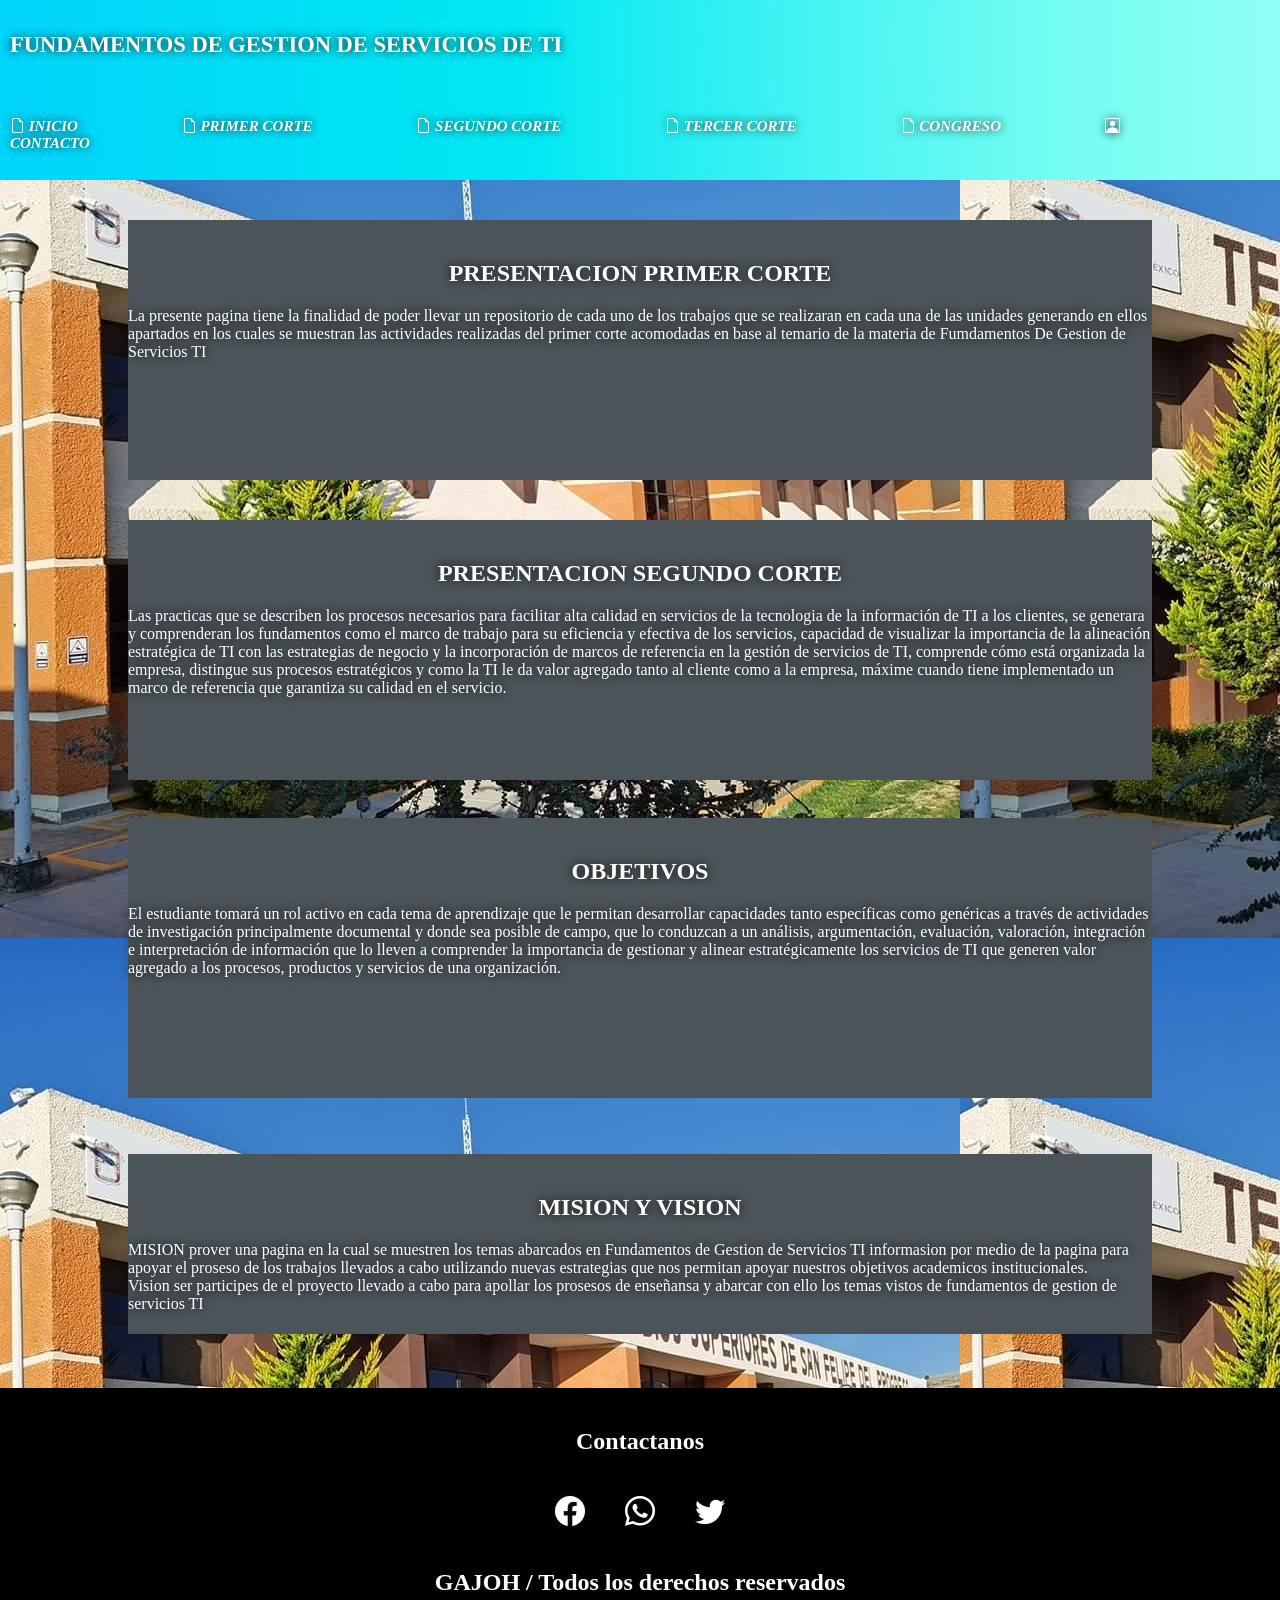
<file: index.html>
<!DOCTYPE html>
<html lang="en">

<head>
    <meta charset="UTF-8">
    <meta http-equiv="X-UA-Compatible" content="IE=edge">
    <meta name="viewport" content="width=device-width, initial-scale=1.0">
    <title>Pagina Web para pasar la materia</title>
    <link rel="stylesheet" href="/css/style.css">
    <link rel="stylesheet" href="https://cdn.jsdelivr.net/npm/bootstrap-icons@1.9.1/font/bootstrap-icons.css">
</head>

<body background=>
    <header>
        <div>
            <h2 class="materia">FUNDAMENTOS DE GESTION DE SERVICIOS DE TI</h2>
        </div>
    </header>
    
    <header>
        <nav>
            <i class="bi bi-file-earmark"> <a href="index.html" class="nav-link">INICIO</a></i>
            <i class="bi bi-file-earmark"> <a href="primer.html" class="nav-link">PRIMER CORTE</a></i>
            <i class="bi bi-file-earmark"> <a href="segundo.html" class="nav-link">SEGUNDO CORTE</a></i>
            <i class="bi bi-file-earmark"> <a href="tercer.html" class="nav-link">TERCER CORTE</a></i>
            <i class="bi bi-file-earmark"> <a href="congreso.html" class="nav-link">CONGRESO</a></i>
            <i class="bi bi-person-square"> <a href="contactos.html" class="nav-link">CONTACTO</a></i>
        </nav>
    </header>

    <div class="center"></div>
    <div class="center"></div>
    <div class="primer">
        <div class="center"></div>
        <h2 style="text-align: center ;">PRESENTACION PRIMER CORTE</h2>

        <P>La presente pagina tiene la finalidad de poder llevar un repositorio de cada uno de los trabajos
            que se realizaran en cada una de las unidades generando en ellos apartados en los cuales se muestran las actividades realizadas del primer corte
            acomodadas en base al temario de la materia de Fumdamentos De Gestion de Servicios TI<br>
        </P>
    </div>

    <div class="center"></div>
    <div class="center"></div>
    <div class="primer">
        <div class="center"></div>
        <h2 style="text-align: center ;">PRESENTACION SEGUNDO CORTE</h2>

        <P>Las practicas que se describen los procesos necesarios para facilitar alta calidad en servicios de la tecnologia de la información de TI a los clientes,
            se generara y comprenderan los fundamentos como el marco de trabajo para su eficiencia y efectiva de los servicios,
            capacidad de visualizar la importancia de la alineación estratégica de TI con las estrategias de negocio y la incorporación de marcos de referencia en la gestión de servicios de TI,
            comprende cómo está organizada la empresa, distingue sus procesos estratégicos
            y como la TI le da valor agregado tanto al cliente como a la empresa, máxime cuando tiene
            implementado un marco de referencia que garantiza su calidad en el servicio.<br>
        </P>
    </div>
<br>


    <div class="center"></div>
    <div class="segundo">
        <div class="center"></div>
        <h2 style="text-align: center ;">OBJETIVOS</h2>
        <p>
            El estudiante tomará un rol activo en cada tema de aprendizaje que le permitan desarrollar
            capacidades tanto específicas como genéricas a través de actividades de investigación principalmente
            documental y donde sea posible de campo, que lo conduzcan a un análisis, argumentación, evaluación,
            valoración, integración e interpretación de información que lo lleven a comprender la importancia de
            gestionar y alinear estratégicamente los servicios de TI que generen valor agregado a los procesos,
            productos y servicios de una organización.
        </p>
    </div>
<br>
<br>
    <div class="center"></div>
    <div class="tercer">
        <div class="center"></div>
        <h2 style="text-align: center ;">MISION Y VISION </h2>
        <p>
            MISION
            prover una pagina en la cual se muestren los temas abarcados en Fundamentos de Gestion de Servicios TI 
            informasion por medio de la pagina para apoyar el proseso de los trabajos llevados a cabo utilizando 
            nuevas estrategias que nos permitan apoyar nuestros objetivos academicos institucionales.
            <br>
            Vision 
            ser participes de el proyecto llevado a cabo para apollar los prosesos de enseñansa 
            y abarcar con ello los temas vistos de fundamentos de gestion de servicios TI
        </p>
    </div>
    <br>
    <br>
</body>
<br>
<footer>
    <div class="center"></div>
    <div class="contenedor">
        <h2 class="titulo-seccion">Contactanos</h2>
    </div>
    <div class="center"></div>
    <div class="redes-sociales">
        <i class="bi bi-facebook"></i>
        <a href="https://chat.whatsapp.com/L1lC2oXTPjrGULFjZ79t7p"><i class="bi bi-whatsapp"></i></a>
        <i class="bi bi-twitter"></i>
        <br>
    </div>
    <div class="center"></div>
    <div class="contenedor">
        <h2 class="titulo-seccion">GAJOH / Todos los derechos reservados</h2>
    </div>
    
</footer>
<!-- JavaScript Bundle with Popper -->
<script src="https://cdn.jsdelivr.net/npm/bootstrap@5.2.1/dist/js/bootstrap.bundle.min.js" integrity="sha384-u1OknCvxWvY5kfmNBILK2hRnQC3Pr17a+RTT6rIHI7NnikvbZlHgTPOOmMi466C8" crossorigin="anonymous"></script>
</html>
</file>
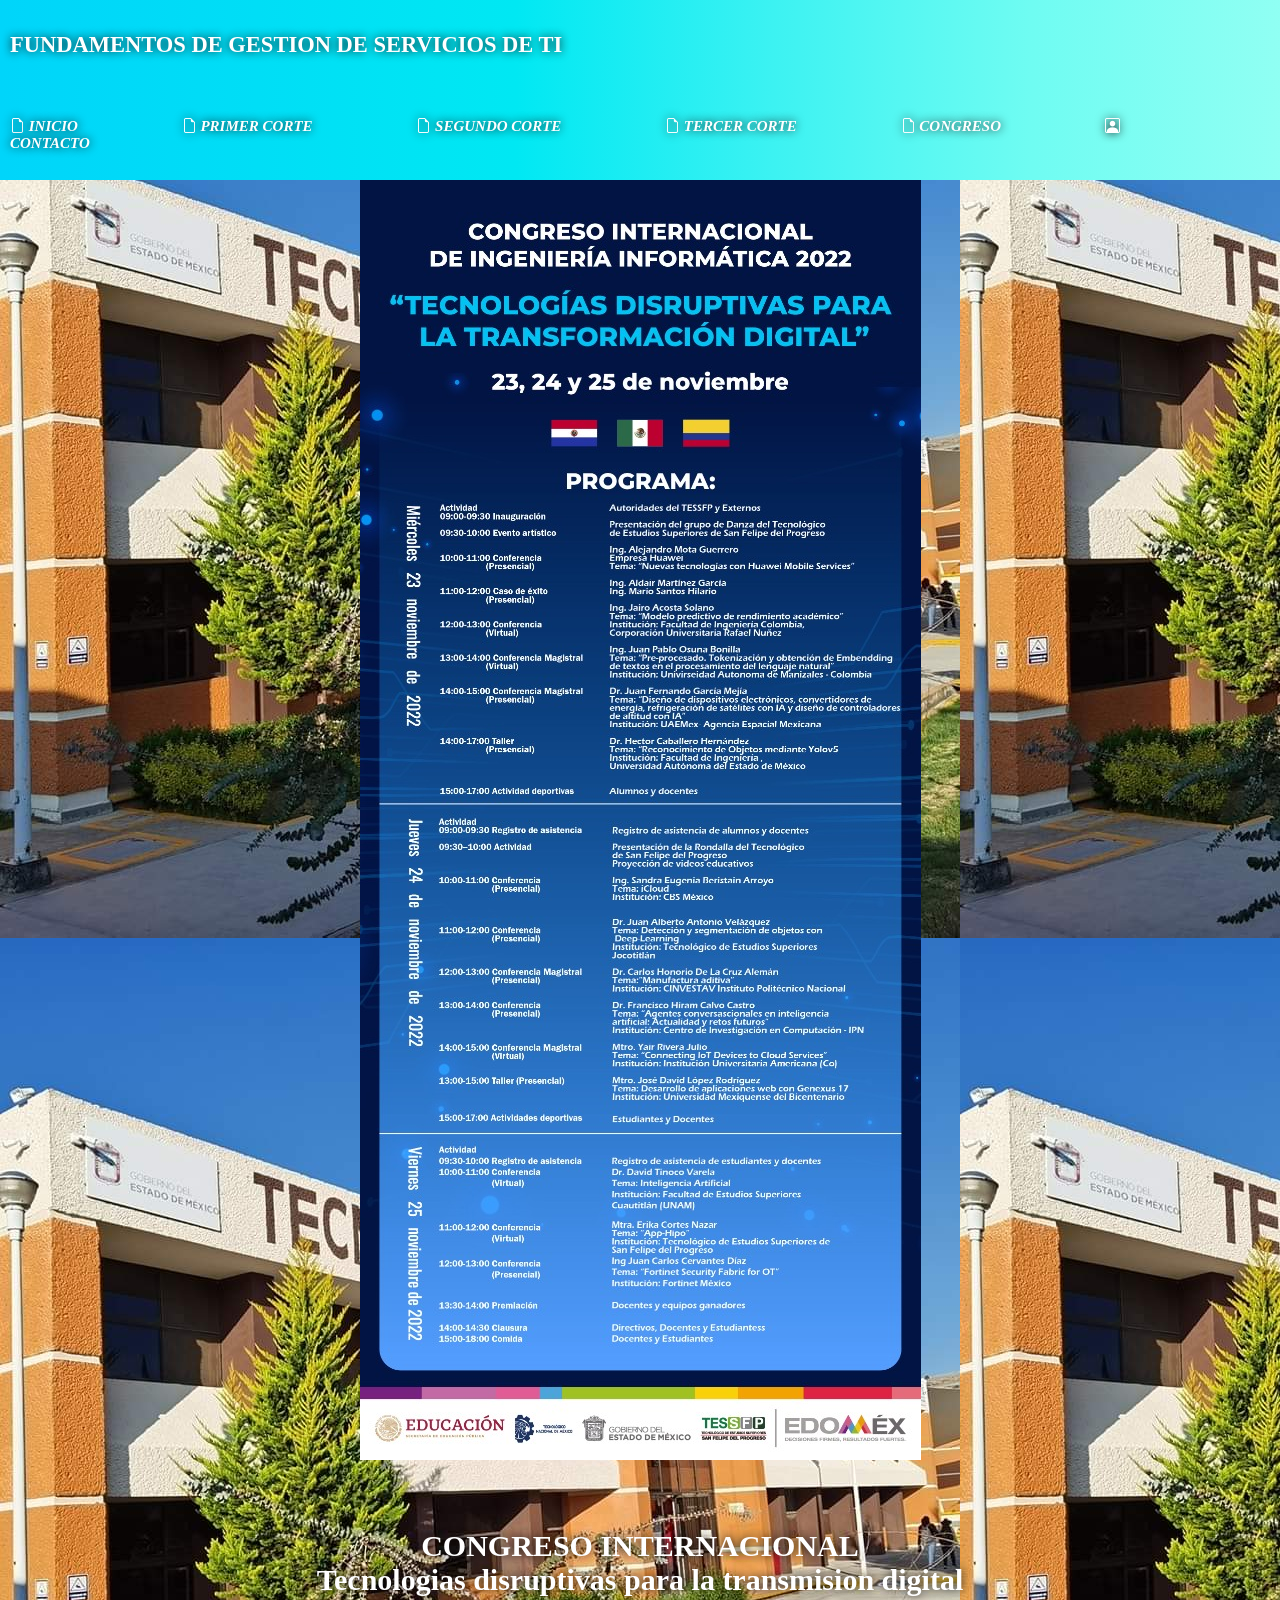
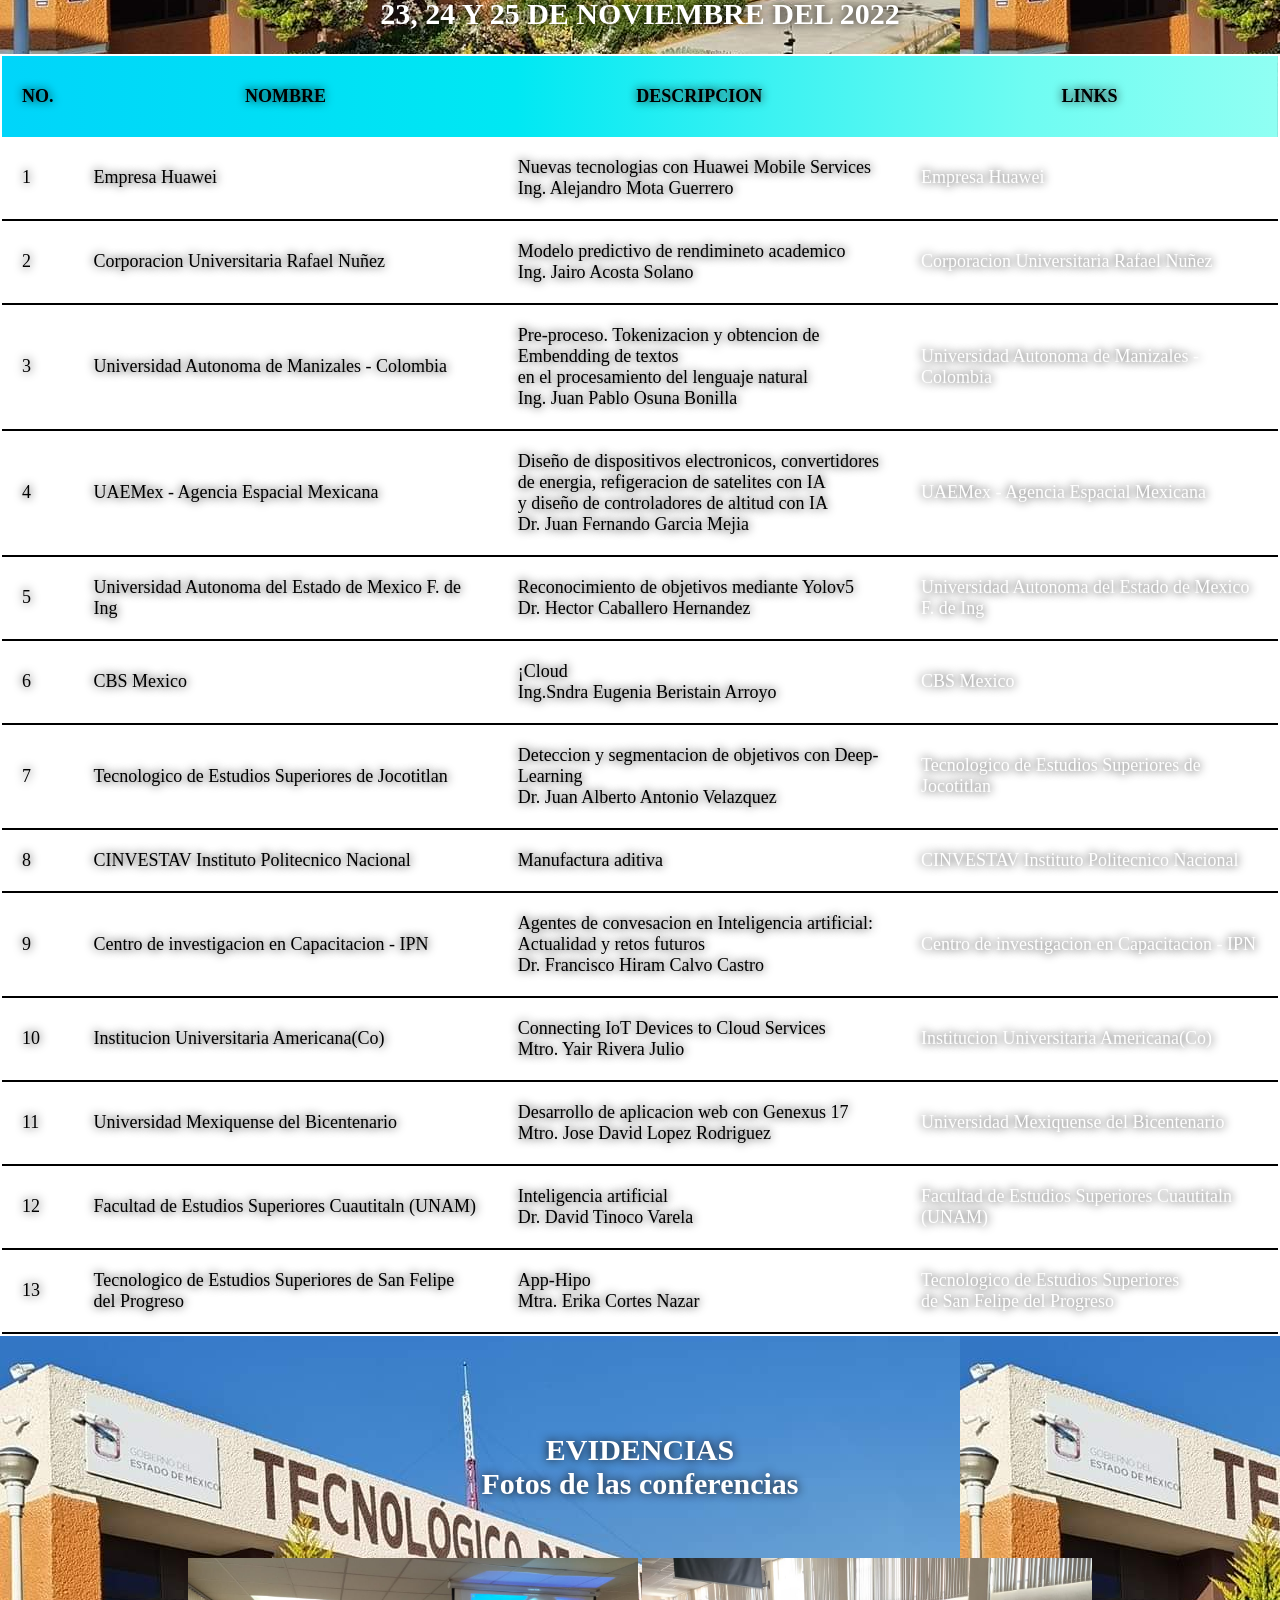
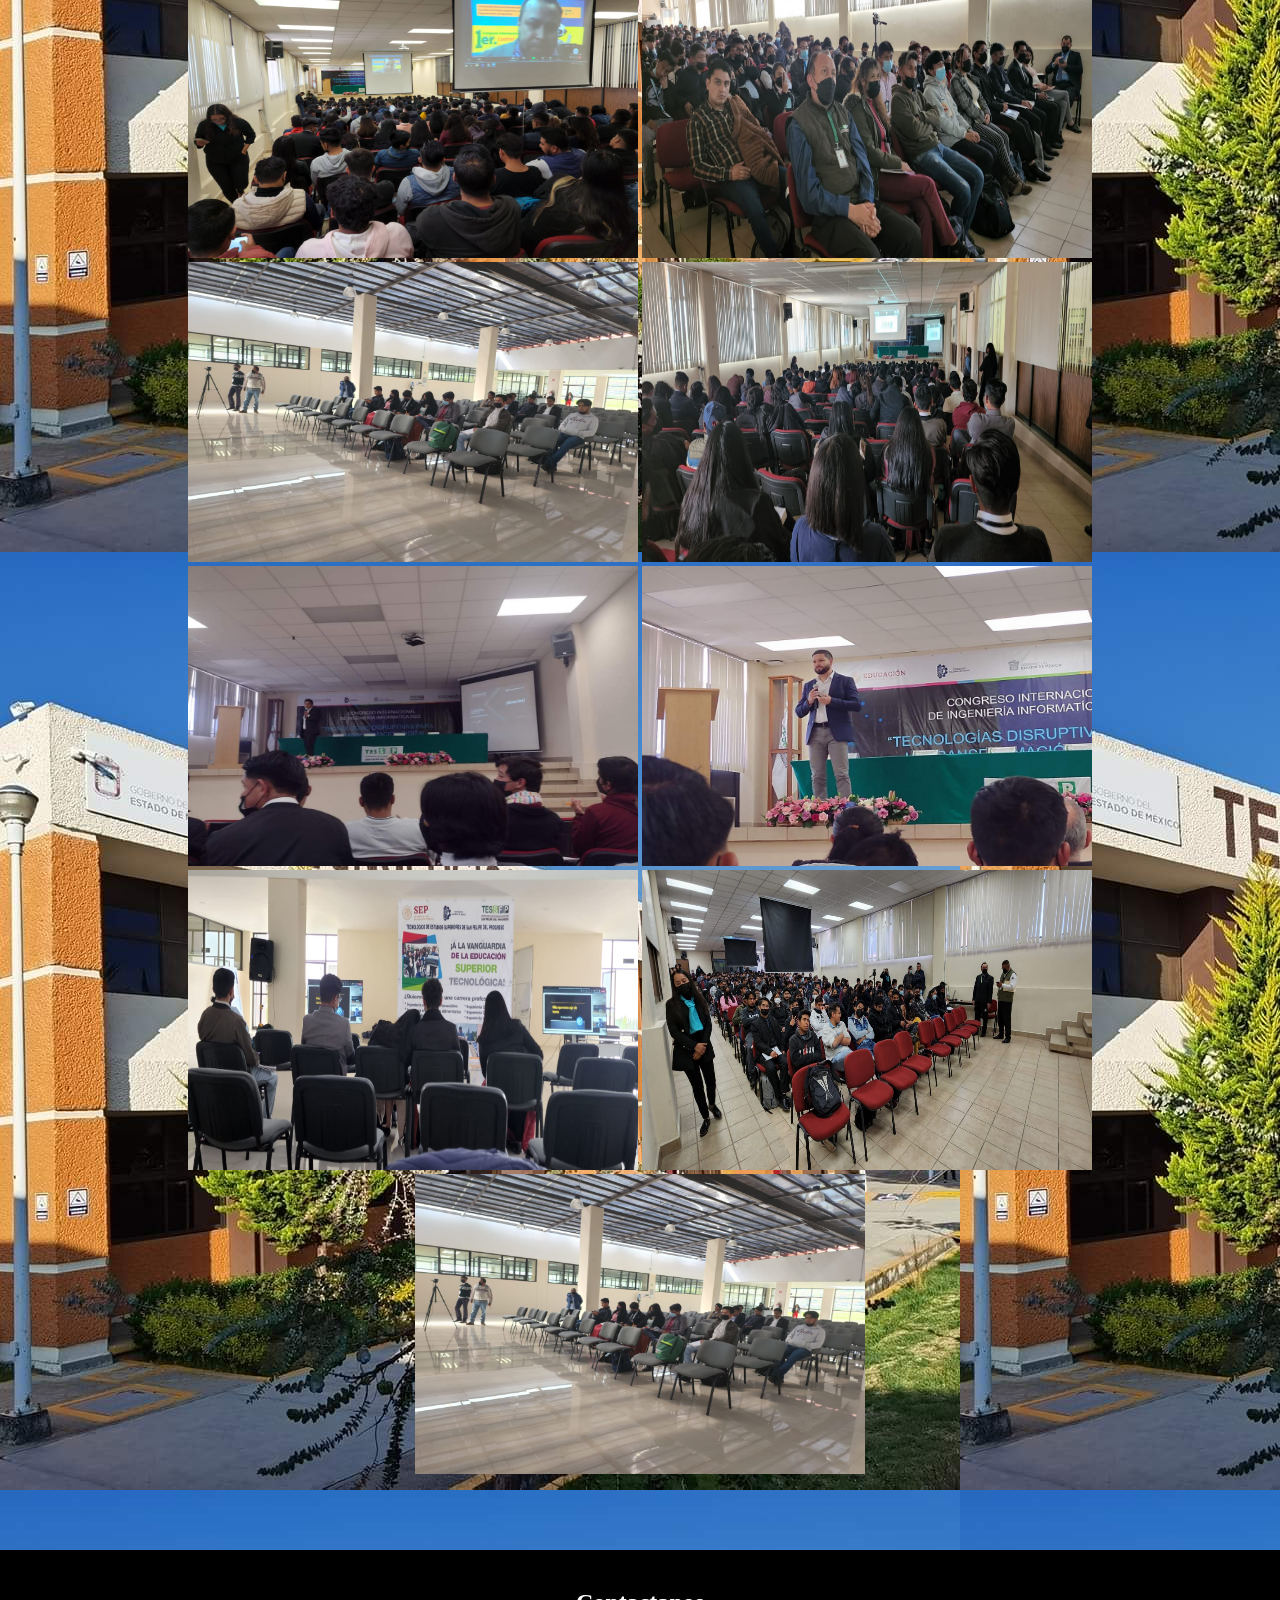
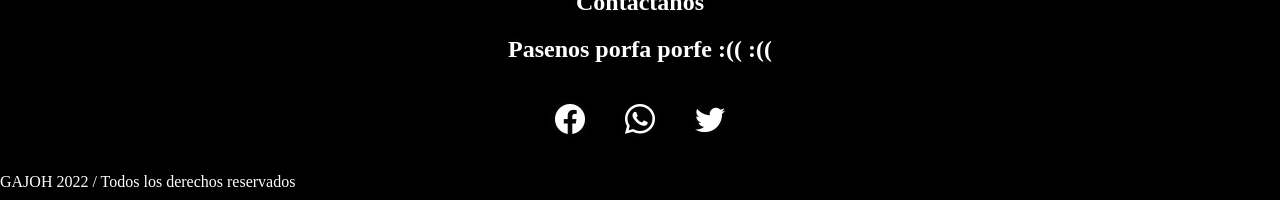
<file: congreso.html>
<!DOCTYPE html>
<html lang="en">
<head>
    <meta charset="UTF-8">
    <meta http-equiv="X-UA-Compatible" content="IE=edge">
    <meta name="viewport" content="width=device-width, initial-scale=1.0">
    <title>Pagina Web para pasar la materia</title>
    <link rel="stylesheet" href="/css/style.css">
    <link rel="stylesheet" href="https://cdn.jsdelivr.net/npm/bootstrap-icons@1.9.1/font/bootstrap-icons.css">
</head>
<body>
    <header>
        <div>
            <h2 class="materia">FUNDAMENTOS DE GESTION DE SERVICIOS DE TI</h2> 
        </div>
    </header>
    <header>
        <nav>
            <i class="bi bi-file-earmark"> <a href="index.html" class="nav-link">INICIO</a></i>
            <i class="bi bi-file-earmark"> <a href="primer.html" class="nav-link">PRIMER CORTE</a></i>
            <i class="bi bi-file-earmark"> <a href="segundo.html" class="nav-link">SEGUNDO CORTE</a></i>
            <i class="bi bi-file-earmark"> <a href="tercer.html" class="nav-link">TERCER CORTE</a></i>
            <i class="bi bi-file-earmark"> <a href="congreso.html" class="nav-link">CONGRESO</a></i>
            <i class="bi bi-person-square"> <a href="contactos.html" class="nav-link">CONTACTO</a></i>
        </nav>
    </header>
</div>
<div class="card">
    <img src="/congresotrabajos/congre.jpeg" >
</div>
    <div class="center"></div>
<div class="center"></div>
<h2 class="titulo-trabajo">
    CONGRESO INTERNACIONAL <br>
    Tecnologias disruptivas para la transmision digital
    <br>
    23, 24 Y 25 DE NOVIEMBRE DEL 2022
</h2> 
<br><br><br><br><br>
<div class="tabla">
    <div class="container">
    <table>
        <thead>
            <tr>
                <th>No.</th>
                <th>Nombre</th>
                <th>Descripcion</th>
                <th>Links</th>
            </tr>
        </thead>
        <tbody>
            <tr>
                <td>1</td>
                <td>Empresa Huawei</td>
                <td>Nuevas tecnologias con Huawei Mobile Services <br>Ing. Alejandro Mota Guerrero</td> 
                <td><a href="../congresotrabajos/HUAWEI.pdf">Empresa Huawei</a></td>
            </tr>
            <tr>
                <td>2</td>
                <td>Corporacion Universitaria Rafael Nuñez</td>
                <td>Modelo predictivo de rendimineto academico <br>Ing. Jairo Acosta Solano </td>
                <td><a href="../congresotrabajos/expo 2.pdf">Corporacion Universitaria Rafael Nuñez</a></td>
            </tr>
            <tr>
                <td>3</td>
                <td>Universidad Autonoma de Manizales - Colombia</td>
                <td>Pre-proceso. Tokenizacion y obtencion de
                    <br>Embendding de textos 
                    <br>en el procesamiento del lenguaje natural 
                <br>Ing. Juan Pablo Osuna Bonilla</td>
                <td><a href="../congresotrabajos/expo 3.pdf">Universidad Autonoma de Manizales - Colombia</a></td>
            </tr>
            <tr>
                <td>4</td>
                <td>UAEMex - Agencia Espacial Mexicana</td>
                <td>Diseño de dispositivos electronicos, convertidores 
                   <br> de energia, refigeracion de satelites con IA
                   <br> y diseño  de controladores de altitud con IA
                <br>Dr. Juan Fernando Garcia Mejia </td>
                <td><a href="../congresotrabajos/diseño.pdf">UAEMex - Agencia Espacial Mexicana</a></td>
            </tr>
            <tr>
                <td>5</td>
                <td>Universidad Autonoma del Estado de Mexico F. de Ing</td>
                <td>Reconocimiento de objetivos mediante Yolov5 
                    <br> Dr. Hector Caballero Hernandez
                </td>
                <td><a href="../congresotrabajos/Yolov5.pdf">Universidad Autonoma del Estado de Mexico F. de Ing</a></td>
            </tr>
            <tr>
                <td>6</td>
                <td>CBS Mexico</td>
                <td>¡Cloud <br> Ing.Sndra Eugenia Beristain Arroyo </td>
                <td><a href="../congresotrabajos/cluid.pdf">CBS Mexico</a></td>
            </tr>
            <tr>
                <td>7</td>
                <td>Tecnologico de Estudios Superiores de Jocotitlan</td>
                <td>Deteccion y segmentacion de objetivos con Deep-Learning 
                    <br>Dr. Juan Alberto Antonio Velazquez
                </td>
                <td><a href="../congresotrabajos/deept learning.pdf">Tecnologico de Estudios Superiores de Jocotitlan</a></td>
            </tr>
            <tr>
                <td>8</td>
                <td>CINVESTAV Instituto Politecnico Nacional</td>
                <td>Manufactura aditiva</td>
                <td><a href="../congresotrabajos/manufactura.pdf">CINVESTAV Instituto Politecnico Nacional</a></td>
            </tr>
            <tr>
                <td>9</td>
                <td>Centro de investigacion en Capacitacion - IPN</td>
                <td>Agentes de convesacion en Inteligencia artificial: <br>
                    Actualidad y retos futuros <br>
                Dr. Francisco Hiram Calvo Castro </td>
                <td><a href="../congresotrabajos/agentes.pdf">Centro de investigacion en Capacitacion - IPN</a></td>
            </tr>
            <tr>
                <td>10</td>
                <td>Institucion Universitaria Americana(Co)</td>
                <td>Connecting IoT Devices to Cloud Services <br>
                Mtro. Yair Rivera Julio </td>
                <td><a href="../congresotrabajos/connec.pdf">Institucion Universitaria Americana(Co)</a></td>
            </tr>
            <tr>
                <td>11</td>
                <td>Universidad Mexiquense del Bicentenario</td>
                <td>Desarrollo de aplicacion web con Genexus 17 <br>
                Mtro. Jose David Lopez Rodriguez </td>
                <td><a href="../congresotrabajos/desarrollo.pdf">Universidad Mexiquense del Bicentenario</a></td>
            </tr>
            <tr>
                <td>12</td>
                <td>Facultad de Estudios Superiores Cuautitaln (UNAM)</td>
                <td>Inteligencia artificial <br>
                Dr. David Tinoco Varela </td>
                <td><a href="../congresotrabajos/inteligencia.pdf">Facultad de Estudios Superiores Cuautitaln (UNAM)</a></td>
            </tr>
            <tr>
                <td>13</td>
                <td>Tecnologico de Estudios Superiores de San Felipe del Progreso</td>
                <td>App-Hipo <br> Mtra. Erika Cortes Nazar </td>
                <td><a href="../congresotrabajos/app.pdf">Tecnologico de Estudios Superiores <br> de San Felipe del Progreso</a></td>
            </tr>
            <!-- <tr>
                <td>14</td>
                <td>Fortinet Mexico</td>
                <td>Fortinet Security Fabric for OT <br> Ing. Juan Carlos Cervantes Diaz </td>
                <td><a href="../congresotrabajos/.pdf">Fortinet Mexico</a></td>
            </tr> -->

        </tbody> 
    </table> 
    </div> <br>
</div>
<br> <br> <br> <br>
<!--  ---------------------------------------------- -->
<!--  ---------------------------------------------- -->
<!--  ---------------------------------------------- -->
<h2 class="titulo-trabajo">
    EVIDENCIAS <br>
     Fotos de las conferencias
</h2><br> 
<br> 
    <br>
    <br><br>
<div class="card">
    <img src="/congresotrabajos/foto1.jpeg" width="450" height="300">
    <img src="/congresotrabajos/foto2.jpeg" width="450" height="300">
    <img src="/congresotrabajos/foto3.jpeg" width="450" height="300">
    <img src="/congresotrabajos/foto4.jpeg" width="450" height="300">
    <img src="/congresotrabajos/foto5.jpeg" width="450" height="300">
    <img src="/congresotrabajos/foto6.jpeg" width="450" height="300">
    <img src="/congresotrabajos/f1.jpeg" width="450" height="300">
    <img src="/congresotrabajos/f2.jpeg" width="450" height="300">
    <img src="/congresotrabajos/f3.jpeg" width="450" height="300">
</div> <br> <br> <br> <br>
<!--  ---------------------------------------------- -->
<!--  ---------------------------------------------- -->
    
    <footer>
        <div class="center"></div>
        <div class="contenedor">
            <h2 class="titulo-seccion">Contactanos</h2>
            <h2 class="titulo-seccion">Pasenos porfa porfe :((
                :((
            </h2>
        </div>
        <div class="center"></div>
        <div class="redes-sociales">
            <i class="bi bi-facebook"></i>
            <a href="https://chat.whatsapp.com/L1lC2oXTPjrGULFjZ79t7p"><i class="bi bi-whatsapp"></i></a>
            <i class="bi bi-twitter"></i>
        </div>
        <div class="center"></div>
        <div>
            <p class="copy"> GAJOH 2022 / Todos los derechos reservados</p>
        </div>
    </footer>
</body>
<!-- JavaScript Bundle with Popper -->
<script src="https://cdn.jsdelivr.net/npm/bootstrap@5.2.1/dist/js/bootstrap.bundle.min.js" integrity="sha384-u1OknCvxWvY5kfmNBILK2hRnQC3Pr17a+RTT6rIHI7NnikvbZlHgTPOOmMi466C8" crossorigin="anonymous"></script>
</html>
</file>
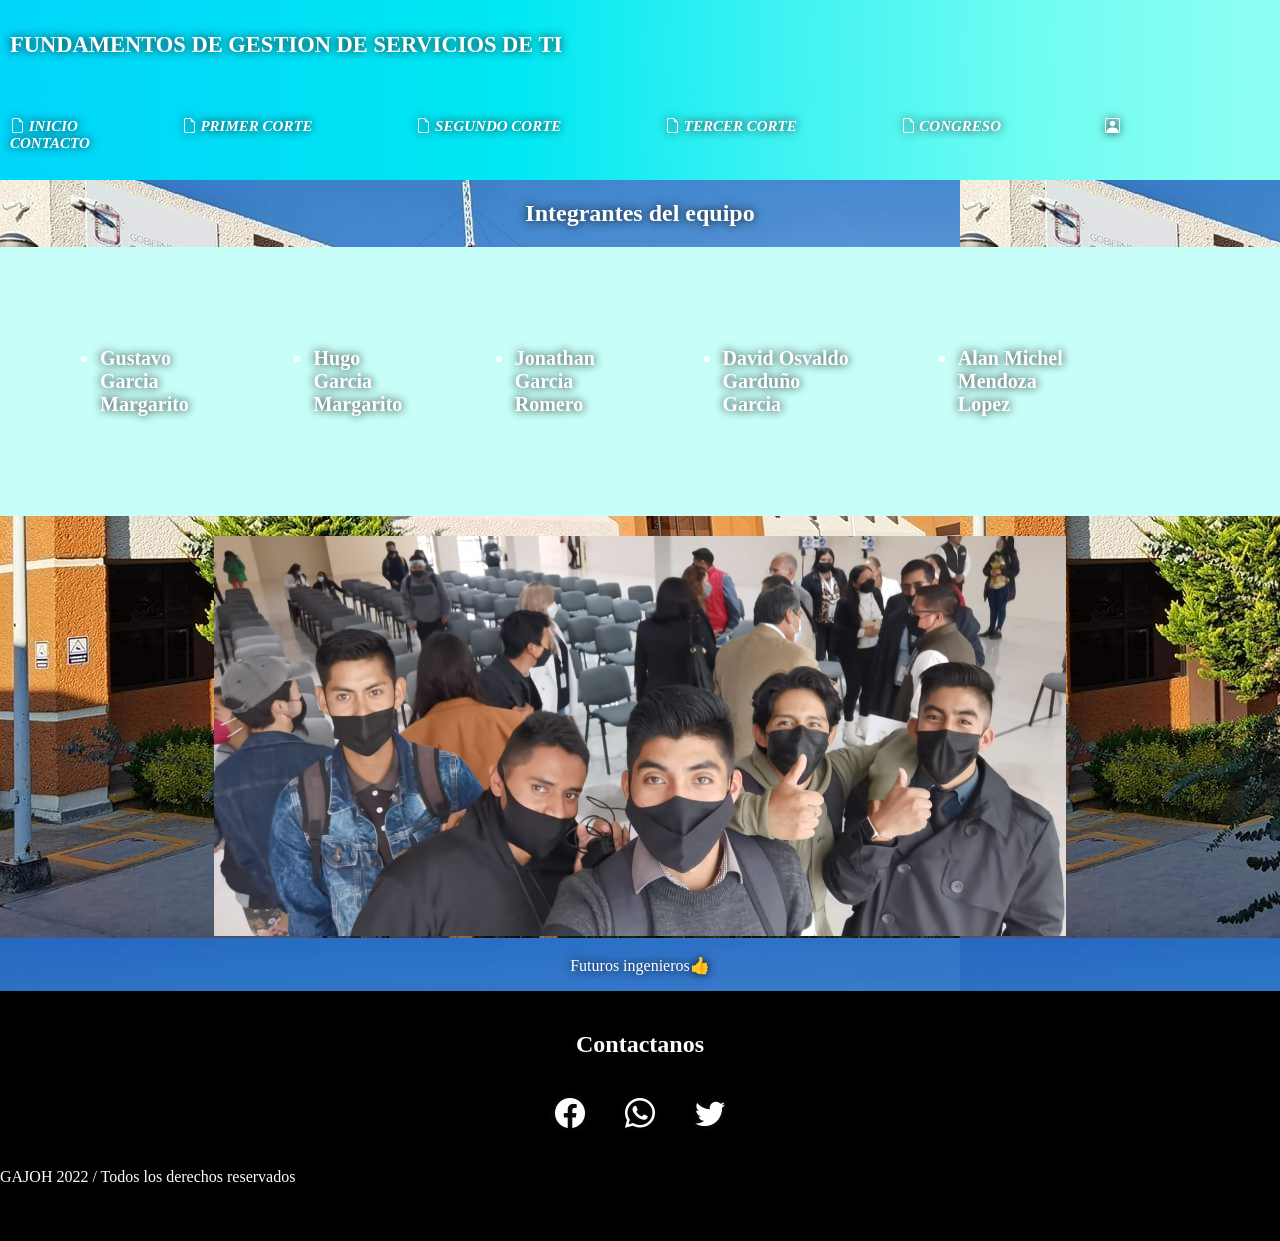
<file: contactos.html>
<!DOCTYPE html>
<html lang="en">
<head>
    <meta charset="UTF-8">
    <meta http-equiv="X-UA-Compatible" content="IE=edge">
    <meta name="viewport" content="width=device-width, initial-scale=1.0">
    <title>Pagina Web para pasar la materia</title>
    <link rel="stylesheet" href="/css/style.css">
    
    <link rel="stylesheet" href="https://cdn.jsdelivr.net/npm/bootstrap-icons@1.9.1/font/bootstrap-icons.css">
</head>
<body>
    <header>
        <div>
            <h2 class="materia">FUNDAMENTOS DE GESTION DE SERVICIOS DE TI</h2>
        </div>
    </header>

    <header>
        <nav>
            <i class="bi bi-file-earmark"> <a href="index.html" class="nav-link">INICIO</a></i>

            <i class="bi bi-file-earmark"> <a href="primer.html" class="nav-link">PRIMER CORTE</a></i>

            <i class="bi bi-file-earmark"> <a href="segundo.html" class="nav-link">SEGUNDO CORTE</a></i>

            <i class="bi bi-file-earmark"> <a href="tercer.html" class="nav-link">TERCER CORTE</a></i>

            <i class="bi bi-file-earmark"> <a href="congreso.html" class="nav-link">CONGRESO</a></i>

            <i class="bi bi-person-square"> <a href="contactos.html" class="nav-link">CONTACTO</a></i>

        </nav>
    </header>
    <div>
        <h2 class="integrantes">Integrantes del equipo</h2>
        <ul class="lista1">
          <li><a href="/alumns/gus.html">Gustavo Garcia Margarito</a> </li> 
          




          <li><a href="/alumns/hugo.html">Hugo Garcia Margarito</a> </li>
          <li><a href="/alumns/jona.html">Jonathan Garcia Romero</a> </li>
          <li><a href="/alumns/osvaldo.html">David Osvaldo Garduño Garcia</a> </li>
          <li><a href="/alumns/alan.html">Alan Michel Mendoza Lopez</a></li>
        </ul>
    
    </div>
    <div class="card">
        <img src="/css/img/EQUIPO.jpeg" class="card-img-top" alt="imagen del equipo">
        <p class="card-text">Futuros ingenieros👍</p>
        
    </div>
    
</body>
<footer>
    <div class="center"></div>
    <div class="contenedor">
        <h2 class="titulo-seccion">Contactanos</h2>
    </div>
    <div class="center"></div>
    <div class="redes-sociales">
        <i class="bi bi-facebook"></i>
        <a href="https://chat.whatsapp.com/L1lC2oXTPjrGULFjZ79t7p"><i class="bi bi-whatsapp"></i></a>
        <i class="bi bi-twitter"></i>
    </div>
    <div class="center"></div>
    <div>
        <p class="copy"> GAJOH 2022 / Todos los derechos reservados</p>
    </div>
</footer>
<!-- JavaScript Bundle with Popper -->
<script src="https://cdn.jsdelivr.net/npm/bootstrap@5.2.1/dist/js/bootstrap.bundle.min.js" integrity="sha384-u1OknCvxWvY5kfmNBILK2hRnQC3Pr17a+RTT6rIHI7NnikvbZlHgTPOOmMi466C8" crossorigin="anonymous"></script>
</html>
</file>
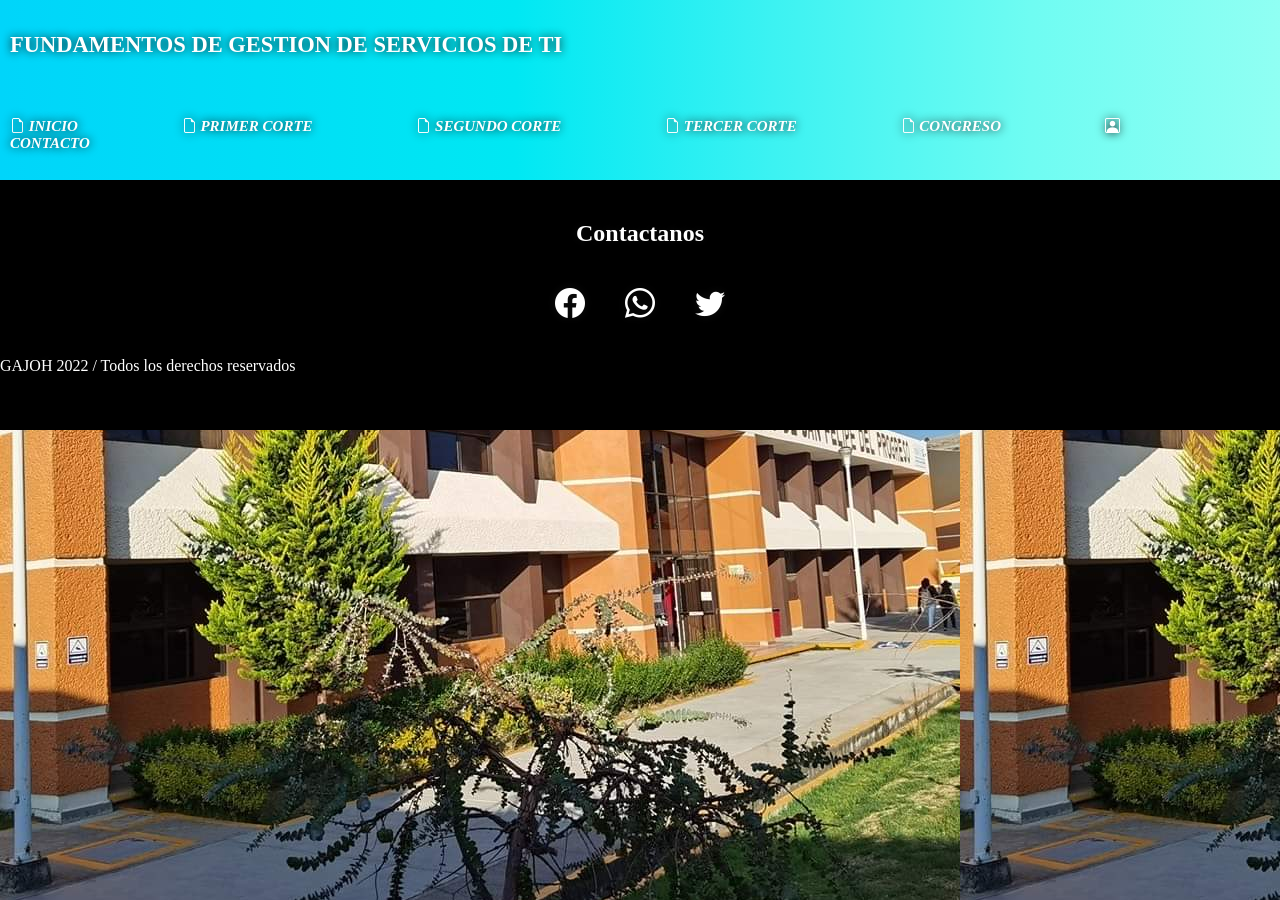
<file: plantilla.html>
<!DOCTYPE html>
<html lang="en">

<head>
    <meta charset="UTF-8">
    <meta http-equiv="X-UA-Compatible" content="IE=edge">
    <meta name="viewport" content="width=device-width, initial-scale=1.0">
    <title>Pagina Web para pasar la materia</title>
    <link rel="stylesheet" href="/css/style.css">
    <link rel="stylesheet" href="https://cdn.jsdelivr.net/npm/bootstrap-icons@1.9.1/font/bootstrap-icons.css">
</head>

<body>
    <header>
        <div>
            <h2 class="materia">FUNDAMENTOS DE GESTION DE SERVICIOS DE TI</h2>
        </div>
    </header>

    <header>
        <nav>
            <i class="bi bi-file-earmark"> <a href="index.html" class="nav-link">INICIO</a></i>

            <i class="bi bi-file-earmark"> <a href="primer.html" class="nav-link">PRIMER CORTE</a></i>

            <i class="bi bi-file-earmark"> <a href="segundo.html" class="nav-link">SEGUNDO CORTE</a></i>

            <i class="bi bi-file-earmark"> <a href="tercer.html" class="nav-link">TERCER CORTE</a></i>

            <i class="bi bi-file-earmark"> <a href="congreso.html" class="nav-link">CONGRESO</a></i>

            <i class="bi bi-person-square"> <a href="contactos.html" class="nav-link">CONTACTO</a></i>

        </nav>
    </header>
   
</body>
<footer>
    <div class="center"></div>
    <div class="contenedor">
        <h2 class="titulo-seccion">Contactanos</h2>
    </div>
    <div class="center"></div>
    <div class="redes-sociales">
        <i class="bi bi-facebook"></i>
        <a href="https://chat.whatsapp.com/L1lC2oXTPjrGULFjZ79t7p"><i class="bi bi-whatsapp"></i></a>
        <i class="bi bi-twitter"></i>
    </div>
    <div class="center"></div>
    <div>
        <p class="copy"> GAJOH 2022 / Todos los derechos reservados</p>
    </div>
</footer>
<!-- JavaScript Bundle with Popper -->
<script src="https://cdn.jsdelivr.net/npm/bootstrap@5.2.1/dist/js/bootstrap.bundle.min.js" integrity="sha384-u1OknCvxWvY5kfmNBILK2hRnQC3Pr17a+RTT6rIHI7NnikvbZlHgTPOOmMi466C8" crossorigin="anonymous"></script>
</html>
</file>
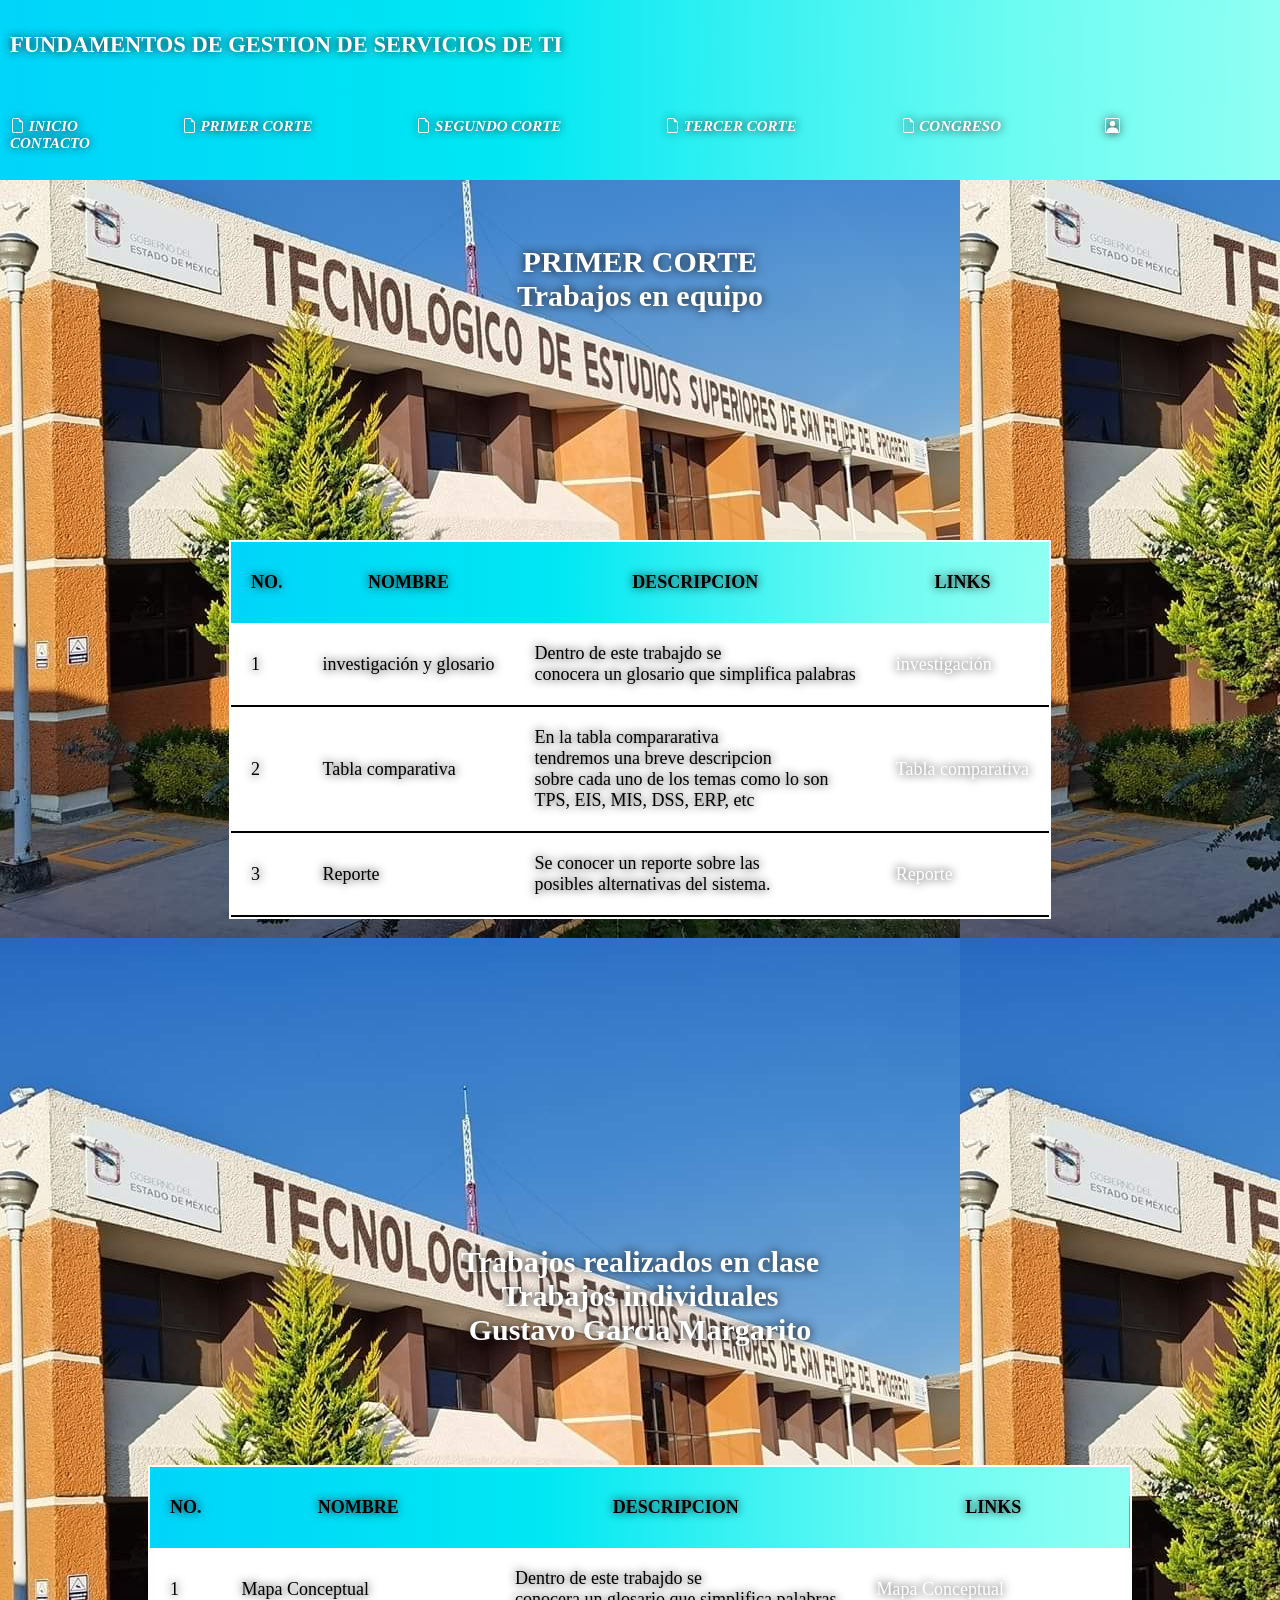
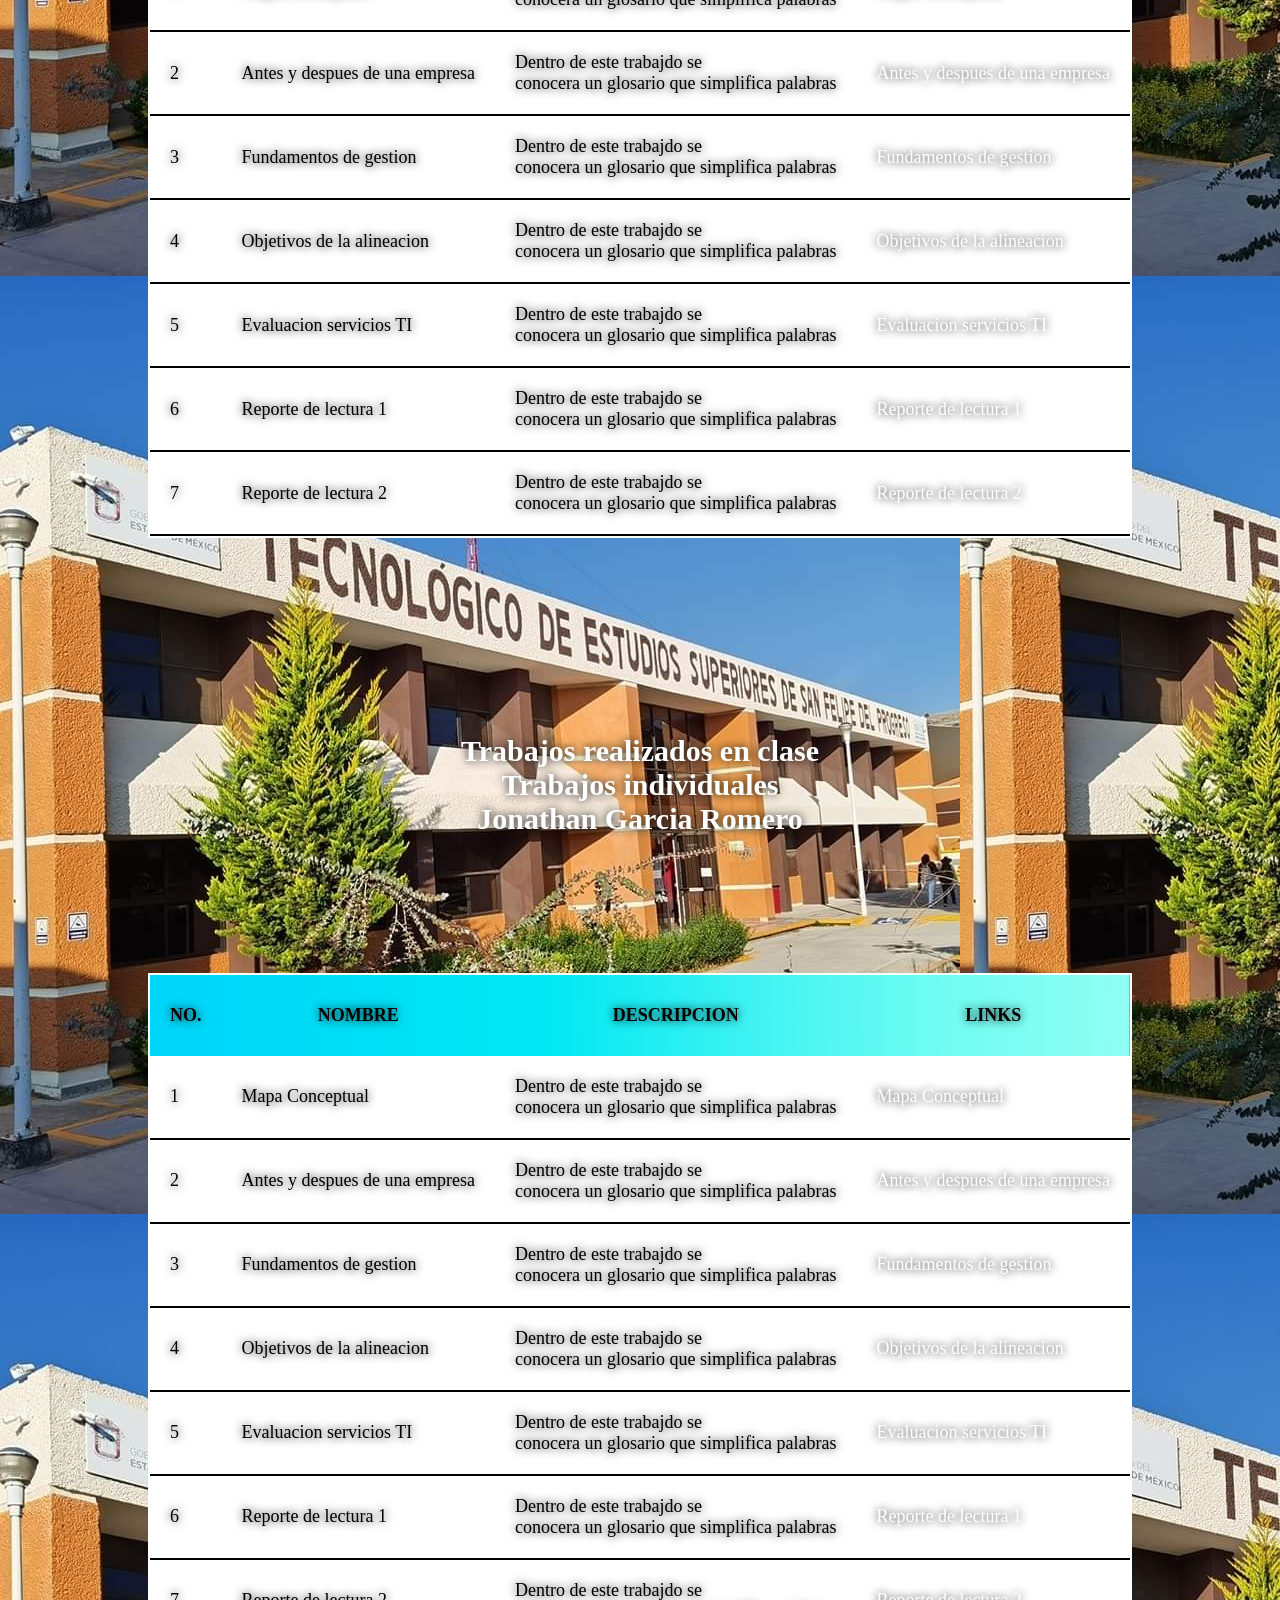
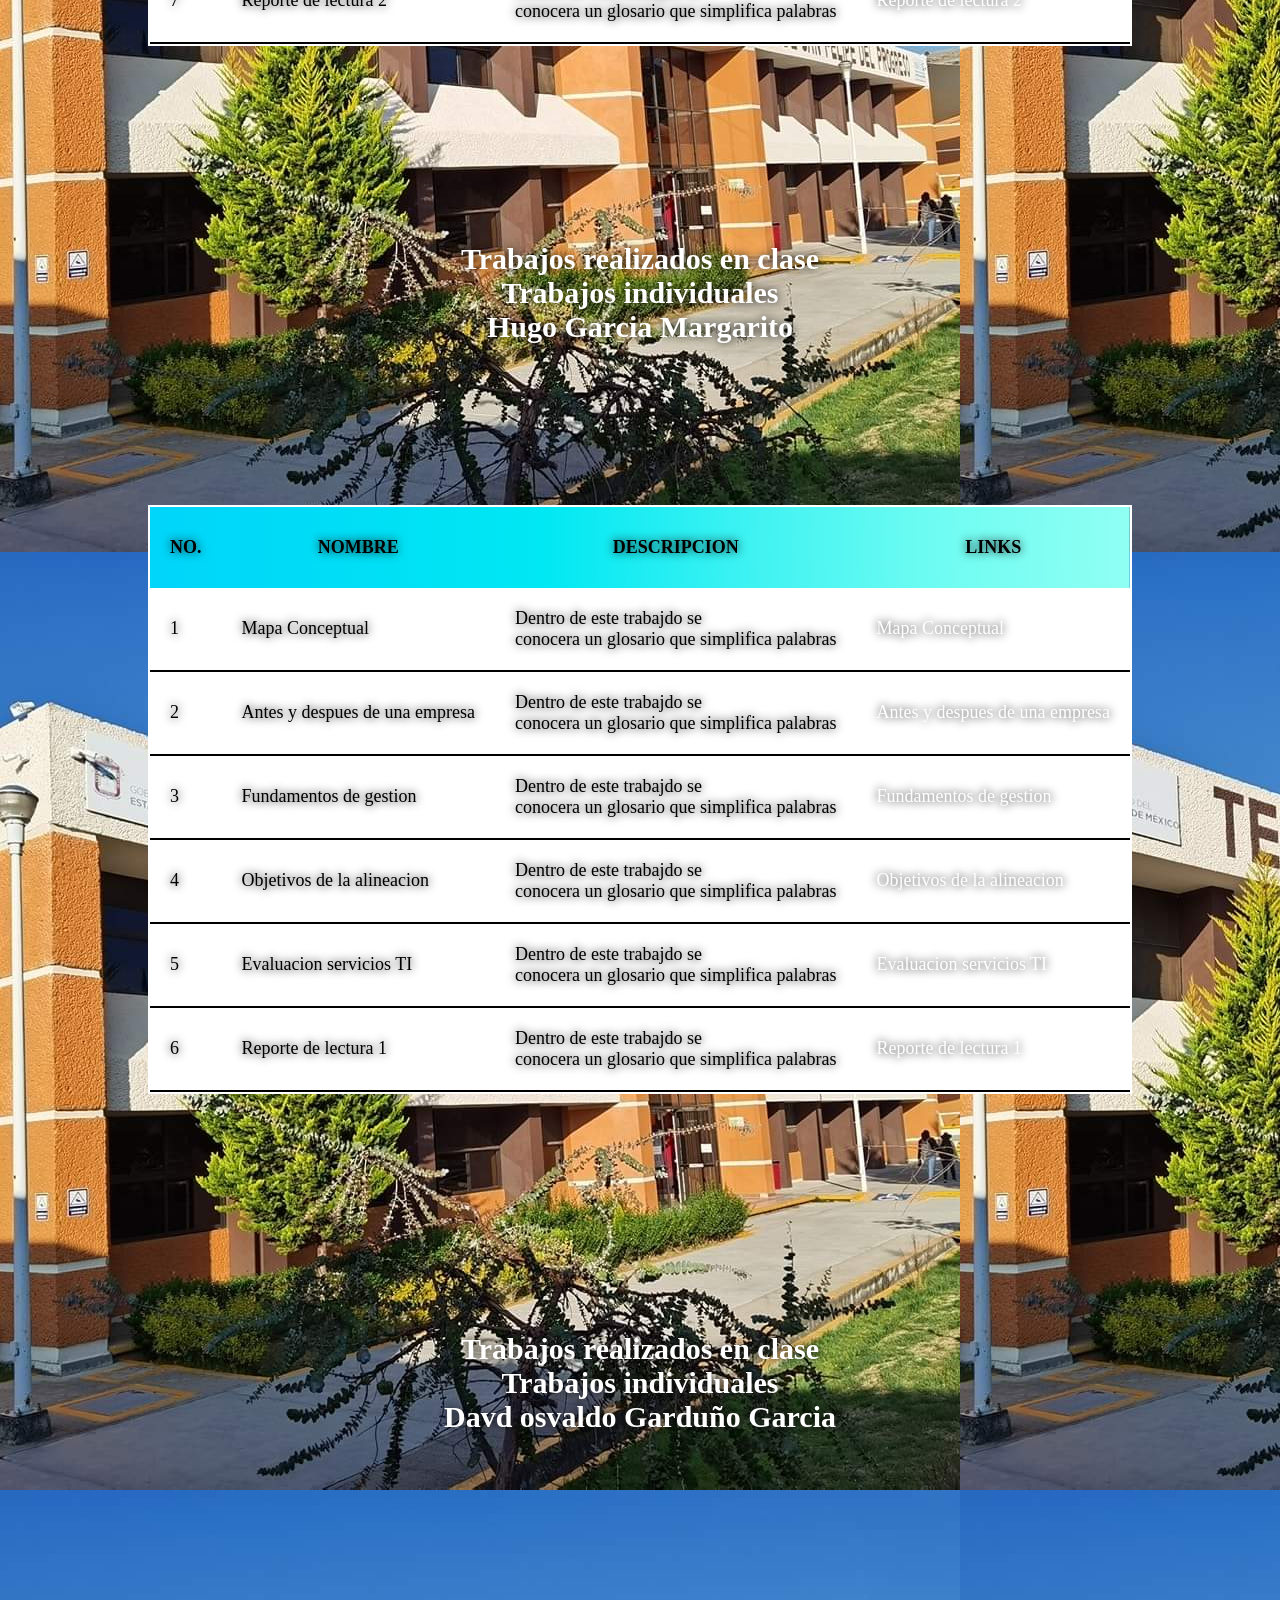
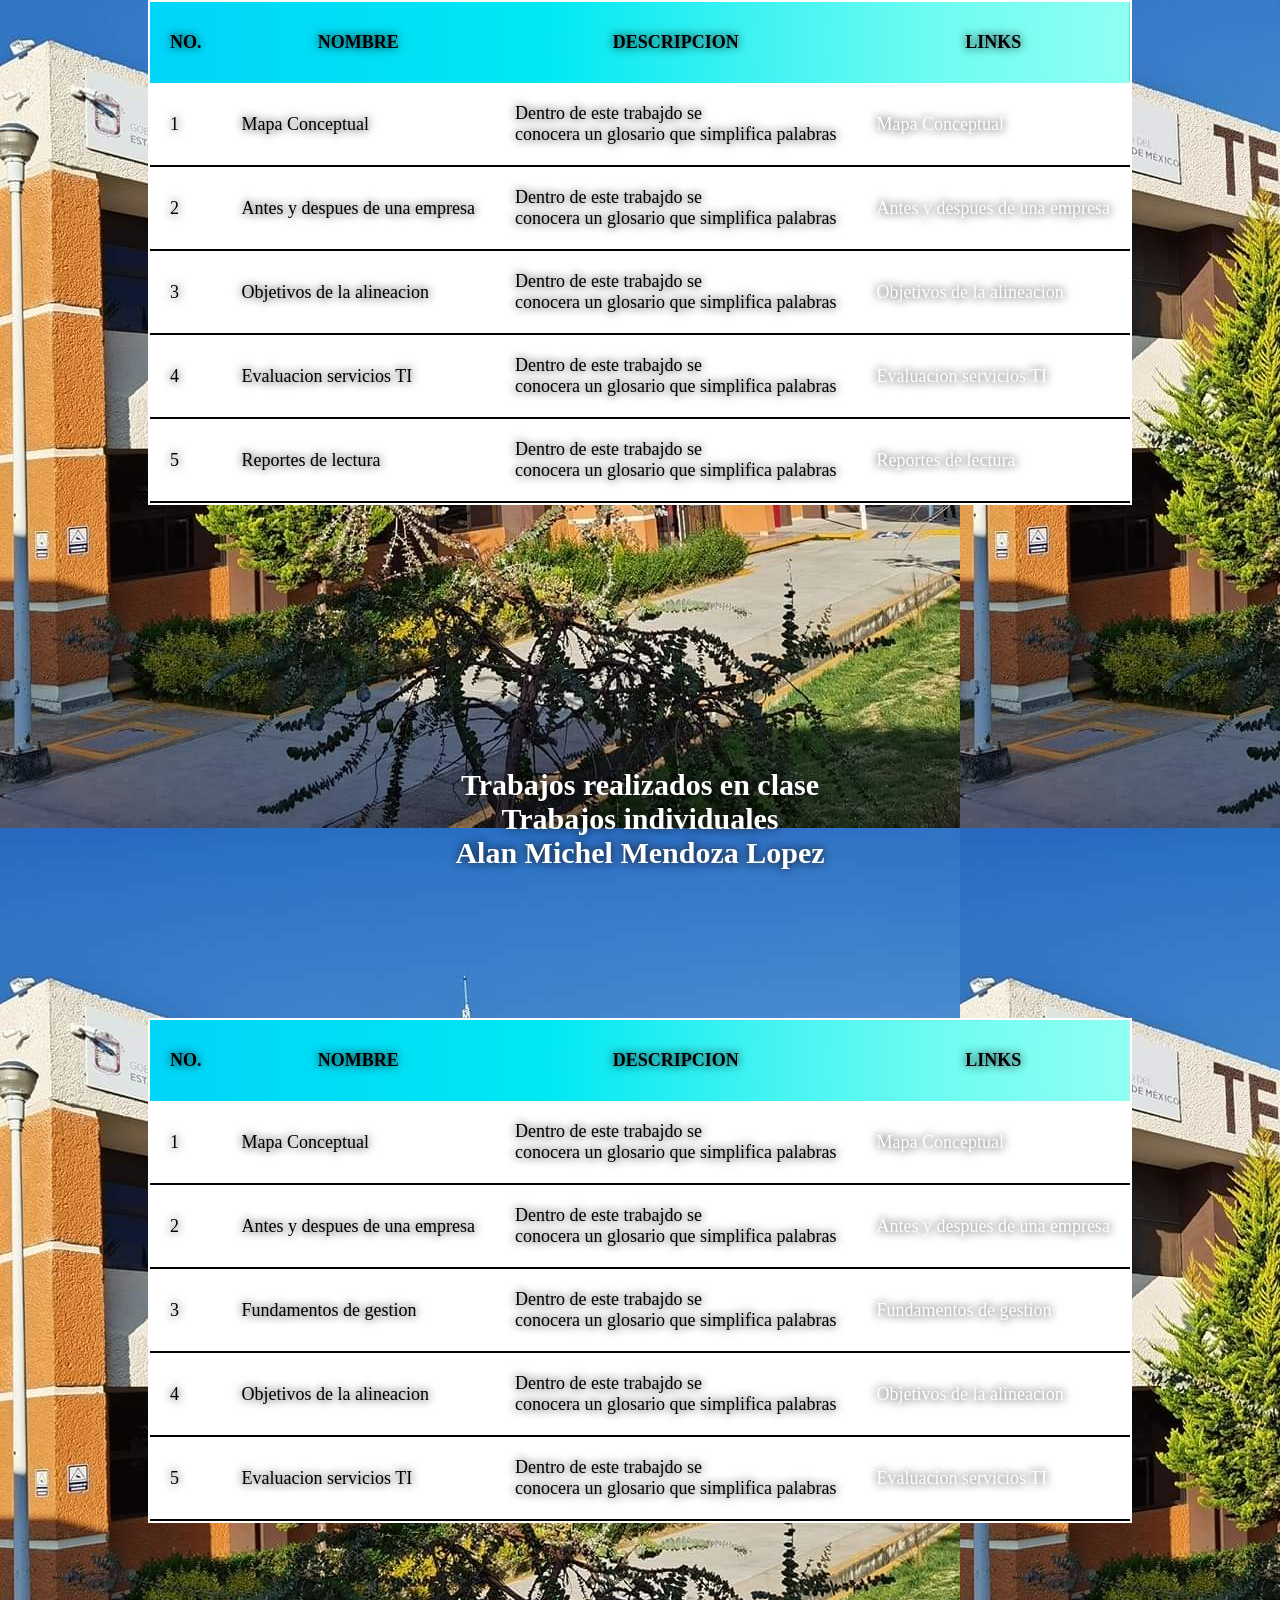
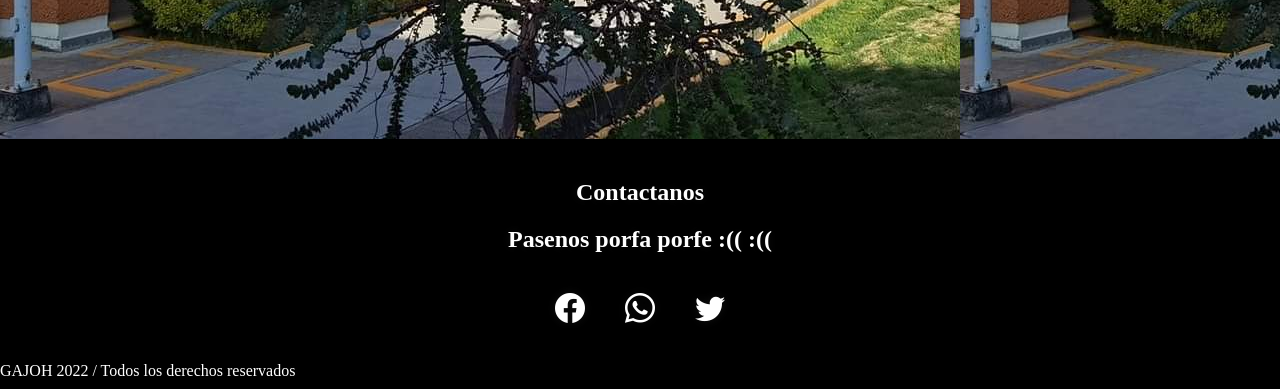
<file: primer.html>
<!DOCTYPE html>
<html lang="en">
<head>
    <meta charset="UTF-8">
    <meta http-equiv="X-UA-Compatible" content="IE=edge">
    <meta name="viewport" content="width=device-width, initial-scale=1.0">
    <title>Pagina Web para pasar la materia</title>
    <link rel="stylesheet" href="/css/style.css">
    <link rel="stylesheet" href="https://cdn.jsdelivr.net/npm/bootstrap-icons@1.9.1/font/bootstrap-icons.css">
</head>
<body>
    <header>
        <div>
            <h2 class="materia">FUNDAMENTOS DE GESTION DE SERVICIOS DE TI</h2>
        </div>
    </header>

    <header>
        <nav>
            <i class="bi bi-file-earmark"> <a href="index.html" class="nav-link">INICIO</a></i>

            <i class="bi bi-file-earmark"> <a href="primer.html" class="nav-link">PRIMER CORTE</a></i>

            <i class="bi bi-file-earmark"> <a href="segundo.html" class="nav-link">SEGUNDO CORTE</a></i>

            <i class="bi bi-file-earmark"> <a href="tercer.html" class="nav-link">TERCER CORTE</a></i>

            <i class="bi bi-file-earmark"> <a href="congreso.html" class="nav-link">CONGRESO</a></i>

            <i class="bi bi-person-square"> <a href="contactos.html" class="nav-link">CONTACTO</a></i>

        </nav>
    </header>
    <div class="center"></div>
    <div class="center"></div>
    <h2 class="titulo-trabajo">
        PRIMER CORTE <br>
        Trabajos en equipo
    </h2>


    <div class="tabla">
        
        <div class="container">
            
        <table>
            <thead> 
                <tr>
                    <th>No.</th>
                    <th>Nombre</th>
                    <th>Descripcion</th>
                    <th>Links</th>
                </tr>
            </thead>
            <tbody>
                <tr>

                    <td>1</td>
                    <td>investigación y glosario</td>
                    <td>Dentro de este trabajdo se <br> conocera un glosario que simplifica palabras </td> 
                    <td><a href="./trabajos/investigación y glosario (1).pdf">investigación</a></td>
                </tr>
                <tr>
                    <td>2</td>
                    <td>Tabla comparativa</td>
                    <td>En la tabla compararativa <br>tendremos una breve descripcion <br> sobre cada uno de los temas como lo son <br>TPS, EIS, MIS, DSS, ERP, etc</td>
                    <td><a href="./trabajos/tabla comparativa (1).pdf">Tabla comparativa</a></td>
                </tr>
                <tr>
                    <td>3</td>
                    <td>Reporte</td>
                    <td>Se conocer un reporte sobre las<br> posibles alternativas del sistema.</td>
                    <td><a href="./trabajos/reportes (1).pdf">Reporte</a></td>
                </tr>
            </tbody>
        </table>
        </div>
    </div>

 <!--  ---------------------------------------------- -->
 <div class="center"></div>
    <div class="center"></div>
    <h2 class="titulo-trabajo">
        Trabajos realizados en clase <br>
        Trabajos individuales <br>
        Gustavo Garcia Margarito
    </h2>
<br>
<br>
<br>
<br>
    <div class="tabla">
        
        <div class="container">
        <table>
            <thead>
                <tr>
                    <th>No.</th>
                    <th>Nombre</th>
                    <th>Descripcion</th>
                    <th>Links</th>
                </tr>
            </thead>
            <tbody>
                <tr>
                    <td>1</td>
                    <td>Mapa Conceptual</td>
                    <td>Dentro de este trabajdo se <br> conocera un glosario que simplifica palabras </td> 
                    <td><a href="https://drive.google.com/file/d/1TpUCJwMmQ3EfUnSM1r-7dt5yJbwm-92Q/view?usp=sharing">Mapa Conceptual</a></td>
                </tr>
                <tr>
                    <td>2</td>
                    <td>Antes y despues de una empresa</td>
                    <td>Dentro de este trabajdo se <br> conocera un glosario que simplifica palabras </td> 
                    <td><a href="https://drive.google.com/file/d/1hjRq_jjYSiDdKBXzQg6z_-5Exjg4IeLm/view?usp=sharing">Antes y despues de una empresa</a></td>
                </tr>
                <tr>
                    <td>3</td>
                    <td>Fundamentos de gestion</td>
                    <td>Dentro de este trabajdo se <br> conocera un glosario que simplifica palabras </td> 
                    <td><a href="https://drive.google.com/file/d/1CQXeR2vGgPqVtsnei1i-mXt6t9snMAFQ/view?usp=sharing">Fundamentos de gestion</a></td>
                </tr>
                <tr>
                    <td>4</td>
                    <td>Objetivos de la alineacion</td>
                    <td>Dentro de este trabajdo se <br> conocera un glosario que simplifica palabras </td> 
                    <td><a href="https://drive.google.com/file/d/17TqbZnnr6mw6dE0_bWvqcwN81N49yJmj/view?usp=sharing">Objetivos de la alineacion</a></td>
                </tr>
                <tr>
                    <td>5</td>
                    <td>Evaluacion servicios TI</td>
                    <td>Dentro de este trabajdo se <br> conocera un glosario que simplifica palabras </td> 
                    <td><a href="https://drive.google.com/file/d/1FYa8Hn4a9PAdZt4yaNyTXHmbaWvoZct8/view?usp=sharing">Evaluacion servicios TI</a></td>
                </tr>
                <tr>
                    <td>6</td>
                    <td>Reporte de lectura 1</td>
                    <td>Dentro de este trabajdo se <br> conocera un glosario que simplifica palabras </td> 
                    <td><a href="https://drive.google.com/file/d/1oT6uNQuchyjuE7PPm9xuzPZ2MnrADELH/view?usp=sharing">Reporte de lectura 1</a></td>
                </tr>
                <tr>
                    <td>7</td>
                    <td>Reporte de lectura 2</td>
                    <td>Dentro de este trabajdo se <br> conocera un glosario que simplifica palabras </td> 
                    <td><a href="https://drive.google.com/file/d/1CG09KvfXNDYRzgS2se0DYLxWWpyT79VJ/view?usp=sharing">Reporte de lectura 2</a></td>
                </tr>
            </tbody>
        </table>
        </div>
    </div>

    <br>
     
 <!--  ---------------------------------------------- -->
 <div class="center"></div>
 <div class="center"></div>
 <h2 class="titulo-trabajo">
     Trabajos realizados en clase <br>
     Trabajos individuales <br>
     Jonathan Garcia Romero
 </h2>

 <br>
 <br>
<br>
<br>
<br>
 <div class="tabla">
     
     <div class="container">
     <table>
         <thead>
             <tr>
                 <th>No.</th>
                 <th>Nombre</th>
                 <th>Descripcion</th>
                 <th>Links</th>
             </tr>
         </thead>
         <tbody>
             <tr>
                 <td>1</td>
                 <td>Mapa Conceptual</td>
                 <td>Dentro de este trabajdo se <br> conocera un glosario que simplifica palabras </td> 
                 <td><a href="https://drive.google.com/file/d/1w2zrRn7Ud1S_WVL_MbFR6-1XPVq2N7zM/view?usp=sharing">Mapa Conceptual</a></td>
             </tr>
             <tr>
                 <td>2</td>
                 <td>Antes y despues de una empresa</td>
                 <td>Dentro de este trabajdo se <br> conocera un glosario que simplifica palabras </td> 
                 <td><a href="https://drive.google.com/file/d/1w3Twpc_mrch93r49o8J1l4scqRUp_MTZ/view?usp=sharing">Antes y despues de una empresa</a></td>
             </tr>
             <tr>
                 <td>3</td>
                 <td>Fundamentos de gestion</td>
                 <td>Dentro de este trabajdo se <br> conocera un glosario que simplifica palabras </td> 
                 <td><a href="https://drive.google.com/file/d/1wG9hgQ31bGeEA5p_rn2QJQcnOzZ15l5o/view?usp=sharing">Fundamentos de gestion</a></td>
             </tr>
             <tr>
                 <td>4</td>
                 <td>Objetivos de la alineacion</td>
                 <td>Dentro de este trabajdo se <br> conocera un glosario que simplifica palabras </td> 
                 <td><a href="https://drive.google.com/file/d/1w4D882-eoloNCCRGCjVqkGHPiP1Qwf2i/view?usp=sharing">Objetivos de la alineacion</a></td>
             </tr>
             <tr>
                 <td>5</td>
                 <td>Evaluacion servicios TI</td>
                 <td>Dentro de este trabajdo se <br> conocera un glosario que simplifica palabras </td> 
                 <td><a href="https://drive.google.com/file/d/1wHLxGrsRAVb2Hrh7hNk9sQJTdgc8pHMo/view?usp=sharing">Evaluacion servicios TI</a></td>
             </tr>
             <tr>
                 <td>6</td>
                 <td>Reporte de lectura 1</td>
                 <td>Dentro de este trabajdo se <br> conocera un glosario que simplifica palabras </td> 
                 <td><a href="https://drive.google.com/file/d/1wPgAFbw-G5fcuGhMVlbcbZxiuKo-SGKv/view?usp=sharing">Reporte de lectura 1</a></td>
             </tr>
             <tr>
                 <td>7</td>
                 <td>Reporte de lectura 2</td>
                 <td>Dentro de este trabajdo se <br> conocera un glosario que simplifica palabras </td> 
                 <td><a href="https://drive.google.com/file/d/1wU3oKfRYKWTjsd0_x8qtUiFpd5zoAKTD/view?usp=sharing">Reporte de lectura 2</a></td>
             </tr>
         </tbody>
     </table>
     </div>
 </div>

 <br>

 <!--  ---------------------------------------------- -->
 <div class="center"></div>
    <div class="center"></div>
    <h2 class="titulo-trabajo">
        Trabajos realizados en clase <br>
        Trabajos individuales <br>
        Hugo Garcia Margarito
    </h2>
    <br>
    <br>
    <br>
    <br>

    
    <div class="tabla">
        
        <div class="container">
        <table>
            <thead>
                <tr>
                    <th>No.</th>
                    <th>Nombre</th>
                    <th>Descripcion</th>
                    <th>Links</th>
                </tr>
            </thead>
            <tbody>
                <tr>
                    <td>1</td>
                    <td>Mapa Conceptual</td>
                    <td>Dentro de este trabajdo se <br> conocera un glosario que simplifica palabras </td> 
                    <td><a href="https://drive.google.com/file/d/1VlELAc_mRPK7h-cNWpcEAwFZKY55rpl8/view?usp=sharing">Mapa Conceptual</a></td>
                </tr>
                <tr>
                    <td>2</td>
                    <td>Antes y despues de una empresa</td>
                    <td>Dentro de este trabajdo se <br> conocera un glosario que simplifica palabras </td> 
                    <td><a href="https://drive.google.com/file/d/1xrlacUIVhoVkwyQXbJqd8r0a4saNEThI/view?usp=sharing">Antes y despues de una empresa</a></td>
                </tr>
                <tr>
                    <td>3</td>
                    <td>Fundamentos de gestion</td>
                    <td>Dentro de este trabajdo se <br> conocera un glosario que simplifica palabras </td> 
                    <td><a href="https://drive.google.com/file/d/1UATSBQWC1kUOWPrcetBWedBUDukvLpvs/view?usp=sharing">Fundamentos de gestion</a></td>
                </tr>
                <tr>
                    <td>4</td>
                    <td>Objetivos de la alineacion</td>
                    <td>Dentro de este trabajdo se <br> conocera un glosario que simplifica palabras </td> 
                    <td><a href="https://drive.google.com/file/d/16NgEIDCVrw3ibbZP3DCpvk8st1WwefoL/view?usp=sharing">Objetivos de la alineacion</a></td>
                </tr>
                <tr>
                    <td>5</td>
                    <td>Evaluacion servicios TI</td>
                    <td>Dentro de este trabajdo se <br> conocera un glosario que simplifica palabras </td> 
                    <td><a href="https://drive.google.com/file/d/16PJnD44zAobjuqvLdIs1kLGk_ew1aUP-/view?usp=sharing">Evaluacion servicios TI</a></td>
                </tr>
                <tr>
                    <td>6</td>
                    <td>Reporte de lectura 1</td>
                    <td>Dentro de este trabajdo se <br> conocera un glosario que simplifica palabras </td> 
                    <td><a href="https://drive.google.com/file/d/16Sc7OAc8D2lrpIN7KSJLAKL1efW4_4m9/view?usp=sharing">Reporte de lectura 1</a></td>
                </tr>
                
            </tbody>
        </table>
        </div>
    </div>
<br>
    
 <!--  ---------------------------------------------- -->
 <div class="center"></div>
 <div class="center"></div>
 <h2 class="titulo-trabajo">
     Trabajos realizados en clase <br>
     Trabajos individuales <br>
     Davd osvaldo Garduño Garcia
 </h2>
 <br>
 <br>
 


 <div class="tabla">
     
     <div class="container">
     <table>
         <thead>
             <tr>
                 <th>No.</th>
                 <th>Nombre</th>
                 <th>Descripcion</th>
                 <th>Links</th>
             </tr>
         </thead>
         <tbody>
             <tr>
                 <td>1</td>
                 <td>Mapa Conceptual</td>
                 <td>Dentro de este trabajdo se <br> conocera un glosario que simplifica palabras </td> 
                 <td><a href="https://drive.google.com/file/d/1DgoomsPcKC6tta7Lvthe934hlw6wYQxf/view?usp=sharing">Mapa Conceptual</a></td>
             </tr>
             <tr>
                 <td>2</td>
                 <td>Antes y despues de una empresa</td>
                 <td>Dentro de este trabajdo se <br> conocera un glosario que simplifica palabras </td> 
                 <td><a href="https://drive.google.com/file/d/1DgoomsPcKC6tta7Lvthe934hlw6wYQxf/view?usp=sharing">Antes y despues de una empresa</a></td>
             </tr>
             <tr>
                 <td>3</td>
                 <td>Objetivos de la alineacion</td>
                 <td>Dentro de este trabajdo se <br> conocera un glosario que simplifica palabras </td> 
                 <td><a href="https://drive.google.com/file/d/1UBUIoMgFAw3eNzk_b0lf7ACCN-222QQG/view?usp=sharing">Objetivos de la alineacion</a></td>
             </tr>
             <tr>
                 <td>4</td>
                 <td>Evaluacion servicios TI</td>
                 <td>Dentro de este trabajdo se <br> conocera un glosario que simplifica palabras </td> 
                 <td><a href="https://drive.google.com/file/d/1H1skDtthEe5ccbHTnpXexD7p2xugtQsw/view?usp=sharing">Evaluacion servicios TI</a></td>
             </tr>
             <tr>
                 <td>5</td>
                 <td>Reportes de lectura</td>
                 <td>Dentro de este trabajdo se <br> conocera un glosario que simplifica palabras </td> 
                 <td><a href="https://drive.google.com/file/d/1gsxzgwTMhnbg8mlISzuLR__Q05U78-Cg/view?usp=sharing">Reportes de lectura</a></td>
             </tr>
             
         </tbody>
     </table>
     </div>
 </div>

 
 <!--  ---------------------------------------------- -->
 <div class="center"></div>
    <div class="center"></div>
    <h2 class="titulo-trabajo">
        Trabajos realizados en clase <br>
        Trabajos individuales <br>
        Alan Michel Mendoza Lopez
    </h2>    
    <br>

    <div class="tabla">
        
        <div class="container">
        <table>
            <thead>
                <tr>
                    <th>No.</th>
                    <th>Nombre</th>
                    <th>Descripcion</th>
                    <th>Links</th>
                </tr>
            </thead>
            <tbody>
                <tr>
                    <td>1</td>
                    <td>Mapa Conceptual</td>
                    <td>Dentro de este trabajdo se <br> conocera un glosario que simplifica palabras </td> 
                    <td><a href="https://drive.google.com/file/d/1vm2mAKKe5gE0xDR7gFcSjidh0-4hEyoI/view?usp=sharing">Mapa Conceptual</a></td>
                </tr>
                <tr>
                    <td>2</td>
                    <td>Antes y despues de una empresa</td>
                    <td>Dentro de este trabajdo se <br> conocera un glosario que simplifica palabras </td> 
                    <td><a href="https://drive.google.com/file/d/14JPbu382_be3OSJgFcHuEg1gbqoe184U/view?usp=sharing">Antes y despues de una empresa</a></td>
                </tr>
                <tr>
                    <td>3</td>
                    <td>Fundamentos de gestion</td>
                    <td>Dentro de este trabajdo se <br> conocera un glosario que simplifica palabras </td> 
                    <td><a href="https://drive.google.com/file/d/1UATSBQWC1kUOWPrcetBWedBUDukvLpvs/view?usp=sharing">Fundamentos de gestion</a></td>
                </tr>
                <tr>
                    <td>4</td>
                    <td>Objetivos de la alineacion</td>
                    <td>Dentro de este trabajdo se <br> conocera un glosario que simplifica palabras </td> 
                    <td><a href="https://drive.google.com/file/d/14JPbu382_be3OSJgFcHuEg1gbqoe184U/view?usp=sharing">Objetivos de la alineacion</a></td>
                </tr>
                <tr>
                    <td>5</td>
                    <td>Evaluacion servicios TI</td>
                    <td>Dentro de este trabajdo se <br> conocera un glosario que simplifica palabras </td> 
                    <td><a href="https://drive.google.com/file/d/10aRZMfRrNTOP0c2N9k5CAG8GoTr95OiA/view?usp=sharing ">Evaluacion servicios TI</a></td>
                </tr>
                
            </tbody>
        </table>
        </div>
    </div>

<br>
<!--  ---------------------------------------------- -->
<!--  ---------------------------------------------- -->
<!--  ---------------------------------------------- -->
<!--  ---------------------------------------------- -->
<!--  ---------------------------------------------- -->
    
    <footer>
        <div class="center"></div>
        <div class="contenedor">
            <h2 class="titulo-seccion">Contactanos</h2>
            <h2 class="titulo-seccion">Pasenos porfa porfe :((
                :((
            </h2>
        </div>
        <div class="center"></div>
        <div class="redes-sociales">
            <i class="bi bi-facebook"></i>
            <a href="https://chat.whatsapp.com/L1lC2oXTPjrGULFjZ79t7p"><i class="bi bi-whatsapp"></i></a>
            <i class="bi bi-twitter"></i>
        </div>
        <div class="center"></div>
        <div>
            <p class="copy"> GAJOH 2022 / Todos los derechos reservados</p>
        </div>
    </footer>
</body>
<!-- JavaScript Bundle with Popper -->
<script src="https://cdn.jsdelivr.net/npm/bootstrap@5.2.1/dist/js/bootstrap.bundle.min.js" integrity="sha384-u1OknCvxWvY5kfmNBILK2hRnQC3Pr17a+RTT6rIHI7NnikvbZlHgTPOOmMi466C8" crossorigin="anonymous"></script>
</html>
</file>
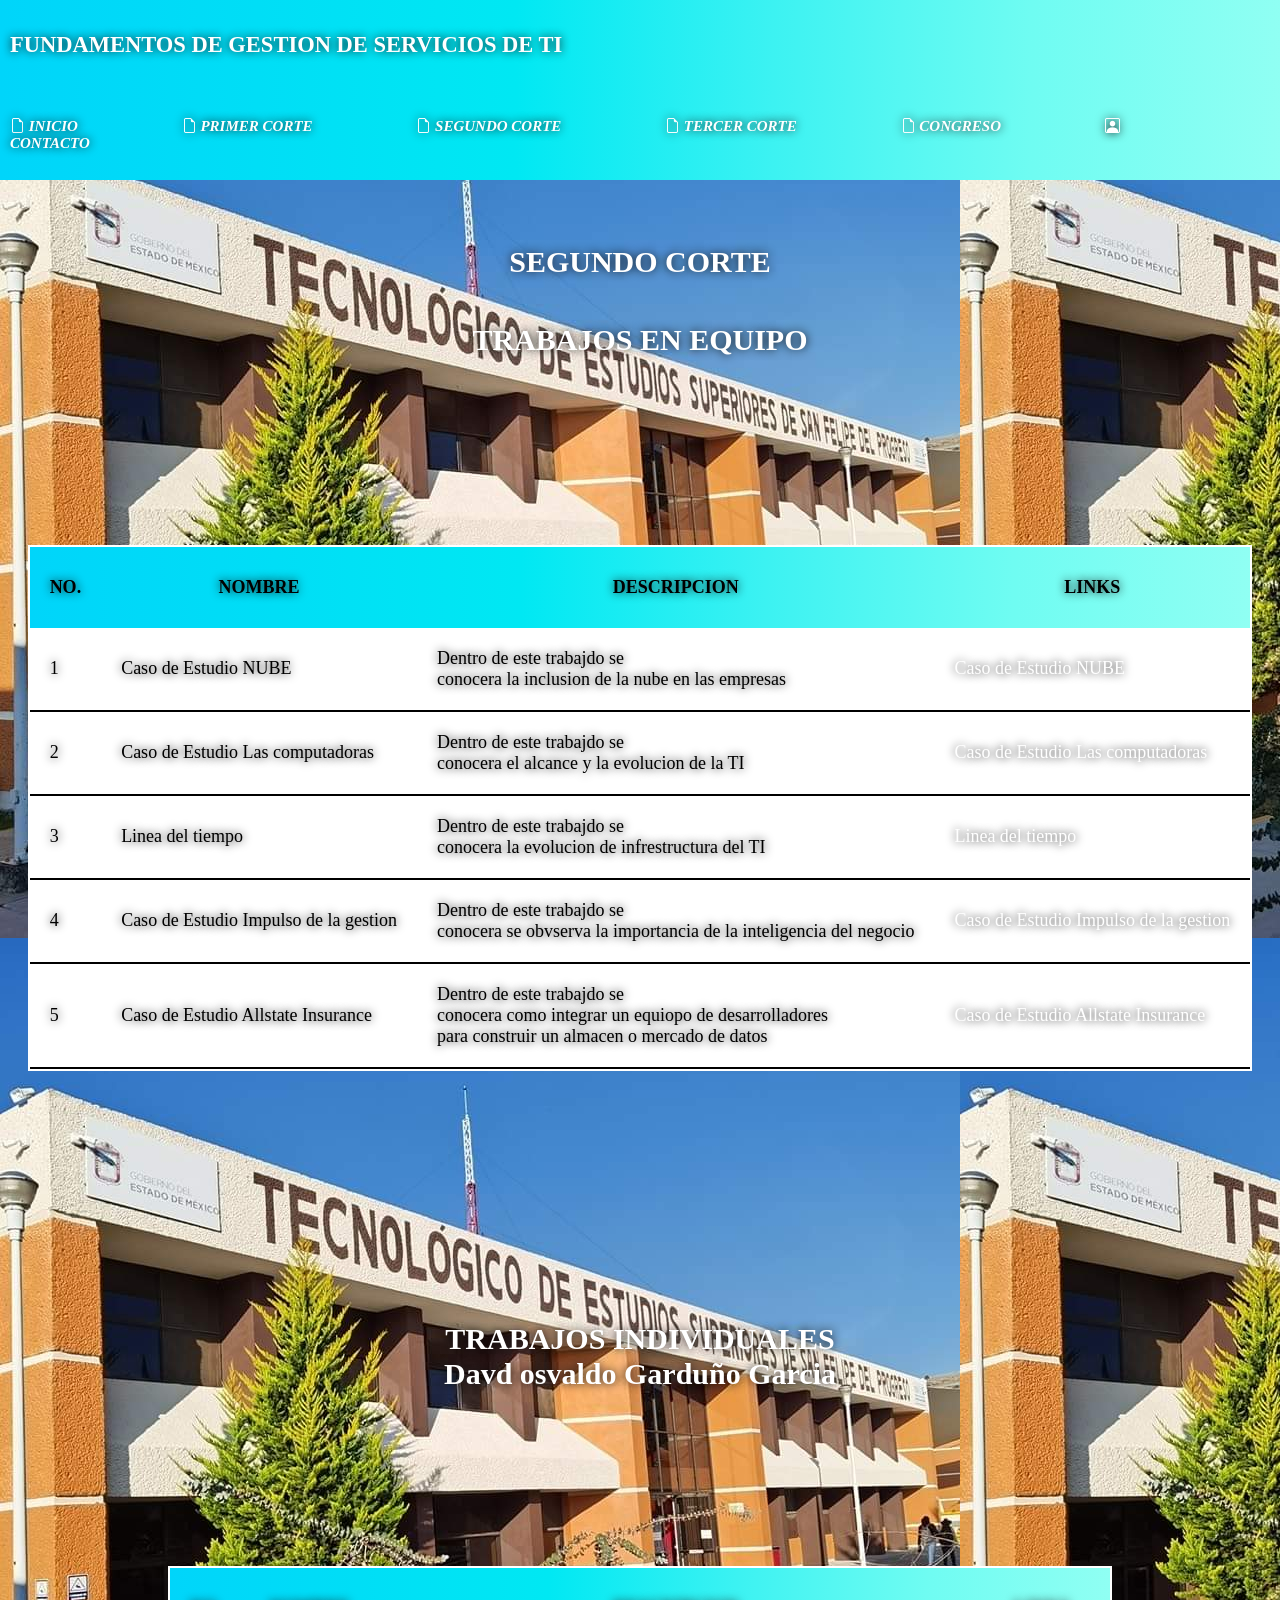
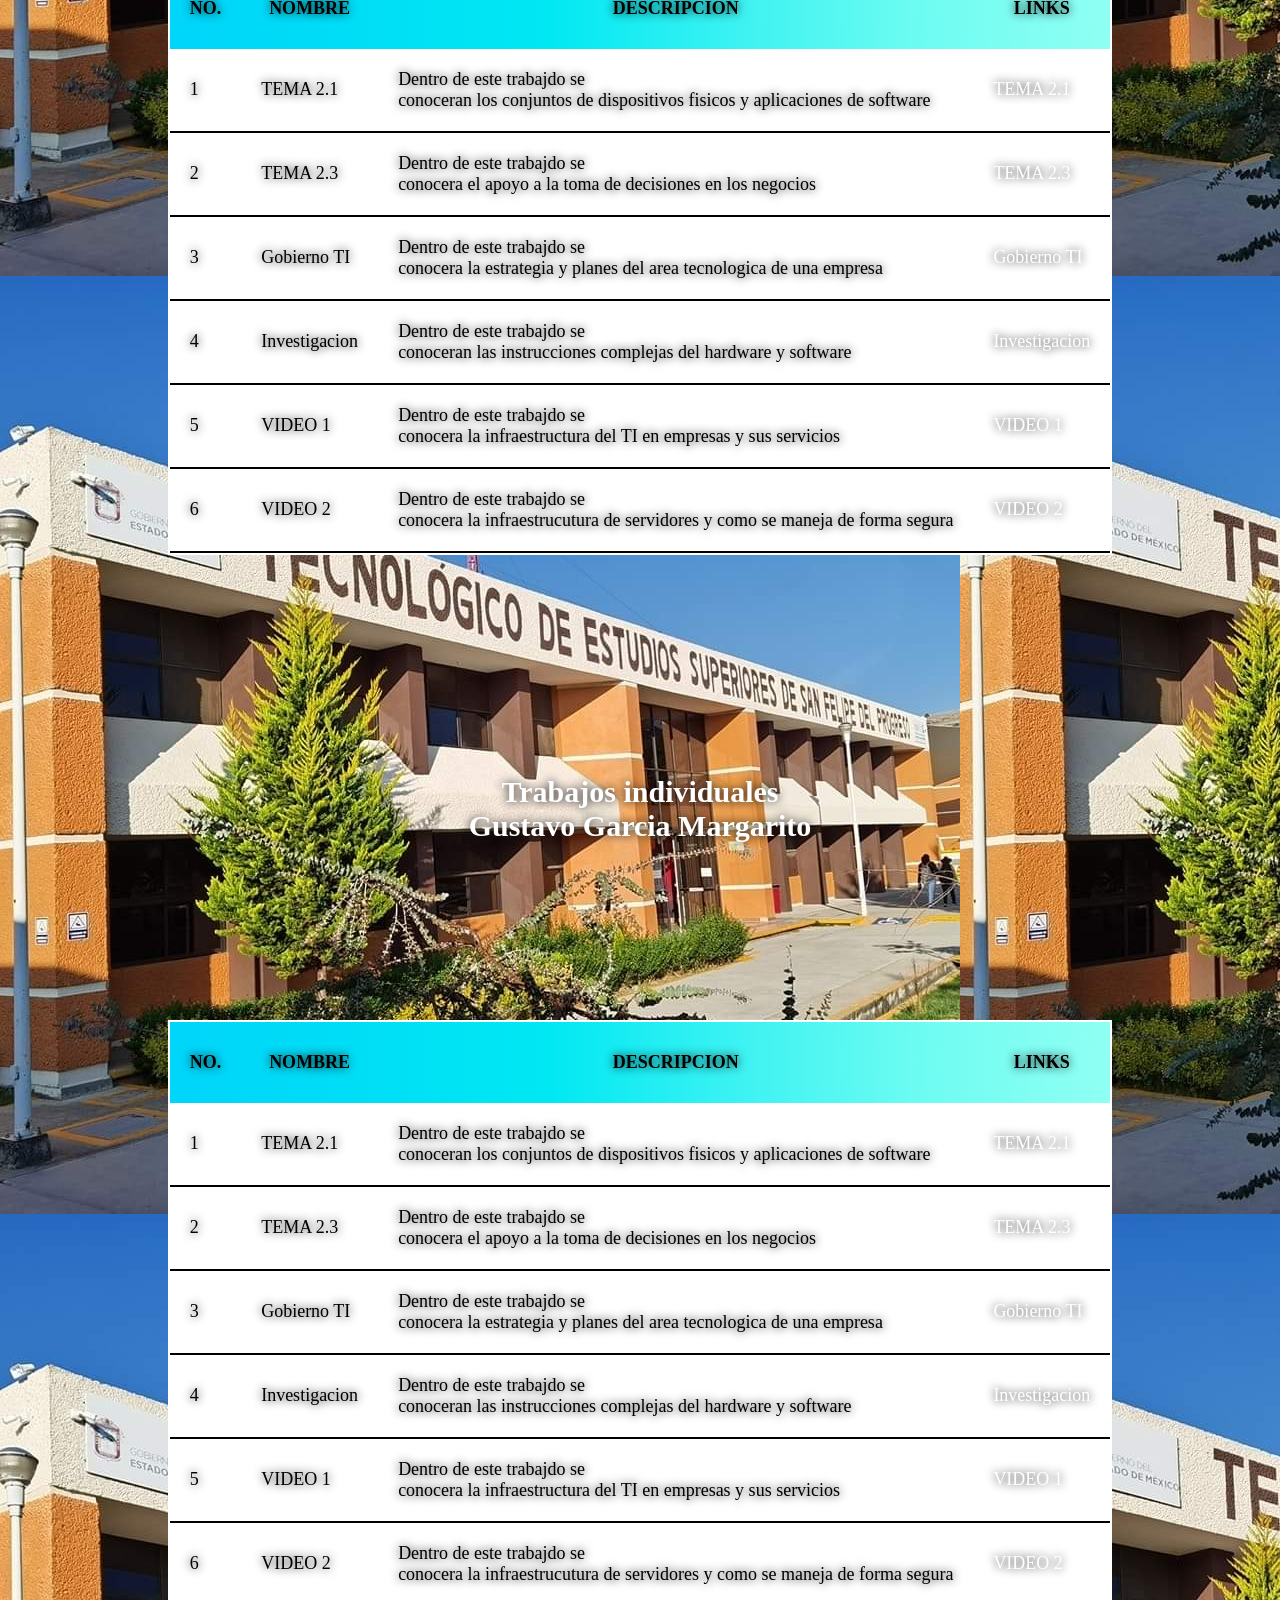
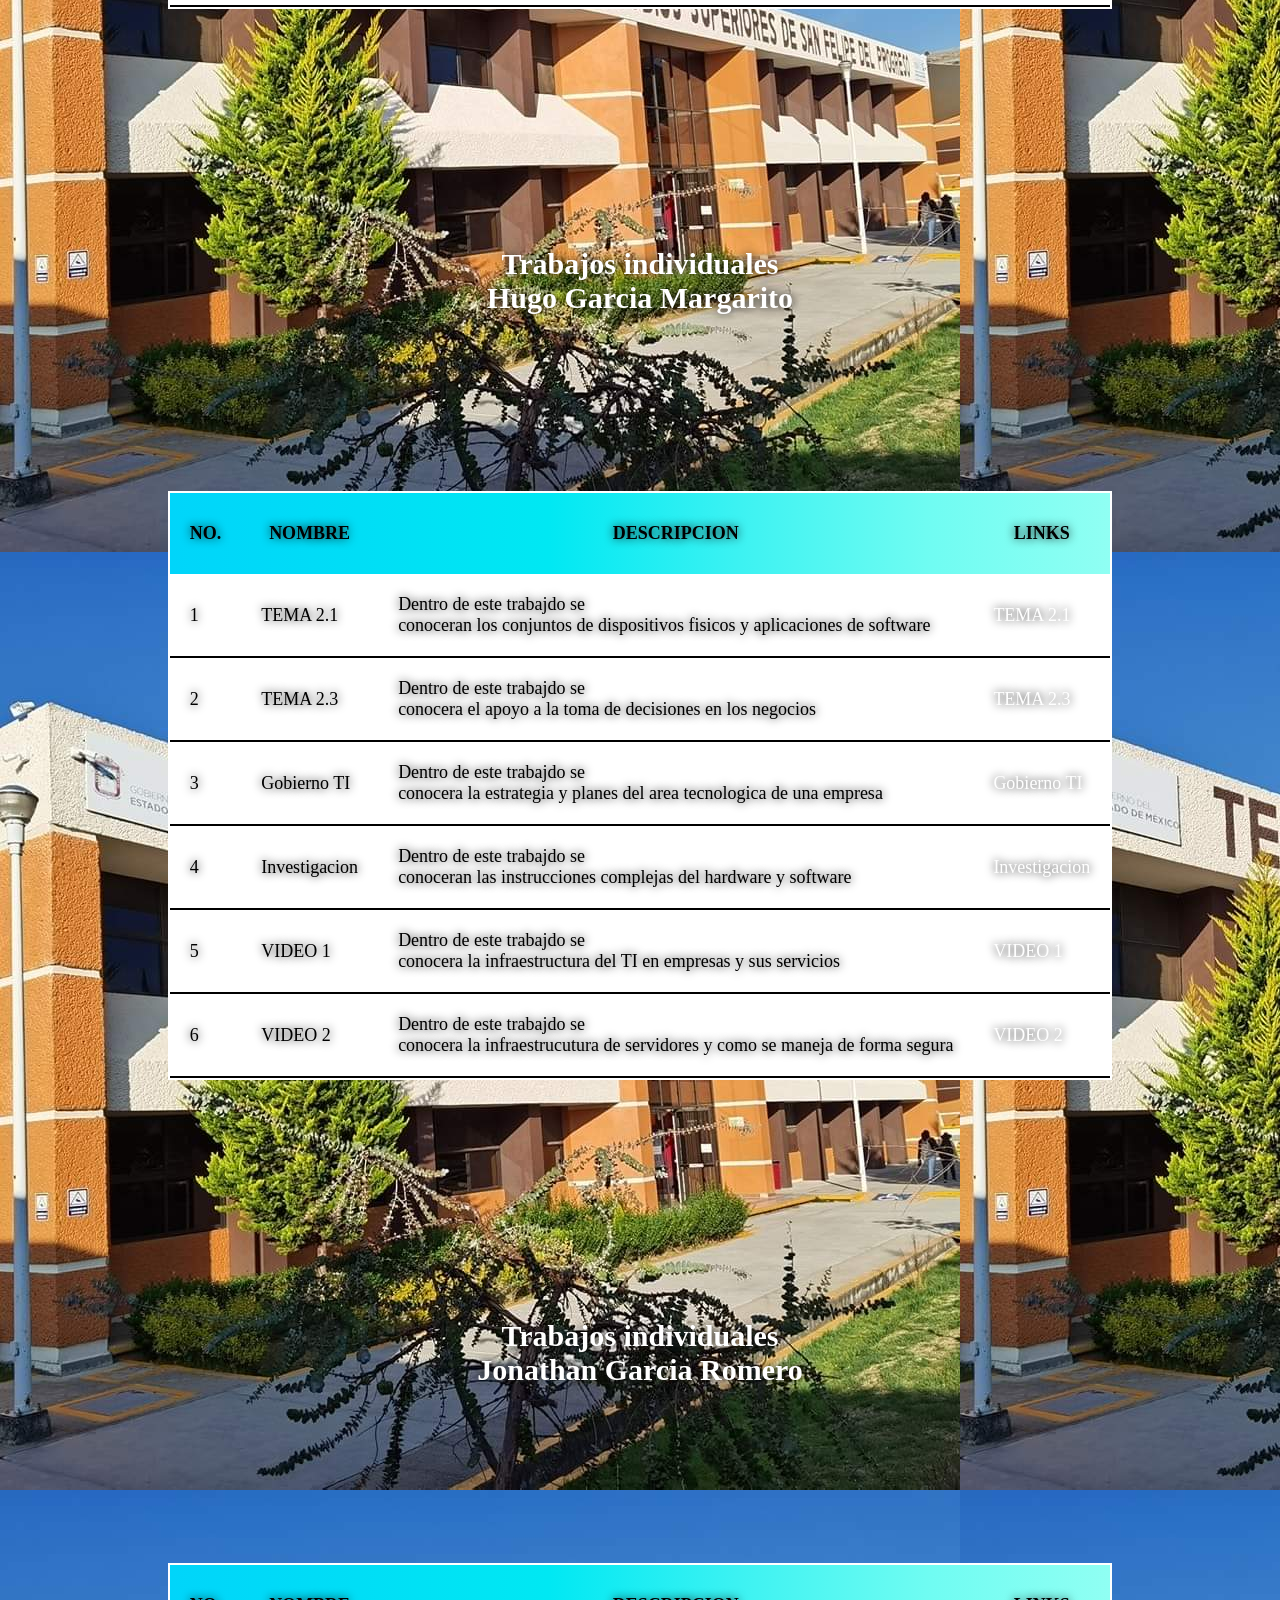
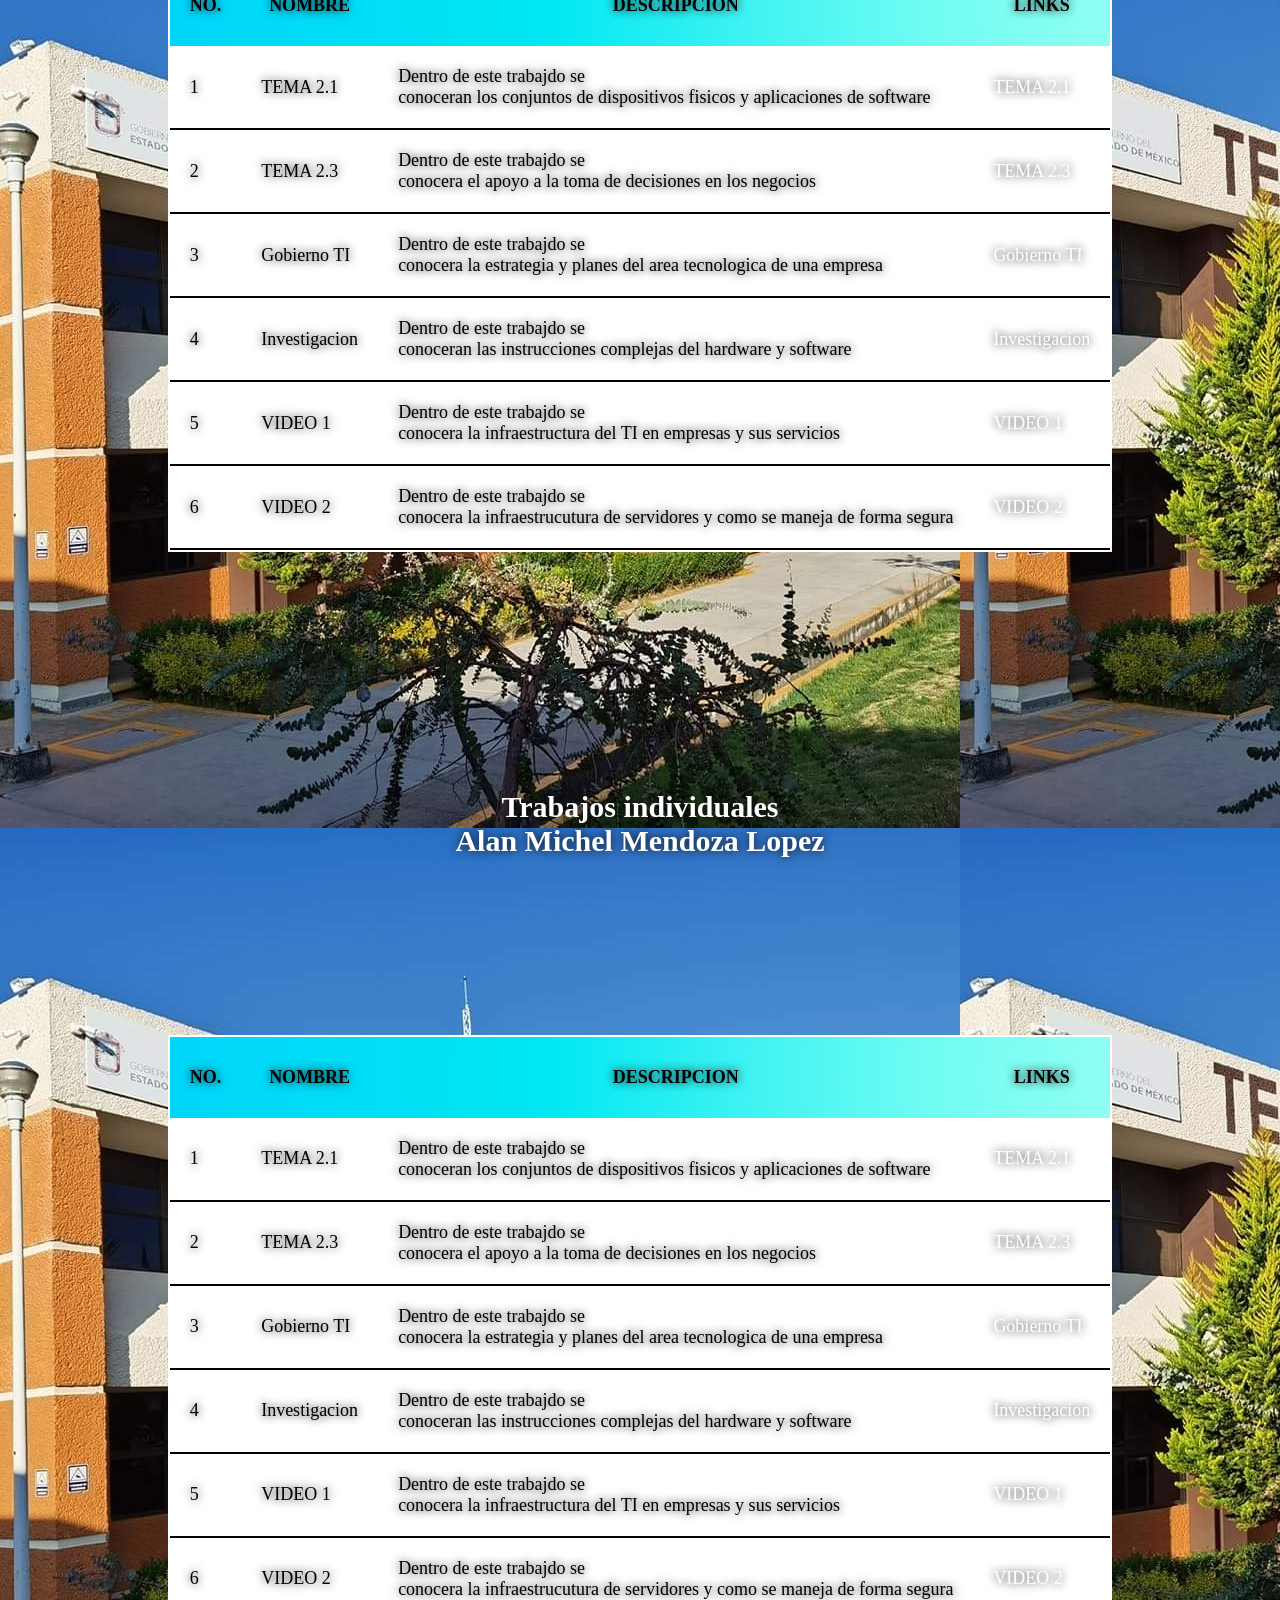
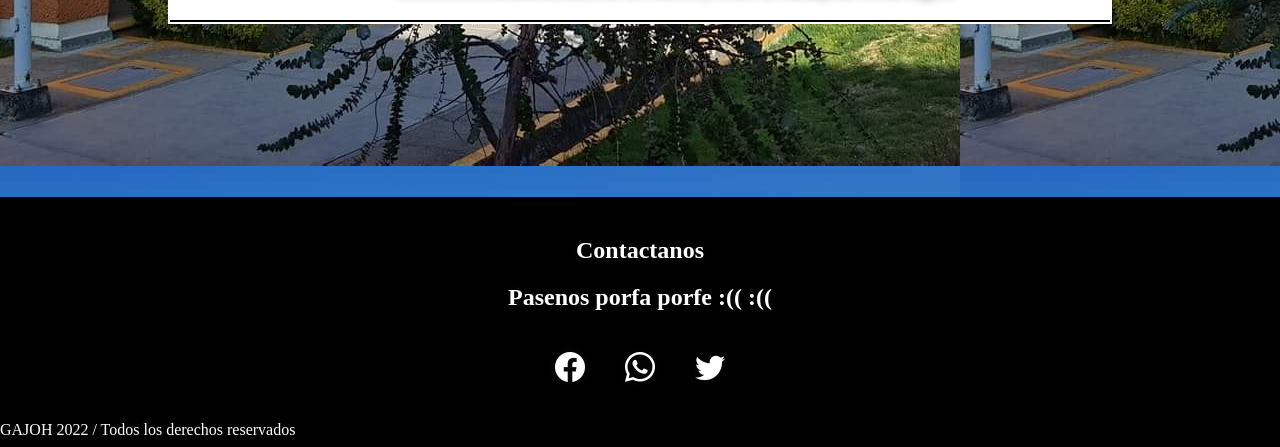
<file: segundo.html>
<!DOCTYPE html>
<html lang="en">
<head>
    <meta charset="UTF-8">
    <meta http-equiv="X-UA-Compatible" content="IE=edge">
    <meta name="viewport" content="width=device-width, initial-scale=1.0">
    <title>Pagina Web para pasar la materia</title>
    <link rel="stylesheet" href="/css/style.css">
    <link rel="stylesheet" href="https://cdn.jsdelivr.net/npm/bootstrap-icons@1.9.1/font/bootstrap-icons.css">
</head>
<body>
    <header>
        <div>
            <h2 class="materia">FUNDAMENTOS DE GESTION DE SERVICIOS DE TI</h2>
        </div>
    </header>

    <header>
        <nav>
            <i class="bi bi-file-earmark"> <a href="index.html" class="nav-link">INICIO</a></i>

            <i class="bi bi-file-earmark"> <a href="primer.html" class="nav-link">PRIMER CORTE</a></i>

            <i class="bi bi-file-earmark"> <a href="segundo.html" class="nav-link">SEGUNDO CORTE</a></i>

            <i class="bi bi-file-earmark"> <a href="tercer.html" class="nav-link">TERCER CORTE</a></i>

            <i class="bi bi-file-earmark"> <a href="congreso.html" class="nav-link">CONGRESO</a></i>

            <i class="bi bi-person-square"> <a href="contactos.html" class="nav-link">CONTACTO</a></i>

        </nav>
    </header>
    <div class="center"></div>
<div class="center"></div>
<h2 class="titulo-trabajo" > SEGUNDO CORTE</h2><br>
<h2 class="titulo-trabajo"> TRABAJOS EN EQUIPO</h2>
<div class="tabla">
    
    <div class="container">
    <table>
        <thead>
            <tr>
                <th>No.</th>
                <th>Nombre</th>
                <th>Descripcion</th>
                <th>Links</th>
            </tr>
        </thead>
        <tbody>
            <tr>
                <td>1</td>
                <td>Caso de Estudio NUBE</td>
                <td>Dentro de este trabajdo se <br> conocera la inclusion de la nube en las empresas </td> 
                <td><a href="../trabajos/nube.pdf">Caso de Estudio NUBE</a></td>
            </tr>
            <tr>
                <td>2</td>
                <td>Caso de Estudio Las computadoras</td>
                <td>Dentro de este trabajdo se <br> conocera el alcance y la evolucion de la TI </td> 
                <td><a href="../trabajos/compu.pdf">Caso de Estudio Las computadoras</a></td>
            </tr>
            <tr>
                <td>3</td>
                <td>Linea del tiempo</td>
                <td>Dentro de este trabajdo se <br> conocera la evolucion de infrestructura del TI </td> 
                <td><a href="../trabajos/linea.pdf">Linea del tiempo</a></td>
            </tr>
            <tr>
                <td>4</td>
                <td>Caso de Estudio Impulso de la gestion</td>
                <td>Dentro de este trabajdo se <br> conocera se obvserva la importancia de la inteligencia del negocio </td> 
                <td><a href="../trabajos/impulso.pdf">Caso de Estudio Impulso de la gestion</a></td>
            </tr>
            <tr>
                <td>5</td>
                <td>Caso de Estudio Allstate Insurance</td>
                <td>Dentro de este trabajdo se <br> conocera como integrar un equiopo de desarrolladores 
                    <br> para construir un almacen o mercado de datos </td> 
                <td><a href="../trabajos/empresa.pdf">Caso de Estudio Allstate Insurance</a></td>
            </tr>
        </tbody>
    </table>
    </div>
</div>


<!--  ---------------------------------------------- -->

<div class="center"></div>
<div class="center"></div>
<h2 class="titulo-trabajo">TRABAJOS INDIVIDUALES <br>
<br>
<br>
<h2 class="titulo-trabajo">Davd osvaldo Garduño Garcia <br>

 </h2>
</h2>

<br>

<div class="tabla">
 
 <div class="container">
 <table>
     <thead>
         <tr>
             <th>No.</th>
             <th>Nombre</th>
             <th>Descripcion</th>
             <th>Links</th>
         </tr>
     </thead>
     <tbody>
         <tr>
             <td>1</td>
             <td>TEMA 2.1 </td>
             <td>Dentro de este trabajdo se <br> conoceran los conjuntos de dispositivos fisicos y aplicaciones de software</td> 
             <td><a href="../trabajos/osvaldo/segundo/os2.1.pdf">TEMA 2.1</a></td>
         </tr>
         <tr>
             <td>2</td>
             <td>TEMA 2.3</td>
             <td>Dentro de este trabajdo se <br> conocera el apoyo a la toma de decisiones en los negocios</td> 
             <td><a href="../trabajos/osvaldo/segundo/os2.2.pdf">TEMA 2.3</a></td>
         </tr>
         <tr>
             <td>3</td>
             <td>Gobierno TI</td>
             <td>Dentro de este trabajdo se <br> conocera la estrategia y planes del area tecnologica de una empresa</td> 
             <td><a href="../trabajos/osvaldo/segundo/os2.3.pdf">Gobierno TI</a></td>
         </tr>
         <tr>
             <td>4</td>
             <td>Investigacion</td>
             <td>Dentro de este trabajdo se <br> conoceran las instrucciones complejas del hardware y software</td> 
             <td><a href="../trabajos/osvaldo/segundo/os2.4.pdf">Investigacion</a></td>
         </tr>
         <tr>
             <td>5</td>
             <td>VIDEO 1</td>
             <td>Dentro de este trabajdo se <br> conocera la infraestructura del TI en empresas y sus servicios</td> 
             <td><a href="../trabajos/osvaldo/segundo/os2.5.pdf">VIDEO 1</a></td>
         </tr>
         <tr>
            <td>6</td>
            <td>VIDEO 2</td>
            <td>Dentro de este trabajdo se <br> conocera la infraestrucutura de servidores y como se maneja de forma segura</td> 
            <td><a href="../trabajos/osvaldo/segundo/os2.6.pdf">VIDEO 2</a></td>
        </tr>
     </tbody>
 </table>
 </div>
</div>



<div class="center"></div>
<div class="center"></div>
<h2 class="titulo-trabajo">
 Trabajos individuales <br>
 Gustavo Garcia Margarito <br>
 </h2>
</h2>

<br>
<br>
<br>

<div class="tabla">
 
 <div class="container">
 <table>
     <thead>
         <tr>
             <th>No.</th>
             <th>Nombre</th>
             <th>Descripcion</th>
             <th>Links</th>

         </tr>
     </thead>
     <tbody>
        <tr>
            <td>1</td>
            <td>TEMA 2.1 </td>
            <td>Dentro de este trabajdo se <br> conoceran los conjuntos de dispositivos fisicos y aplicaciones de software</td> 
            <td><a href="../trabajos/gustavo/segundo/tema1gus.pdf">TEMA 2.1</a></td>
        </tr>
        <tr>
            <td>2</td>
            <td>TEMA 2.3</td>
            <td>Dentro de este trabajdo se <br> conocera el apoyo a la toma de decisiones en los negocios</td> 
            <td><a href="../trabajos/gustavo/segundo/tema2gus.pdf">TEMA 2.3</a></td>
        </tr>
        <tr>
            <td>3</td>
            <td>Gobierno TI</td>
            <td>Dentro de este trabajdo se <br> conocera la estrategia y planes del area tecnologica de una empresa</td> 
            <td><a href="../trabajos/gustavo/segundo/tema3gus.pdf">Gobierno TI</a></td>
        </tr>
        <tr>
            <td>4</td>
            <td>Investigacion</td>
            <td>Dentro de este trabajdo se <br> conoceran las instrucciones complejas del hardware y software</td> 
            <td><a href="/trabajos/gustavo/segundo/invgus.pdf">Investigacion</a></td>
        </tr>
        <tr>
            <td>5</td>
            <td>VIDEO 1</td>
            <td>Dentro de este trabajdo se <br> conocera la infraestructura del TI en empresas y sus servicios</td> 
            <td><a href="../trabajos/gustavo/segundo/video1gus.pdf">VIDEO 1</a></td>
        </tr>
        <tr>
           <td>6</td>
           <td>VIDEO 2</td>
           <td>Dentro de este trabajdo se <br> conocera la infraestrucutura de servidores y como se maneja de forma segura</td> 
           <td><a href="../trabajos/gustavo/segundo/video2gus.pdf">VIDEO 2</a></td>
       </tr>
         
     </tbody>
 </table>
 </div>
</div>
<br>



<div class="center"></div>
<div class="center"></div>
<h2 class="titulo-trabajo">
 Trabajos individuales <br>
 Hugo Garcia Margarito <br>
 </h2>
</h2>


<br>
<br>
<br>

<div class="tabla">
 
 <div class="container">
 <table>
     <thead>
         <tr>
             <th>No.</th>
             <th>Nombre</th>
             <th>Descripcion</th>
             <th>Links</th>
         </tr>
     </thead>
     <tbody>
        <tr>
            <td>1</td>
            <td>TEMA 2.1 </td>
            <td>Dentro de este trabajdo se <br> conoceran los conjuntos de dispositivos fisicos y aplicaciones de software</td> 
            <td><a href="../trabajos/hugo/segundo/tema1hugo.pdf">TEMA 2.1</a></td>
        </tr>
        <tr>
            <td>2</td>
            <td>TEMA 2.3</td>
            <td>Dentro de este trabajdo se <br> conocera el apoyo a la toma de decisiones en los negocios</td> 
            <td><a href="../trabajos/hugo/segundo/tema2hugo.pdf">TEMA 2.3</a></td>
        </tr>
        <tr>
            <td>3</td>
            <td>Gobierno TI</td>
            <td>Dentro de este trabajdo se <br> conocera la estrategia y planes del area tecnologica de una empresa</td> 
            <td><a href="../trabajos/hugo/segundo/hug2.3.pdf">Gobierno TI</a></td>
        </tr>
        <tr>
            <td>4</td>
            <td>Investigacion</td>
            <td>Dentro de este trabajdo se <br> conoceran las instrucciones complejas del hardware y software</td> 
            <td><a href="../trabajos/hugo/segundo/hug2.4.pdf">Investigacion</a></td>
        </tr>
        <tr>
            <td>5</td>
            <td>VIDEO 1</td>
            <td>Dentro de este trabajdo se <br> conocera la infraestructura del TI en empresas y sus servicios</td> 
            <td><a href="../trabajos/hugo/segundo/hug2.5.pdf">VIDEO 1</a></td>
        </tr>
        <tr>
           <td>6</td>
           <td>VIDEO 2</td>
           <td>Dentro de este trabajdo se <br> conocera la infraestrucutura de servidores y como se maneja de forma segura</td> 
           <td><a href="../trabajos/hugo/segundo/hug2.6.pdf">VIDEO 2</a></td>
       </tr>
     </tbody>
 </table>
 </div>
</div>
<br>





<div class="center"></div>
<div class="center"></div>
<h2 class="titulo-trabajo">
 Trabajos individuales <br>
 Jonathan Garcia Romero <br>
 </h2>
</h2>
<br>
<br>
<br>


<div class="tabla">
 
 <div class="container">
 <table>
     <thead>
         <tr>
             <th>No.</th>
             <th>Nombre</th>
             <th>Descripcion</th>
             <th>Links</th>
         </tr>
     </thead>
     <tbody>
        <tr>
            <td>1</td>
            <td>TEMA 2.1 </td>
            <td>Dentro de este trabajdo se <br> conoceran los conjuntos de dispositivos fisicos y aplicaciones de software</td> 
            <td><a href="../trabajos/jona/segundo/jon2.1.pdf">TEMA 2.1</a></td>
        </tr>
        <tr>
            <td>2</td>
            <td>TEMA 2.3</td>
            <td>Dentro de este trabajdo se <br> conocera el apoyo a la toma de decisiones en los negocios</td> 
            <td><a href="../trabajos/jona/segundo/jon2.2.pdf">TEMA 2.3</a></td>
        </tr>
        <tr>
            <td>3</td>
            <td>Gobierno TI</td>
            <td>Dentro de este trabajdo se <br> conocera la estrategia y planes del area tecnologica de una empresa</td> 
            <td><a href="../trabajos/jona/segundo/jon2.3.pdf">Gobierno TI</a></td>
        </tr>
        <tr>
            <td>4</td>
            <td>Investigacion</td>
            <td>Dentro de este trabajdo se <br> conoceran las instrucciones complejas del hardware y software</td> 
            <td><a href="../trabajos/jona/segundo/invjona.pdf">Investigacion</a></td>
        </tr>
        <tr>
            <td>5</td>
            <td>VIDEO 1</td>
            <td>Dentro de este trabajdo se <br> conocera la infraestructura del TI en empresas y sus servicios</td> 
            <td><a href="../trabajos/jona/segundo/vid1jona.pdf">VIDEO 1</a></td>
        </tr>
        <tr>
           <td>6</td>
           <td>VIDEO 2</td>
           <td>Dentro de este trabajdo se <br> conocera la infraestrucutura de servidores y como se maneja de forma segura</td> 
           <td><a href="../trabajos/jona/segundo/jon2.6.pdf">VIDEO 2</a></td>
       </tr>
     </tbody>
 </table>
 </div>
</div>
<br>

<div class="center"></div>
<div class="center"></div>
<h2 class="titulo-trabajo">
 Trabajos individuales <br>
 Alan Michel Mendoza Lopez <br>
 </h2>
</h2>

<br>
<br>
<br>

<div class="tabla">
 
 <div class="container">
 <table>
     <thead>
         <tr>
             <th>No.</th>
             <th>Nombre</th>
             <th>Descripcion</th>
             <th>Links</th>
         </tr>
     </thead>
     <tbody>
        <tr>
            <td>1</td>
            <td>TEMA 2.1 </td>
            <td>Dentro de este trabajdo se <br> conoceran los conjuntos de dispositivos fisicos y aplicaciones de software</td>
            <td><a href="../trabajos/alan/segundo/al2.1.pdf">TEMA 2.1</a></td>
        </tr>
        <tr>
            <td>2</td>
            <td>TEMA 2.3</td>
            <td>Dentro de este trabajdo se <br> conocera el apoyo a la toma de decisiones en los negocios</td> 
            <td><a href="../trabajos/alan/segundo/al2.2.pdf">TEMA 2.3</a></td>
        </tr>
        <tr>
            <td>3</td>
            <td>Gobierno TI</td>
            <td>Dentro de este trabajdo se <br> conocera la estrategia y planes del area tecnologica de una empresa</td> 
            <td><a href="../trabajos/alan/segundo/al2.3.pdf">Gobierno TI</a></td>
        </tr>
        <tr>
            <td>4</td>
            <td>Investigacion</td>
            <td>Dentro de este trabajdo se <br> conoceran las instrucciones complejas del hardware y software</td> 
            <td><a href="../trabajos/alan/segundo/al2.4.pdf">Investigacion</a></td>
        </tr>
        <tr>
            <td>5</td>
            <td>VIDEO 1</td>
            <td>Dentro de este trabajdo se <br> conocera la infraestructura del TI en empresas y sus servicios</td> 
            <td><a href="../trabajos/vid1jona.pdf">VIDEO 1</a></td>
        </tr>
        <tr>
           <td>6</td>
           <td>VIDEO 2</td>
           <td>Dentro de este trabajdo se <br> conocera la infraestrucutura de servidores y como se maneja de forma segura</td> 
           <td><a href="../trabajos/video2gus.pdf">VIDEO 2</a></td>
       </tr>
         
     </tbody>
 </table>
 </div>
</div>
<br>
<!--  ---------------------------------------------- -->
<!--  ---------------------------------------------- -->
<!--  ---------------------------------------------- -->
<!--  ---------------------------------------------- -->
<!--  ---------------------------------------------- -->
    
    <footer>
        <div class="center"></div>
        <div class="contenedor">
            <h2 class="titulo-seccion">Contactanos</h2>
            <h2 class="titulo-seccion">Pasenos porfa porfe :((
                :((
            </h2>
        </div>
        <div class="center"></div>
        <div class="redes-sociales">
            <i class="bi bi-facebook"></i>
            <a href="https://chat.whatsapp.com/L1lC2oXTPjrGULFjZ79t7p"><i class="bi bi-whatsapp"></i></a>
            <i class="bi bi-twitter"></i>
        </div>
        <div class="center"></div>
        <div>
            <p class="copy"> GAJOH 2022 / Todos los derechos reservados</p>
        </div>
    </footer>
</body>
<!-- JavaScript Bundle with Popper -->
<script src="https://cdn.jsdelivr.net/npm/bootstrap@5.2.1/dist/js/bootstrap.bundle.min.js" integrity="sha384-u1OknCvxWvY5kfmNBILK2hRnQC3Pr17a+RTT6rIHI7NnikvbZlHgTPOOmMi466C8" crossorigin="anonymous"></script>
</html>
</file>
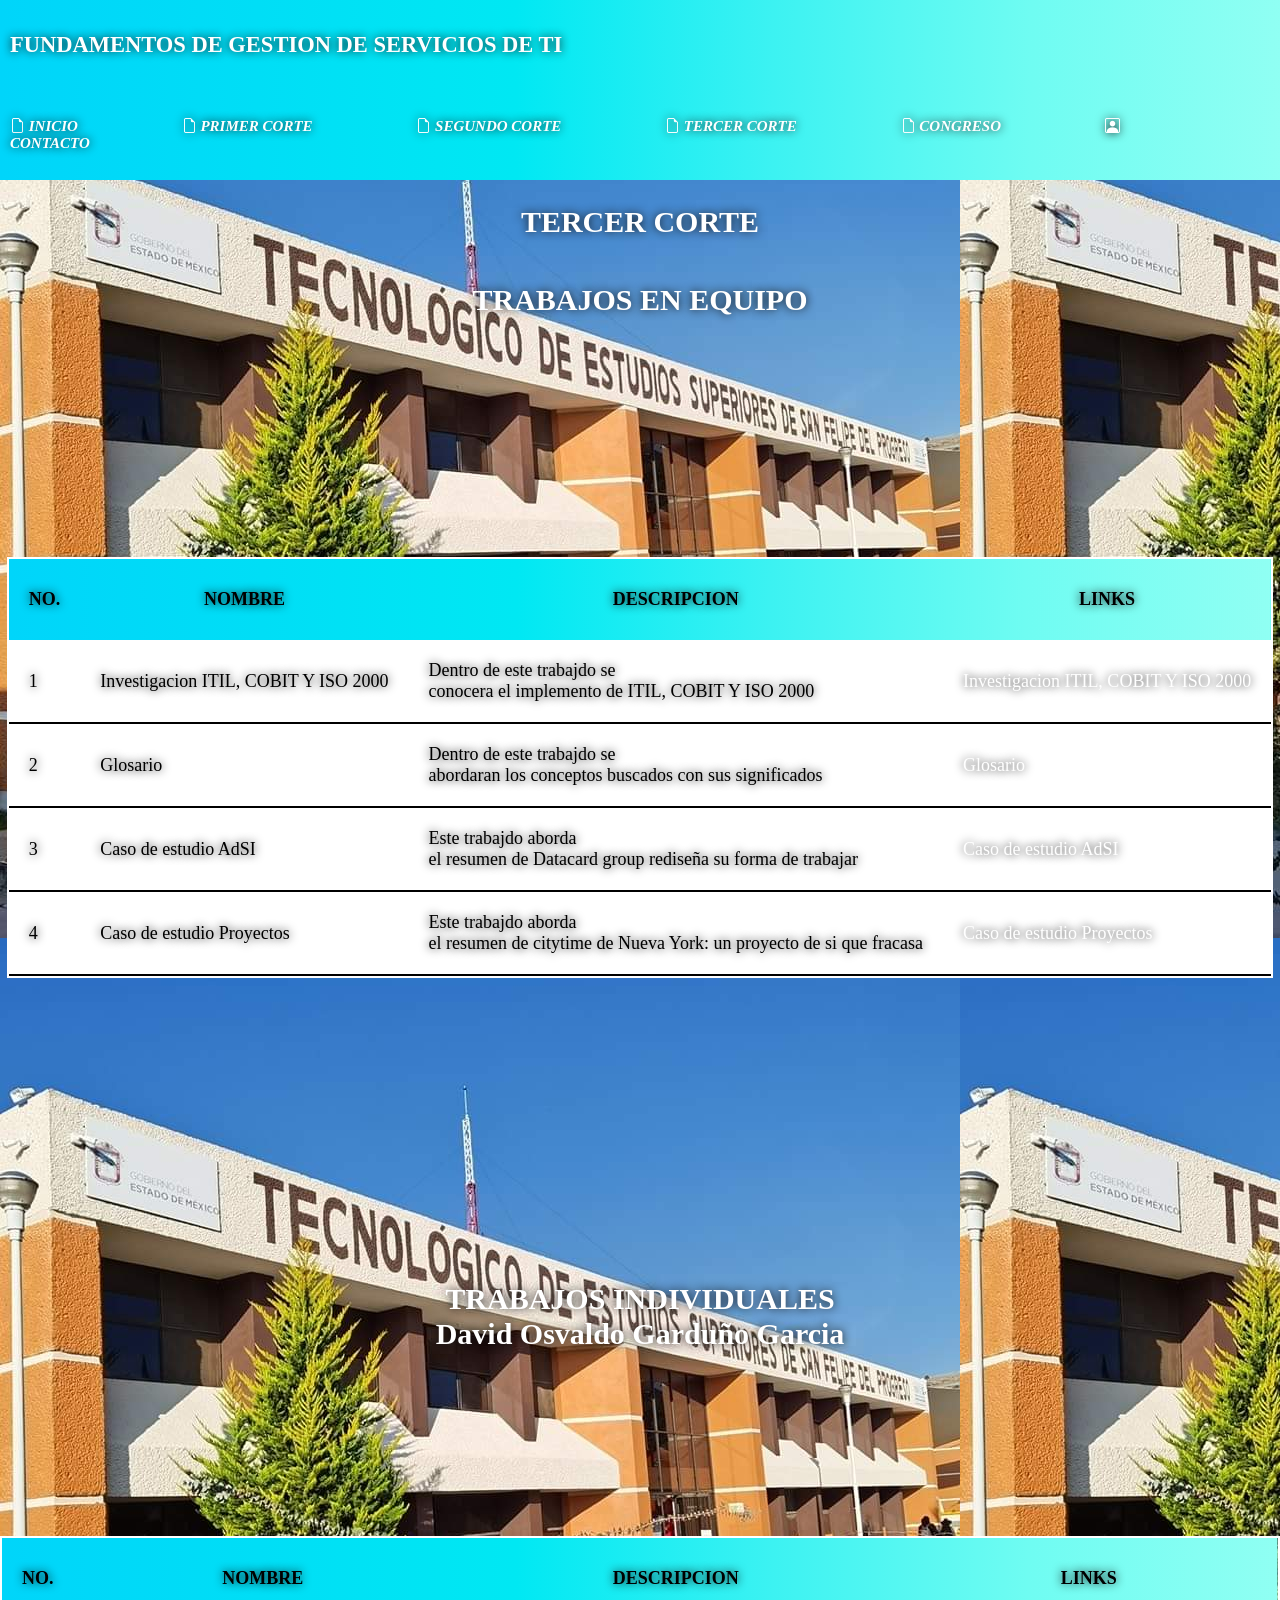
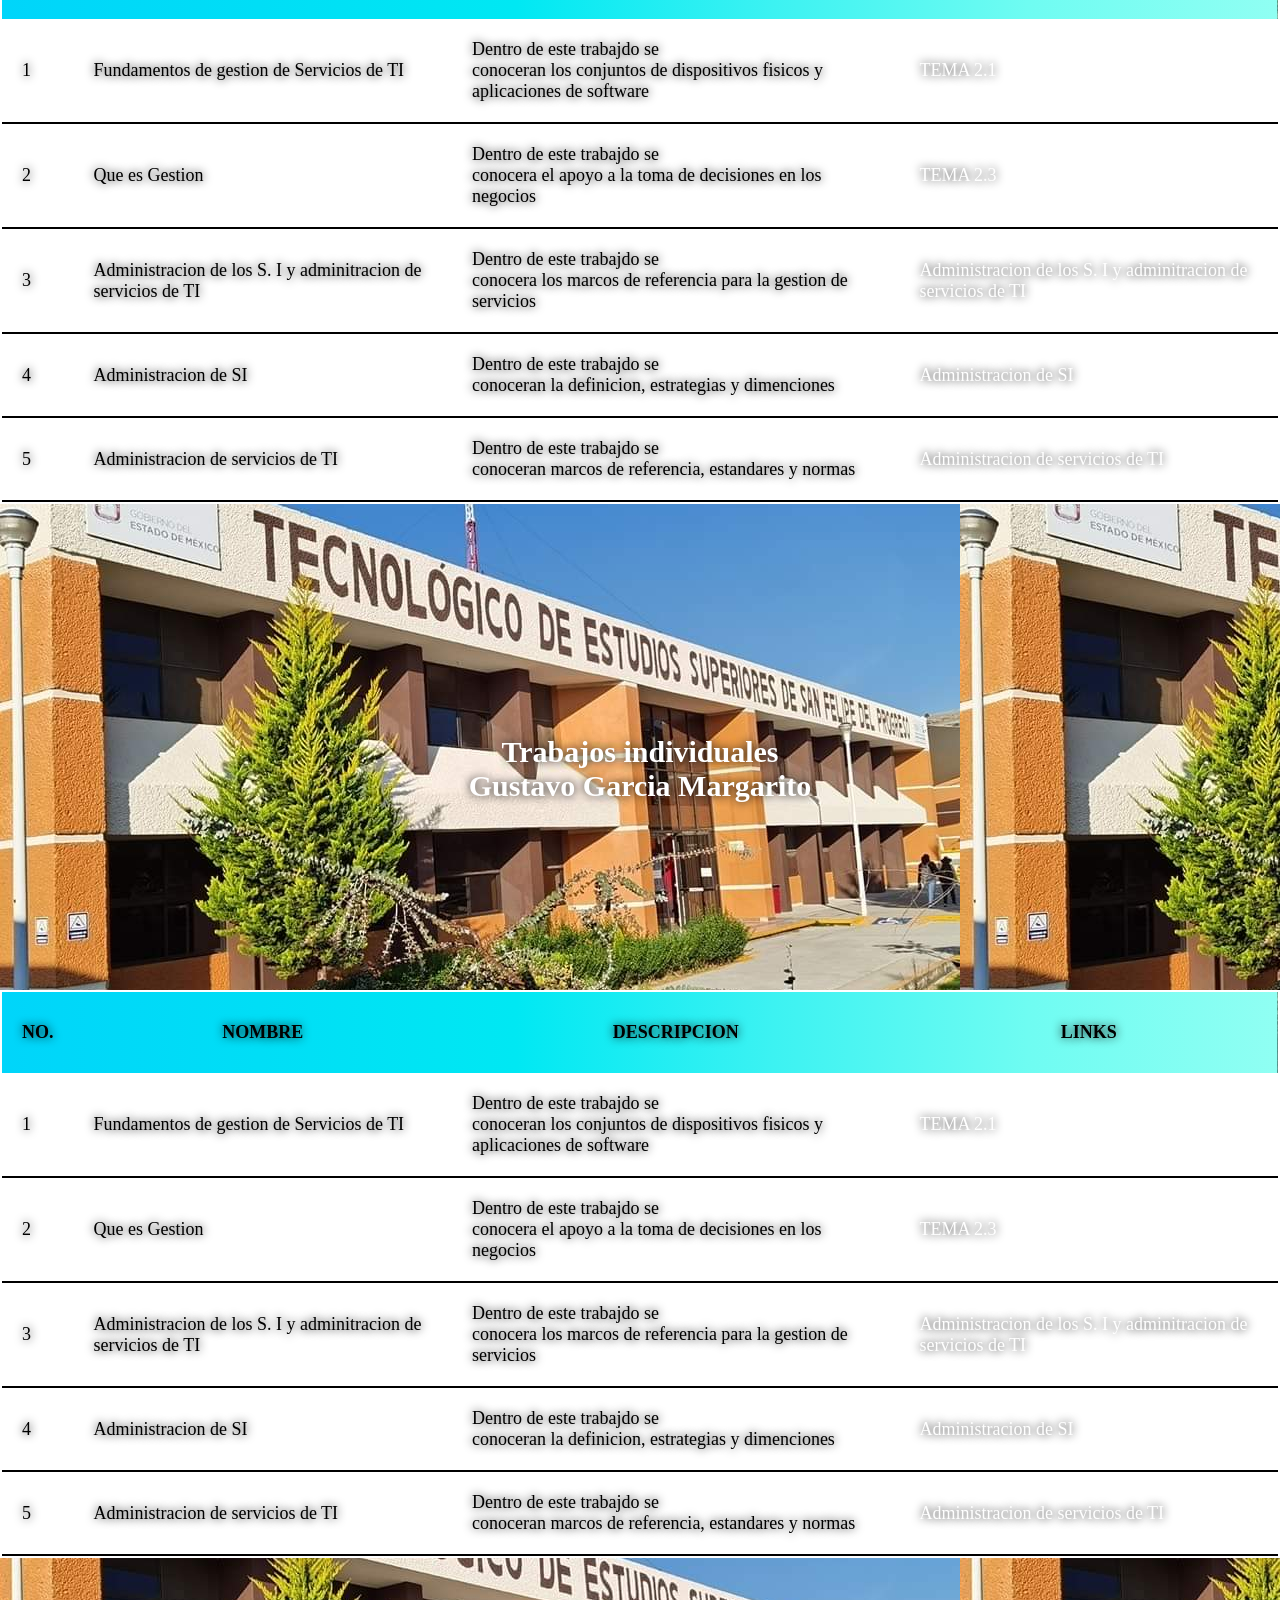
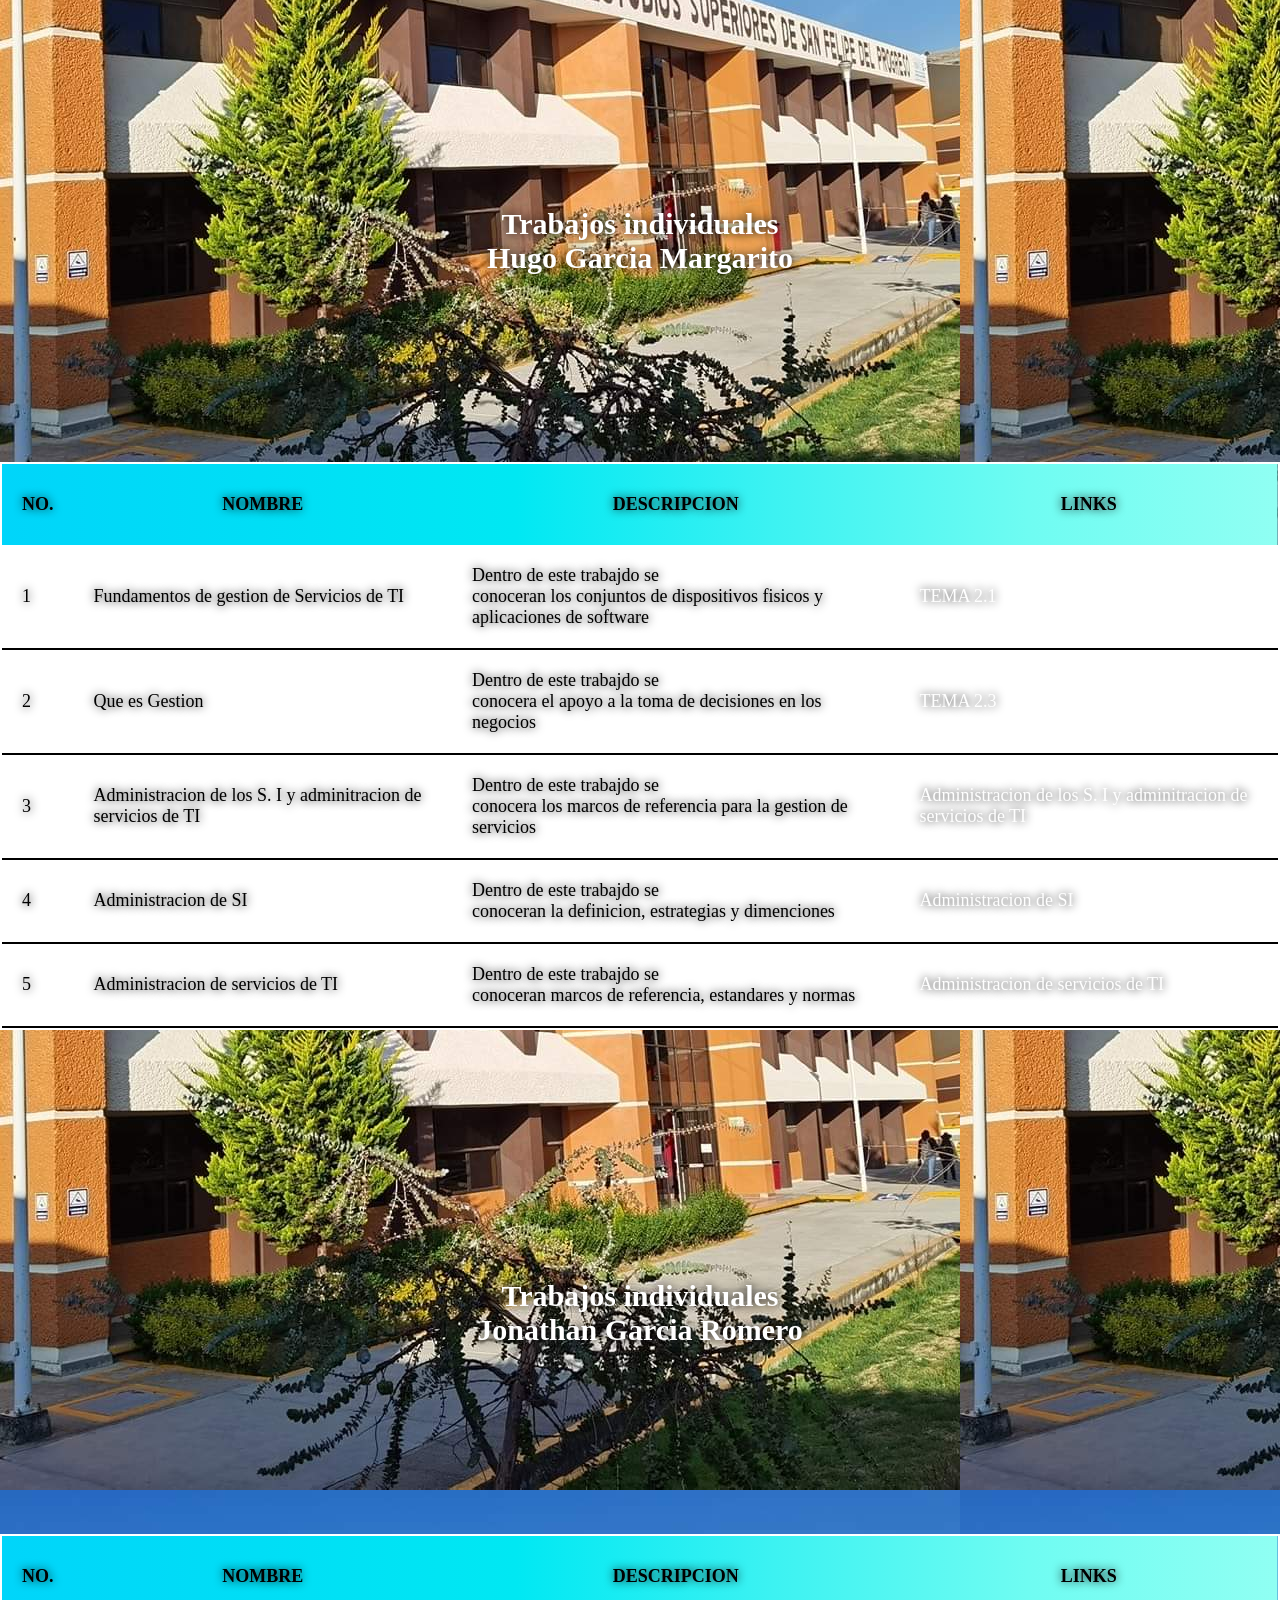
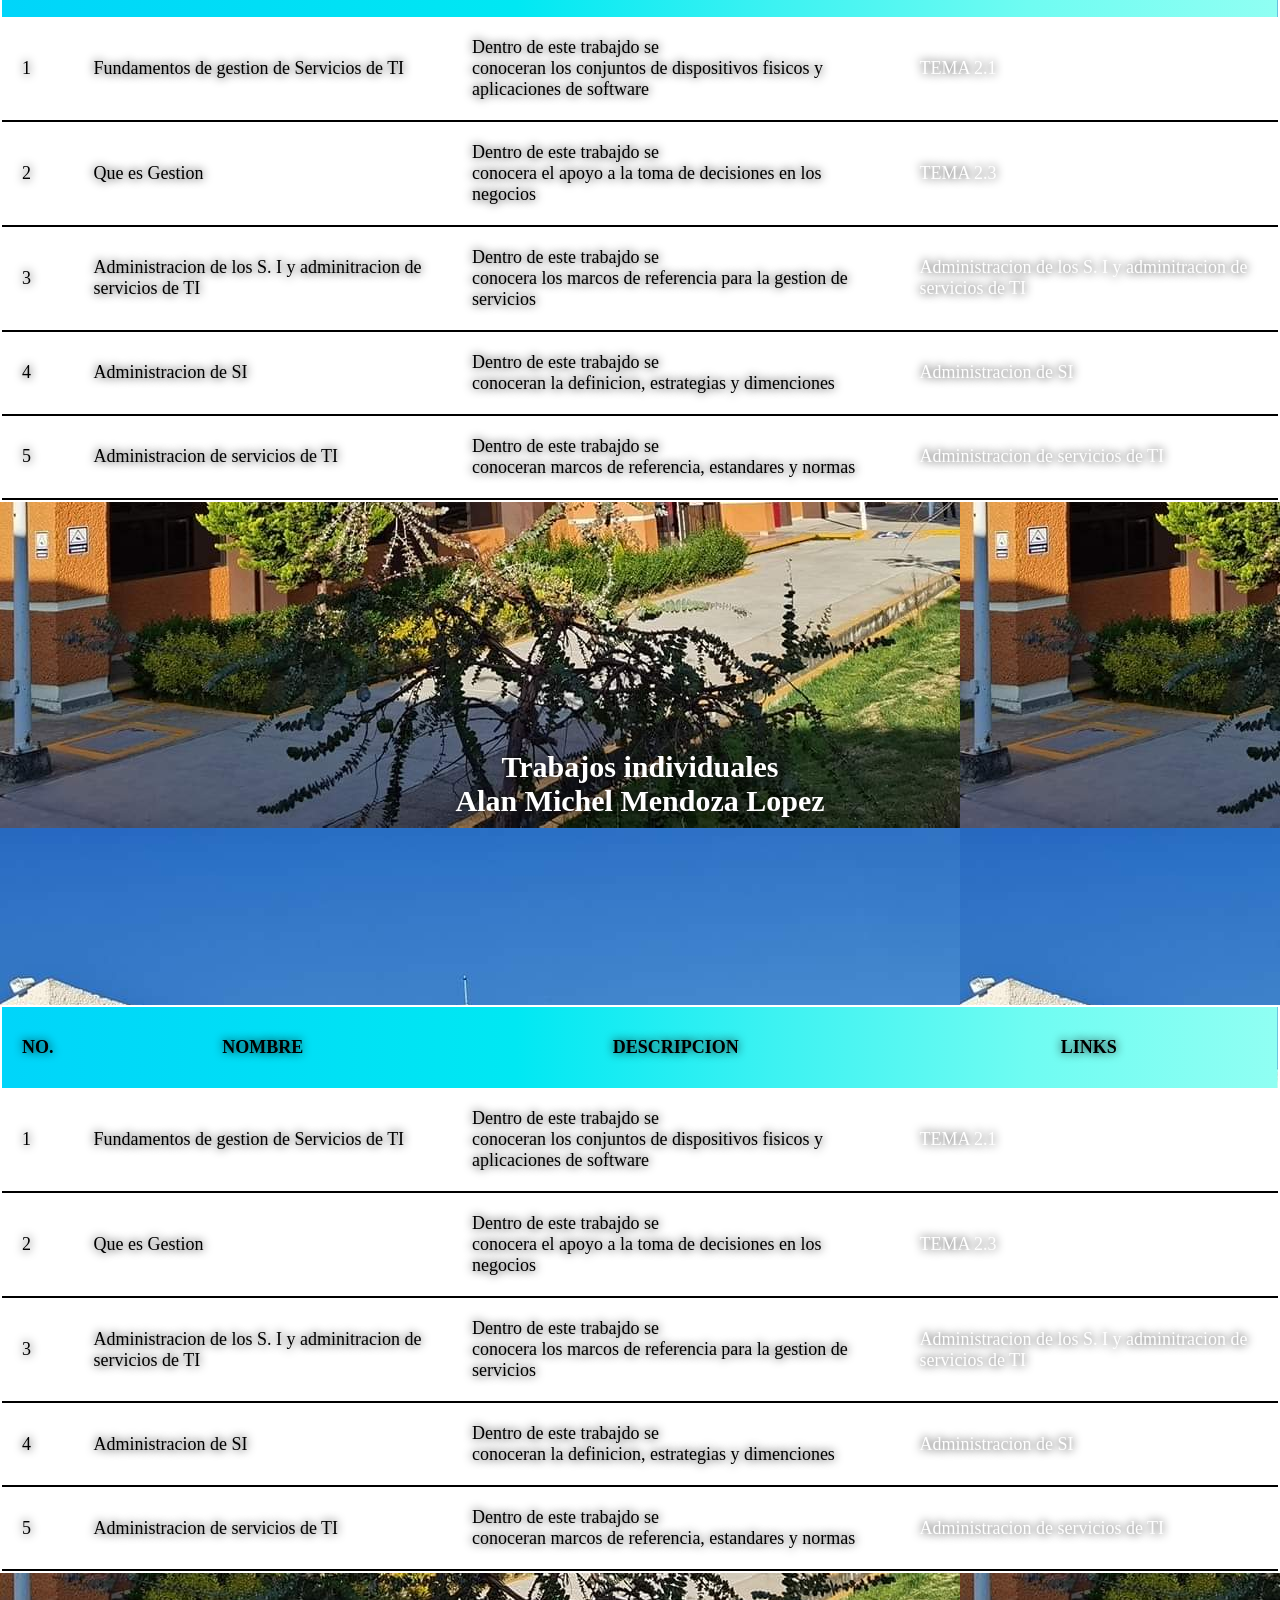
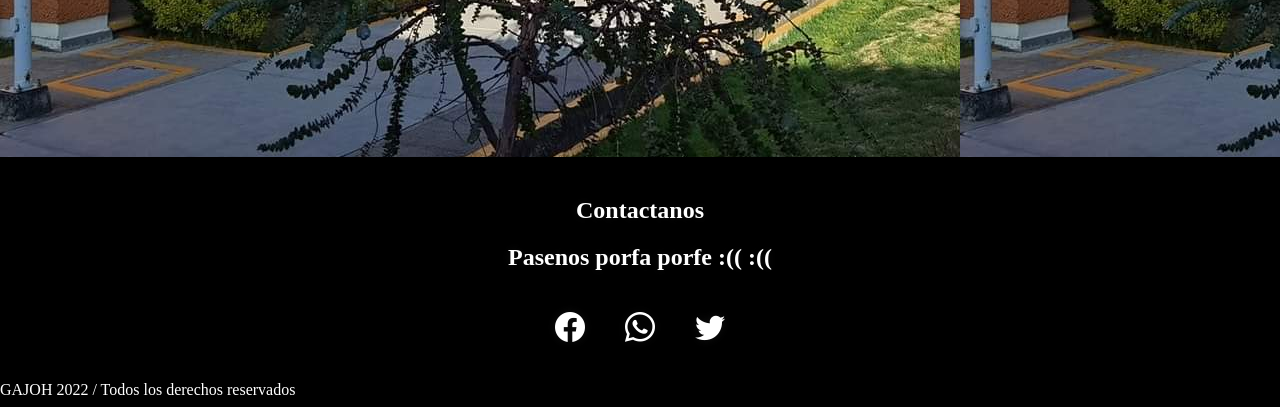
<file: tercer.html>
<!DOCTYPE html>
<html lang="en">
<head>
    <meta charset="UTF-8">
    <meta http-equiv="X-UA-Compatible" content="IE=edge">
    <meta name="viewport" content="width=device-width, initial-scale=1.0">
    <title>Pagina Web para pasar la materia</title>
    <link rel="stylesheet" href="/css/style.css">
    <link rel="stylesheet" href="https://cdn.jsdelivr.net/npm/bootstrap-icons@1.9.1/font/bootstrap-icons.css">
</head>
<body>
    <header>
        <div>
            <h2 class="materia">FUNDAMENTOS DE GESTION DE SERVICIOS DE TI</h2>
        </div>
    </header>

    <header>
        <nav>
            <i class="bi bi-file-earmark"> <a href="index.html" class="nav-link">INICIO</a></i>
            <i class="bi bi-file-earmark"> <a href="primer.html" class="nav-link">PRIMER CORTE</a></i>
            <i class="bi bi-file-earmark"> <a href="segundo.html" class="nav-link">SEGUNDO CORTE</a></i>
            <i class="bi bi-file-earmark"> <a href="tercer.html" class="nav-link">TERCER CORTE</a></i>
            <i class="bi bi-file-earmark"> <a href="congreso.html" class="nav-link">CONGRESO</a></i>
            <i class="bi bi-person-square"> <a href="contactos.html" class="nav-link">CONTACTO</a></i>
        </nav>
    </header>
    
<h2 class="titulo-trabajo" > TERCER CORTE</h2><br>
<h2 class="titulo-trabajo"> TRABAJOS EN EQUIPO</h2>
<div class="tabla">
    
    <div class="container">
    <table>
        <thead>
            <tr>
                <th>No.</th>
                <th>Nombre</th>
                <th>Descripcion</th>
                <th>Links</th>
            </tr>
        </thead>
        <tbody>
            <tr>
                <td>1</td>
                <td>Investigacion ITIL, COBIT Y ISO 2000</td>
                <td>Dentro de este trabajdo se <br> conocera el implemento de ITIL, COBIT Y ISO 2000 </td> 
                <td><a href="../trabajos/tercert1.pdf">Investigacion ITIL, COBIT Y ISO 2000</a></td>
            </tr>
            <tr>
                <td>2</td>
                <td>Glosario</td>
                <td>Dentro de este trabajdo se <br> abordaran los conceptos buscados con sus significados </td> 
                <td><a href="../trabajos/compu.pdf">Glosario</a></td>
            </tr>
            <tr>
                <td>3</td>
                <td>Caso de estudio AdSI</td>
                <td>Este trabajdo aborda <br> el resumen de Datacard group rediseña su forma de trabajar </td> 
                <td><a href="../trabajos/tercert1.pdf">Caso de estudio AdSI</a></td>
            </tr>
            <tr>
                <td>4</td>
                <td>Caso de estudio Proyectos</td>
                <td>Este trabajdo aborda <br> el resumen de citytime de Nueva York: un proyecto de si que fracasa</td> 
                <td><a href="../trabajos/compu.pdf">Caso de estudio Proyectos</a></td>
            </tr>
        </tbody>
    </table>
    </div>
</div>

<!--  ---------------------------------------------- -->
<div class="center"></div>
<div class="center"></div>
<h2 class="titulo-trabajo">TRABAJOS INDIVIDUALES <br>
<br>
<br>
<h2 class="titulo-trabajo">David Osvaldo Garduño Garcia <br>

 </h2>
</h2>

<br>

<div class="tabla">
 
 <div class="container">
 <table>
     <thead>
         <tr>
             <th>No.</th>
             <th>Nombre</th>
             <th>Descripcion</th>
             <th>Links</th>
         </tr>
     </thead>
     <tbody>
        <tr>
            <td>1</td>
            <td>Fundamentos de gestion de Servicios de TI </td>
            <td>Dentro de este trabajdo se <br> conoceran los conjuntos de dispositivos fisicos y aplicaciones de software</td> 
            <td><a href="../trabajos/osvaldo/tercer/osvt1.pdf">TEMA 2.1</a></td>
        </tr>
        <tr>
            <td>2</td>
            <td>Que es Gestion</td>
            <td>Dentro de este trabajdo se <br> conocera el apoyo a la toma de decisiones en los negocios</td> 
            <td><a href="../trabajos/osvaldo/tercer/osvt2.pdf">TEMA 2.3</a></td>
        </tr>
        <tr>
            <td>3</td>
            <td>Administracion de los S. I y adminitracion de servicios de TI</td>
            <td>Dentro de este trabajdo se <br> conocera los marcos de referencia para la gestion de servicios</td> 
            <td><a href="../trabajos/osvaldo/tercer/osvt3.pdf">Administracion de los S. I y adminitracion de servicios de TI</a></td>
        </tr>
        <tr>
            <td>4</td>
            <td>Administracion de SI</td>
            <td>Dentro de este trabajdo se <br> conoceran la definicion, estrategias y dimenciones</td> 
            <td><a href="../trabajos/osvaldo/tercer/t1.pdf">Administracion de SI</a></td>
        </tr>
        <tr>
            <td>5</td>
            <td>Administracion de servicios de TI</td>
            <td>Dentro de este trabajdo se <br> conoceran marcos de referencia, estandares y normas</td> 
            <td><a href="../trabajos/osvaldo/tercer/t1.pdf">Administracion de servicios de TI</a></td>
        </tr>
     </tbody>
 </table>
 </div>
</div>

<div class="center"></div>
<div class="center"></div>
<h2 class="titulo-trabajo">
 Trabajos individuales <br>
 Gustavo Garcia Margarito <br>
 </h2>
</h2>

<br>
<br>
<br>

<div class="tabla">
 
 <div class="container">
 <table>
     <thead>
         <tr>
             <th>No.</th>
             <th>Nombre</th>
             <th>Descripcion</th>
             <th>Links</th>

         </tr>
     </thead>
     <tbody>
        <tr>
            <td>1</td>
            <td>Fundamentos de gestion de Servicios de TI </td>
            <td>Dentro de este trabajdo se <br> conoceran los conjuntos de dispositivos fisicos y aplicaciones de software</td> 
            <td><a href="../trabajos/gustavo/tercer/gust1.pdf">TEMA 2.1</a></td>
        </tr>
        <tr>
            <td>2</td>
            <td>Que es Gestion</td>
            <td>Dentro de este trabajdo se <br> conocera el apoyo a la toma de decisiones en los negocios</td> 
            <td><a href="../trabajos/gustavo/tercer/gust2.pdf">TEMA 2.3</a></td>
        </tr>
        <tr>
            <td>3</td>
            <td>Administracion de los S. I y adminitracion de servicios de TI</td>
            <td>Dentro de este trabajdo se <br> conocera los marcos de referencia para la gestion de servicios</td> 
            <td><a href="../trabajos/gustavo/tercer/gust3.pdf">Administracion de los S. I y adminitracion de servicios de TI</a></td>
        </tr>
        <tr>
            <td>4</td>
            <td>Administracion de SI</td>
            <td>Dentro de este trabajdo se <br> conoceran la definicion, estrategias y dimenciones</td> 
            <td><a href="../trabajos/gustavo/tercer/gust4.pdf">Administracion de SI</a></td>
        </tr>
        <tr>
            <td>5</td>
            <td>Administracion de servicios de TI</td>
            <td>Dentro de este trabajdo se <br> conoceran marcos de referencia, estandares y normas</td> 
            <td><a href="../trabajos/gustavo/tercer/gust5.pdf">Administracion de servicios de TI</a></td>
        </tr>
     </tbody>
 </table>
 </div>
</div>
<br>


<div class="center"></div>
<div class="center"></div>
<h2 class="titulo-trabajo">
 Trabajos individuales <br>
 Hugo Garcia Margarito <br>
 </h2>
</h2>


<br>
<br>
<br>

<div class="tabla">
 
 <div class="container">
 <table>
     <thead>
         <tr>
             <th>No.</th>
             <th>Nombre</th>
             <th>Descripcion</th>
             <th>Links</th>
         </tr>
     </thead>
     <tbody>
        <tr>
            <td>1</td>
            <td>Fundamentos de gestion de Servicios de TI </td>
            <td>Dentro de este trabajdo se <br> conoceran los conjuntos de dispositivos fisicos y aplicaciones de software</td> 
            <td><a href="../trabajos/hugo/tercer/hugot1.pdf">TEMA 2.1</a></td>
        </tr>
        <tr>
            <td>2</td>
            <td>Que es Gestion</td>
            <td>Dentro de este trabajdo se <br> conocera el apoyo a la toma de decisiones en los negocios</td> 
            <td><a href="../trabajos/hugo/tercer/hugot2.pdf">TEMA 2.3</a></td>
        </tr>
        <tr>
            <td>3</td>
            <td>Administracion de los S. I y adminitracion de servicios de TI</td>
            <td>Dentro de este trabajdo se <br> conocera los marcos de referencia para la gestion de servicios</td> 
            <td><a href="../trabajos/hugo/tercer/hugot3.pdf">Administracion de los S. I y adminitracion de servicios de TI</a></td>
        </tr>
        <tr>
            <td>4</td>
            <td>Administracion de SI</td>
            <td>Dentro de este trabajdo se <br> conoceran la definicion, estrategias y dimenciones</td> 
            <td><a href="../trabajos/hugo/tercer/hugot4.pdf">Administracion de SI</a></td>
        </tr>
        <tr>
            <td>5</td>
            <td>Administracion de servicios de TI</td>
            <td>Dentro de este trabajdo se <br> conoceran marcos de referencia, estandares y normas</td> 
            <td><a href="../trabajos/hugo/tercer/hugot5.pdf">Administracion de servicios de TI</a></td>
        </tr>
     </tbody>
 </table>
 </div>
</div>
<br>





<div class="center"></div>
<div class="center"></div>
<h2 class="titulo-trabajo">
 Trabajos individuales <br>
 Jonathan Garcia Romero <br>
 </h2>
</h2>
<br>
<br>
<br>


<div class="tabla">
 
 <div class="container">
 <table>
     <thead>
         <tr>
             <th>No.</th>
             <th>Nombre</th>
             <th>Descripcion</th>
             <th>Links</th>
         </tr>
     </thead>
     <tbody>
        <tr>
            <td>1</td>
            <td>Fundamentos de gestion de Servicios de TI </td>
            <td>Dentro de este trabajdo se <br> conoceran los conjuntos de dispositivos fisicos y aplicaciones de software</td> 
            <td><a href="../trabajos/jona/tercer/t1.pdf">TEMA 2.1</a></td>
        </tr>
        <tr>
            <td>2</td>
            <td>Que es Gestion</td>
            <td>Dentro de este trabajdo se <br> conocera el apoyo a la toma de decisiones en los negocios</td> 
            <td><a href="../trabajos/jona/tercer/t2.pdf">TEMA 2.3</a></td>
        </tr>
        <tr>
            <td>3</td>
            <td>Administracion de los S. I y adminitracion de servicios de TI</td>
            <td>Dentro de este trabajdo se <br> conocera los marcos de referencia para la gestion de servicios</td> 
            <td><a href="../trabajos/jona/tercer/t3.pdf">Administracion de los S. I y adminitracion de servicios de TI</a></td>
        </tr>
        <tr>
            <td>4</td>
            <td>Administracion de SI</td>
            <td>Dentro de este trabajdo se <br> conoceran la definicion, estrategias y dimenciones</td> 
            <td><a href="../trabajos/jona/tercer/t4.pdf">Administracion de SI</a></td>
        </tr>
        <tr>
            <td>5</td>
            <td>Administracion de servicios de TI</td>
            <td>Dentro de este trabajdo se <br> conoceran marcos de referencia, estandares y normas</td> 
            <td><a href="../trabajos/jona/tercer/t5.pdf">Administracion de servicios de TI</a></td>
        </tr>
     </tbody>
 </table>
 </div>
</div>
<br>

<div class="center"></div>
<div class="center"></div>
<h2 class="titulo-trabajo">
 Trabajos individuales <br>
 Alan Michel Mendoza Lopez <br>
 </h2>
</h2>

<br>
<br>
<br>

<div class="tabla">
 
 <div class="container">
 <table>
     <thead>
         <tr>
             <th>No.</th>
             <th>Nombre</th>
             <th>Descripcion</th>
             <th>Links</th>
         </tr>
     </thead>
     <tbody>
        <tr>
            <td>1</td>
            <td>Fundamentos de gestion de Servicios de TI </td>
            <td>Dentro de este trabajdo se <br> conoceran los conjuntos de dispositivos fisicos y aplicaciones de software</td> 
            <td><a href="../trabajos/alan/tercer/alant1.pdf">TEMA 2.1</a></td>
        </tr>
        <tr>
            <td>2</td>
            <td>Que es Gestion</td>
            <td>Dentro de este trabajdo se <br> conocera el apoyo a la toma de decisiones en los negocios</td> 
            <td><a href="../trabajos/alan/tercer/alant2.pdf">TEMA 2.3</a></td>
        </tr>
        <tr>
            <td>3</td>
            <td>Administracion de los S. I y adminitracion de servicios de TI</td>
            <td>Dentro de este trabajdo se <br> conocera los marcos de referencia para la gestion de servicios</td> 
            <td><a href="../trabajos/alan/tercer/alant3.pdf">Administracion de los S. I y adminitracion de servicios de TI</a></td>
        </tr>
        <tr>
            <td>4</td>
            <td>Administracion de SI</td>
            <td>Dentro de este trabajdo se <br> conoceran la definicion, estrategias y dimenciones</td> 
            <td><a href="../trabajos/alan/tercer/alant4.pdf">Administracion de SI</a></td>
        </tr>
        <tr>
            <td>5</td>
            <td>Administracion de servicios de TI</td>
            <td>Dentro de este trabajdo se <br> conoceran marcos de referencia, estandares y normas</td> 
            <td><a href="../trabajos/alan/tercer/alant5.pdf">Administracion de servicios de TI</a></td>
        </tr>
     </tbody>
 </table>
 </div>
</div>
<br>
<!--  ---------------------------------------------- -->
<!--  ---------------------------------------------- -->
<!--  ---------------------------------------------- -->
<!--  ---------------------------------------------- -->
    
    <footer>
        <div class="center"></div>
        <div class="contenedor">
            <h2 class="titulo-seccion">Contactanos</h2>
            <h2 class="titulo-seccion">Pasenos porfa porfe :((
                :((
            </h2>
        </div>
        <div class="center"></div>
        <div class="redes-sociales">
            <i class="bi bi-facebook"></i>
            <a href="https://chat.whatsapp.com/L1lC2oXTPjrGULFjZ79t7p"><i class="bi bi-whatsapp"></i></a>
            <i class="bi bi-twitter"></i>
        </div>
        <div class="center"></div>
        <div>
            <p class="copy"> GAJOH 2022 / Todos los derechos reservados</p>
        </div>
    </footer>
</body>
<!-- JavaScript Bundle with Popper -->
<script src="https://cdn.jsdelivr.net/npm/bootstrap@5.2.1/dist/js/bootstrap.bundle.min.js" integrity="sha384-u1OknCvxWvY5kfmNBILK2hRnQC3Pr17a+RTT6rIHI7NnikvbZlHgTPOOmMi466C8" crossorigin="anonymous"></script>
</html>
</file>
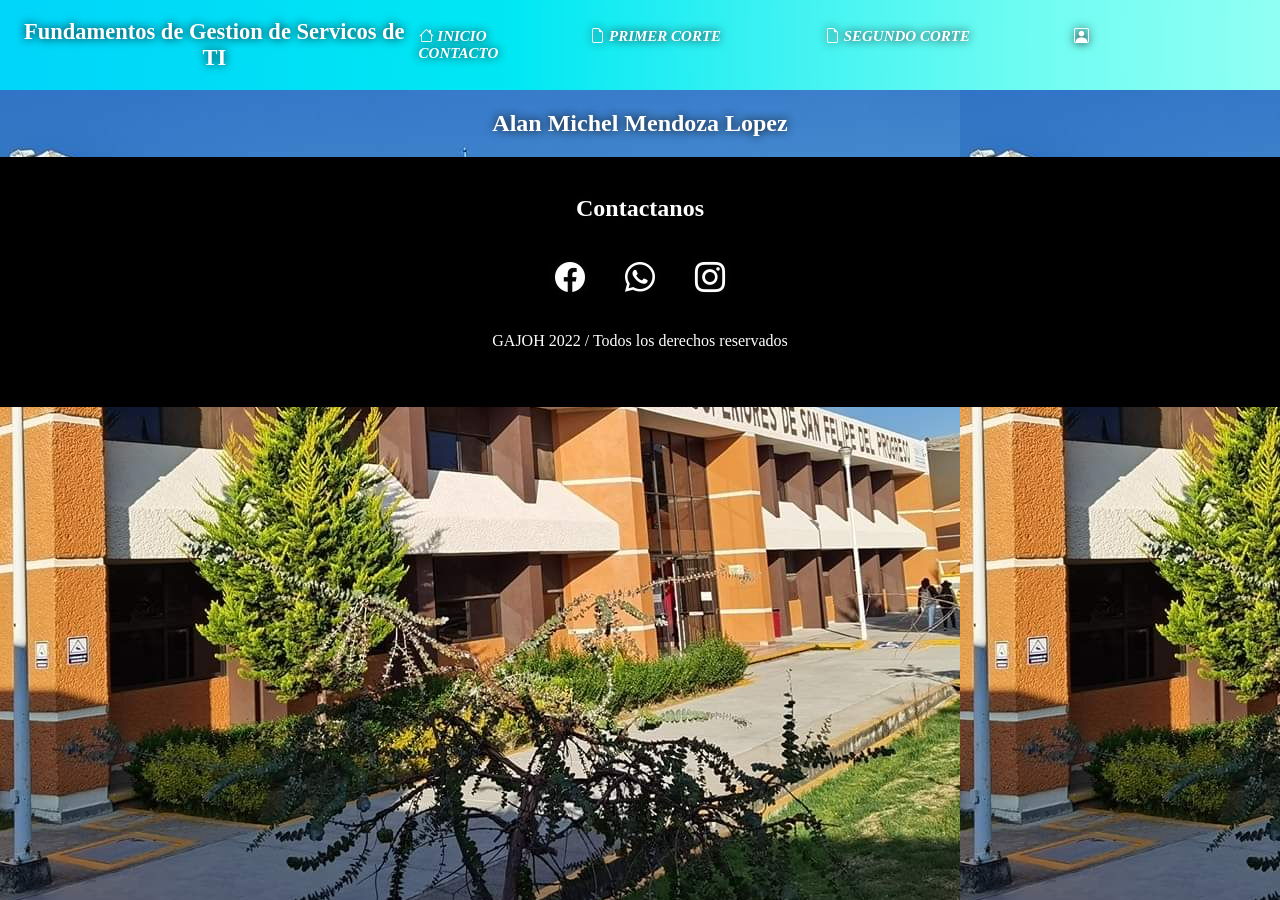
<file: alumns/alan.html>
<!DOCTYPE html>
<html lang="en">

<head>
    <meta charset="UTF-8">
    <meta http-equiv="X-UA-Compatible" content="IE=edge">
    <meta name="viewport" content="width=device-width, initial-scale=1.0">
    <title>Pagina Web para pasar la materia</title>
    <link rel="stylesheet" href="/css/style.css">
    <link rel="stylesheet" href="https://cdn.jsdelivr.net/npm/bootstrap-icons@1.9.1/font/bootstrap-icons.css">
</head>

<body>
    <header>
        <div>
            <h2 class="materia">Fundamentos de Gestion de Servicos de TI</h2>
        </div>

        <nav>
            <i class="bi bi-house"> <a href="index.html" class="nav-link">INICIO</a></i>

            <i class="bi bi-file-earmark"> <a href="primer.html" class="nav-link">PRIMER CORTE</a></i>

            <i class="bi bi-file-earmark"> <a href="segundo.html" class="nav-link">SEGUNDO CORTE</a></i>

            <i class="bi bi-person-square"> <a href="contactos.html" class="nav-link">CONTACTO</a></i>

        </nav>
    </header>
   
    <h2>Alan Michel Mendoza Lopez </h2>

</body>
<footer>
    <div class="center">
    <div class="contenedor">
        <br>
        <h2 class="titulo-seccion">Contactanos</h2>
    </div>
    <div class="center"></div>
    <div class="redes-sociales">
        <a href="https://www.facebook.com/KR.alan.mdz"><i class="bi bi-facebook"></i></a>
        <a href="https://chat.whatsapp.com/L1lC2oXTPjrGULFjZ79t7p"><i class="bi bi-whatsapp"></i></a>
        <a href="https://www.instagram.com/alan___michel/"> <i class="bi bi-instagram"></i></a>
    </div>
    <div class="center"></div>
    <div>
        <p class="copy"><center> GAJOH 2022 / Todos los derechos reservados</center> </p>
    </div>
    
    </footer>
    </div>
<!-- JavaScript Bundle with Popper -->
<script src="https://cdn.jsdelivr.net/npm/bootstrap@5.2.1/dist/js/bootstrap.bundle.min.js" integrity="sha384-u1OknCvxWvY5kfmNBILK2hRnQC3Pr17a+RTT6rIHI7NnikvbZlHgTPOOmMi466C8" crossorigin="anonymous"></script>
</html>
</file>
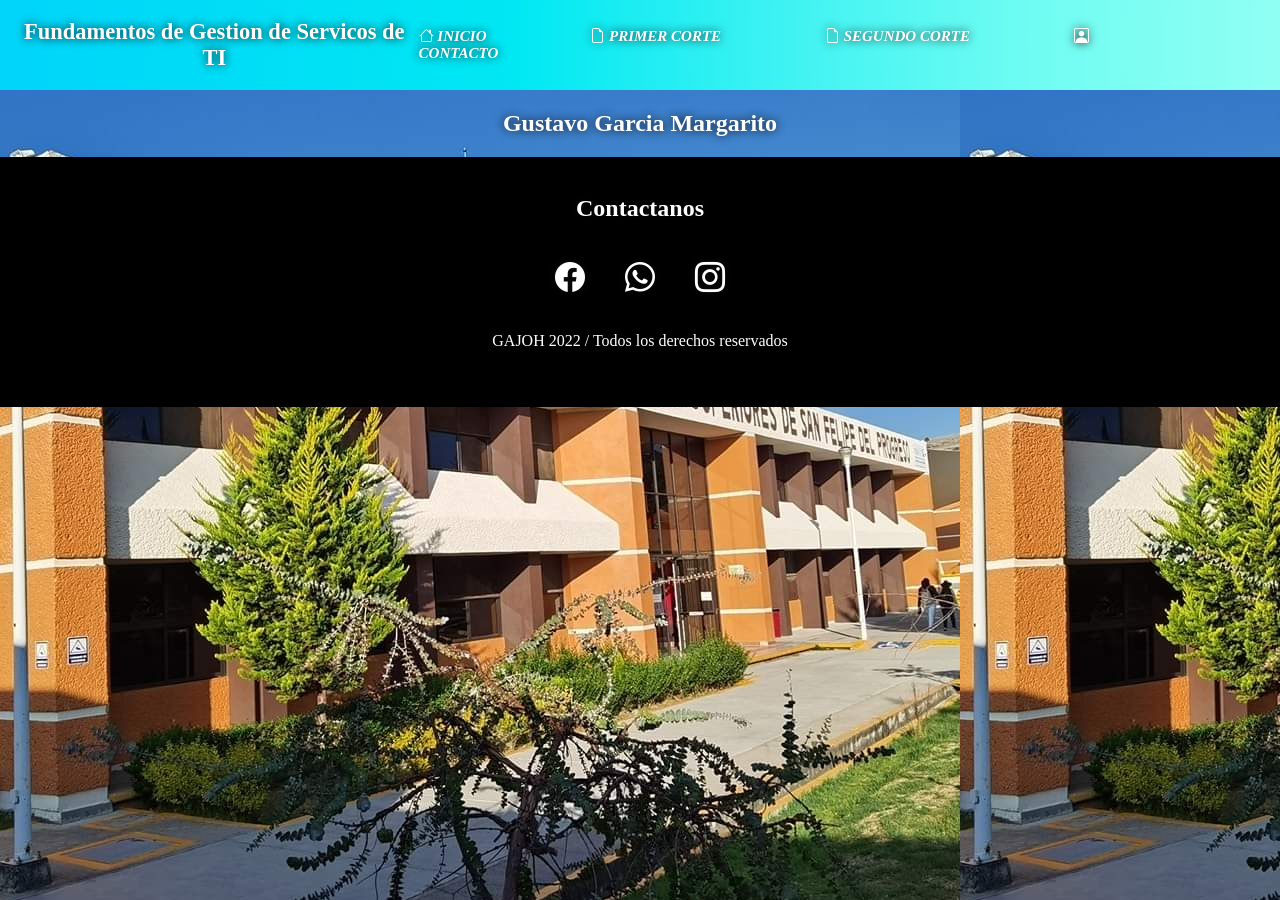
<file: alumns/gus.html>
<!DOCTYPE html>
<html lang="en">

<head>
    <meta charset="UTF-8">
    <meta http-equiv="X-UA-Compatible" content="IE=edge">
    <meta name="viewport" content="width=device-width, initial-scale=1.0">
    <title>Pagina Web para pasar la materia</title>
    <link rel="stylesheet" href="/css/style.css">
    <link rel="stylesheet" href="https://cdn.jsdelivr.net/npm/bootstrap-icons@1.9.1/font/bootstrap-icons.css">
</head>

<body>
    <header>
        <div>
            <h2 class="materia">Fundamentos de Gestion de Servicos de TI</h2>
        </div>

        <nav>
            <i class="bi bi-house"> <a href="index.html" class="nav-link">INICIO</a></i>

            <i class="bi bi-file-earmark"> <a href="primer.html" class="nav-link">PRIMER CORTE</a></i>

            <i class="bi bi-file-earmark"> <a href="segundo.html" class="nav-link">SEGUNDO CORTE</a></i>

            <i class="bi bi-person-square"> <a href="contactos.html" class="nav-link">CONTACTO</a></i>

        </nav>
    </header>
   
    <h2>Gustavo Garcia Margarito </h2>

</body>
<footer>
    <div class="center">
    <div class="contenedor">
        <br>
        <h2 class="titulo-seccion">Contactanos</h2>
    </div>
    <div class="center"></div>
    <div class="redes-sociales">
        <a href="https://www.facebook.com/profile.php?id=100013085588218"><i class="bi bi-facebook"></i></a>
        <a href="https://chat.whatsapp.com/L1lC2oXTPjrGULFjZ79t7p"><i class="bi bi-whatsapp"></i></a>
        <a href="https://www.instagram.com/gustavogarcia16027/"> <i class="bi bi-instagram"></i></a>
    </div>
    <div class="center"></div>
    <div>
        <p class="copy"><center> GAJOH 2022 / Todos los derechos reservados</center> </p>
    </div>
    
    </footer>
    </div>
<!-- JavaScript Bundle with Popper -->
<script src="https://cdn.jsdelivr.net/npm/bootstrap@5.2.1/dist/js/bootstrap.bundle.min.js" integrity="sha384-u1OknCvxWvY5kfmNBILK2hRnQC3Pr17a+RTT6rIHI7NnikvbZlHgTPOOmMi466C8" crossorigin="anonymous"></script>
</html>
</file>
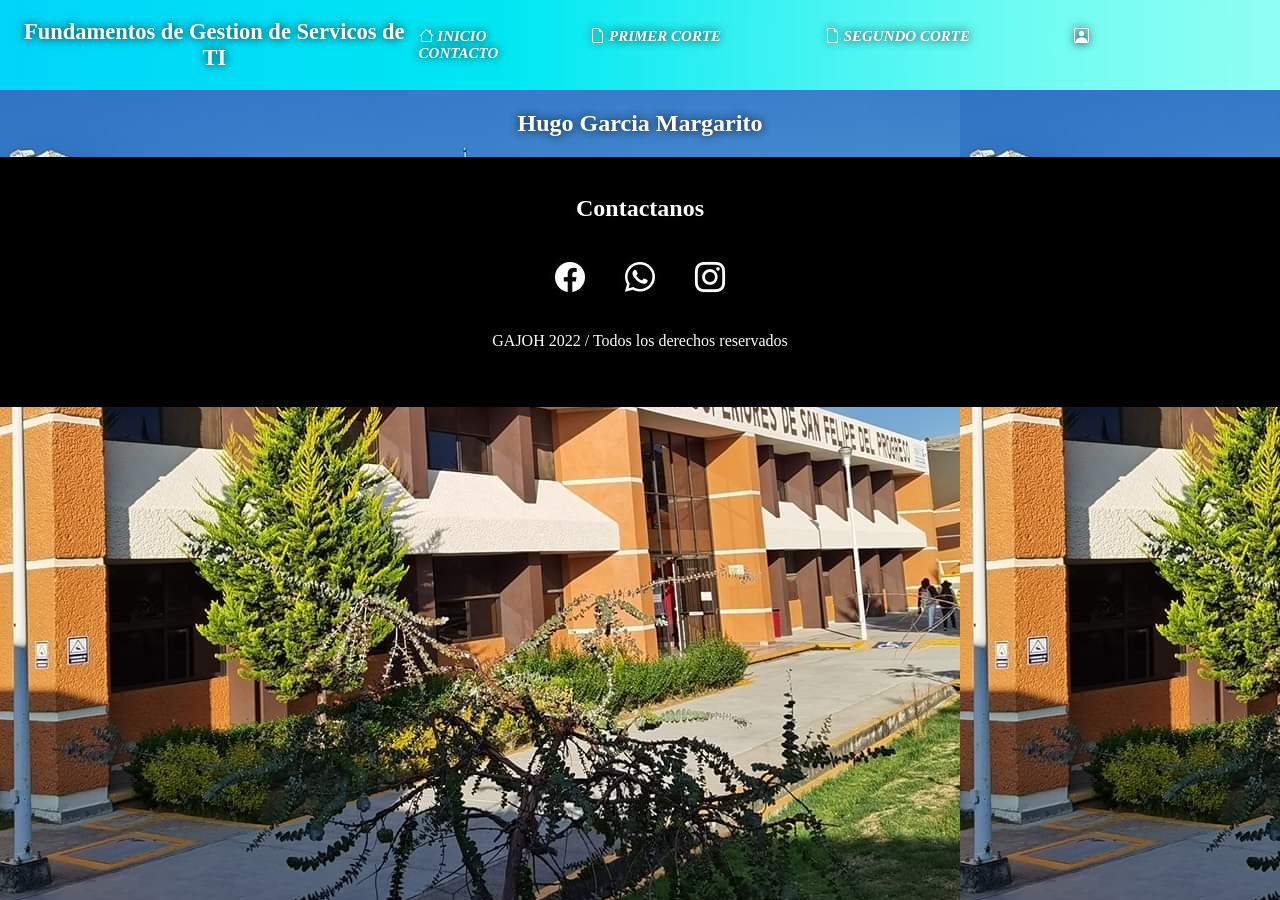
<file: alumns/hugo.html>
<!DOCTYPE html>
<html lang="en">

<head>
    <meta charset="UTF-8">
    <meta http-equiv="X-UA-Compatible" content="IE=edge">
    <meta name="viewport" content="width=device-width, initial-scale=1.0">
    <title>Pagina Web para pasar la materia</title>
    <link rel="stylesheet" href="/css/style.css">
    <link rel="stylesheet" href="https://cdn.jsdelivr.net/npm/bootstrap-icons@1.9.1/font/bootstrap-icons.css">
</head>

<body>
    <header>
        <div>
            <h2 class="materia">Fundamentos de Gestion de Servicos de TI</h2>
        </div>

        <nav>
            <i class="bi bi-house"> <a href="index.html" class="nav-link">INICIO</a></i>

            <i class="bi bi-file-earmark"> <a href="primer.html" class="nav-link">PRIMER CORTE</a></i>

            <i class="bi bi-file-earmark"> <a href="segundo.html" class="nav-link">SEGUNDO CORTE</a></i>

            <i class="bi bi-person-square"> <a href="contactos.html" class="nav-link">CONTACTO</a></i>

        </nav>
    </header>
   
    <h2>Hugo Garcia Margarito </h2>

</body>
<footer>
    <div class="center">
    <div class="contenedor">
        <br>
        <h2 class="titulo-seccion">Contactanos</h2>
    </div>
    <div class="center"></div>
    <div class="redes-sociales">
        <a href="https://www.facebook.com/profile.php?id=100013386074509"><i class="bi bi-facebook"></i></a>
        <a href="https://chat.whatsapp.com/L1lC2oXTPjrGULFjZ79t7p"><i class="bi bi-whatsapp"></i></a>
        <a href="https://www.instagram.com/hugogarcia3290/"> <i class="bi bi-instagram"></i></a>
    </div>
    <div class="center"></div>
    <div>
        <p class="copy"><center> GAJOH 2022 / Todos los derechos reservados</center> </p>
    </div>
    
    </footer>
    </div>
<!-- JavaScript Bundle with Popper -->
<script src="https://cdn.jsdelivr.net/npm/bootstrap@5.2.1/dist/js/bootstrap.bundle.min.js" integrity="sha384-u1OknCvxWvY5kfmNBILK2hRnQC3Pr17a+RTT6rIHI7NnikvbZlHgTPOOmMi466C8" crossorigin="anonymous"></script>
</html>
</file>
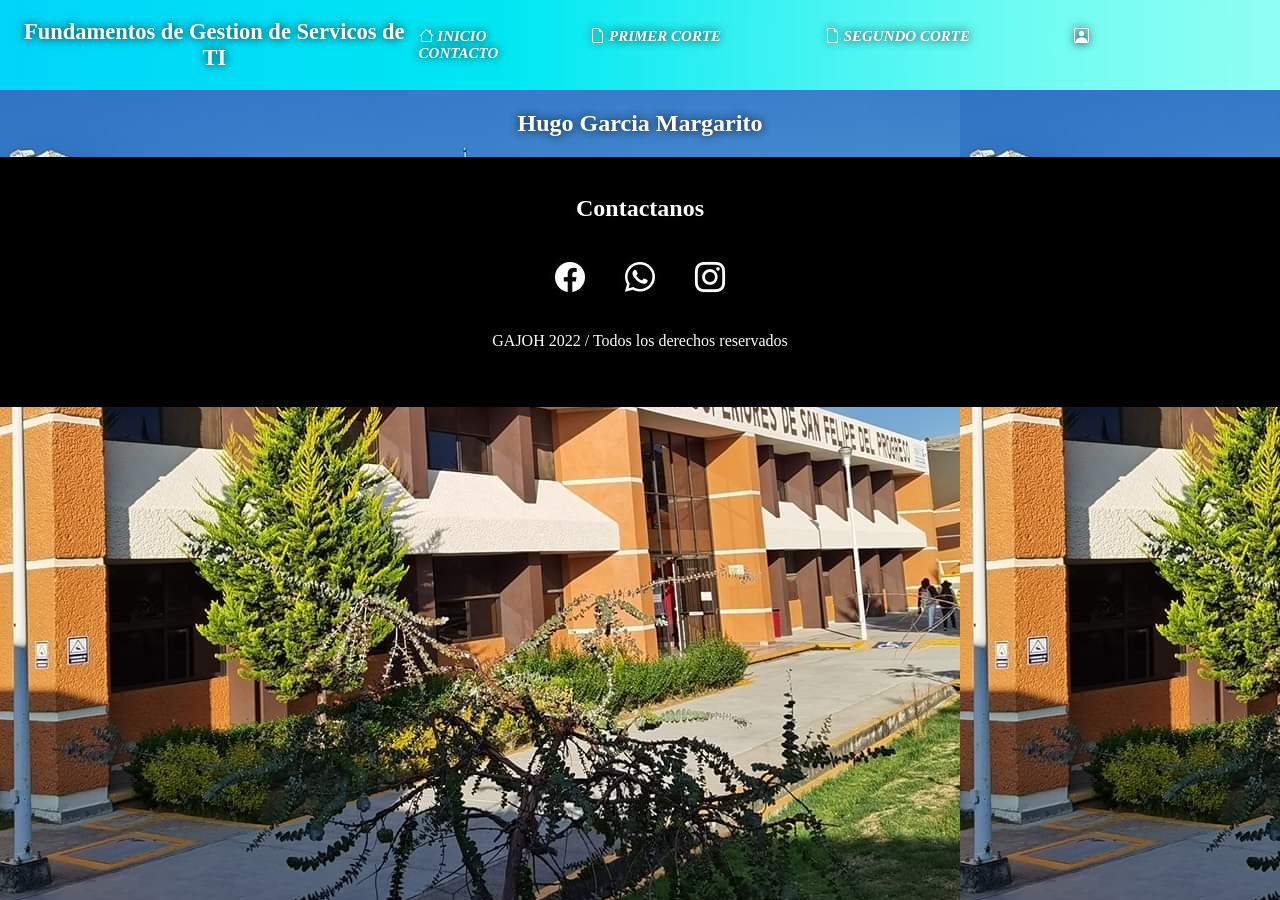
<file: alumns/jona.html>
<!DOCTYPE html>
<html lang="en">

<head>
    <meta charset="UTF-8">
    <meta http-equiv="X-UA-Compatible" content="IE=edge">
    <meta name="viewport" content="width=device-width, initial-scale=1.0">
    <title>Pagina Web para pasar la materia</title>
    <link rel="stylesheet" href="/css/style.css">
    <link rel="stylesheet" href="https://cdn.jsdelivr.net/npm/bootstrap-icons@1.9.1/font/bootstrap-icons.css">
</head>

<body>
    <header>
        <div>
            <h2 class="materia">Fundamentos de Gestion de Servicos de TI</h2>
        </div>

        <nav>
            <i class="bi bi-house"> <a href="index.html" class="nav-link">INICIO</a></i>

            <i class="bi bi-file-earmark"> <a href="primer.html" class="nav-link">PRIMER CORTE</a></i>

            <i class="bi bi-file-earmark"> <a href="segundo.html" class="nav-link">SEGUNDO CORTE</a></i>

            <i class="bi bi-person-square"> <a href="contactos.html" class="nav-link">CONTACTO</a></i>

        </nav>
    </header>
   
    <h2>Hugo Garcia Margarito </h2>

</body>
<footer>
    <div class="center">
    <div class="contenedor">
        <br>
        <h2 class="titulo-seccion">Contactanos</h2>
    </div>
    <div class="center"></div>
    <div class="redes-sociales">
        <a href="https://www.facebook.com/profile.php?id=100011224476890"><i class="bi bi-facebook"></i></a>
        <a href="https://chat.whatsapp.com/L1lC2oXTPjrGULFjZ79t7p"><i class="bi bi-whatsapp"></i></a>
        <a href="https://www.instagram.com/garjhon/"> <i class="bi bi-instagram"></i></a>
    </div>
    <div class="center"></div>
    <div>
        <p class="copy"><center> GAJOH 2022 / Todos los derechos reservados</center> </p>
    </div>
    
    </footer>
    </div>
<!-- JavaScript Bundle with Popper -->
<script src="https://cdn.jsdelivr.net/npm/bootstrap@5.2.1/dist/js/bootstrap.bundle.min.js" integrity="sha384-u1OknCvxWvY5kfmNBILK2hRnQC3Pr17a+RTT6rIHI7NnikvbZlHgTPOOmMi466C8" crossorigin="anonymous"></script>
</html>
</file>
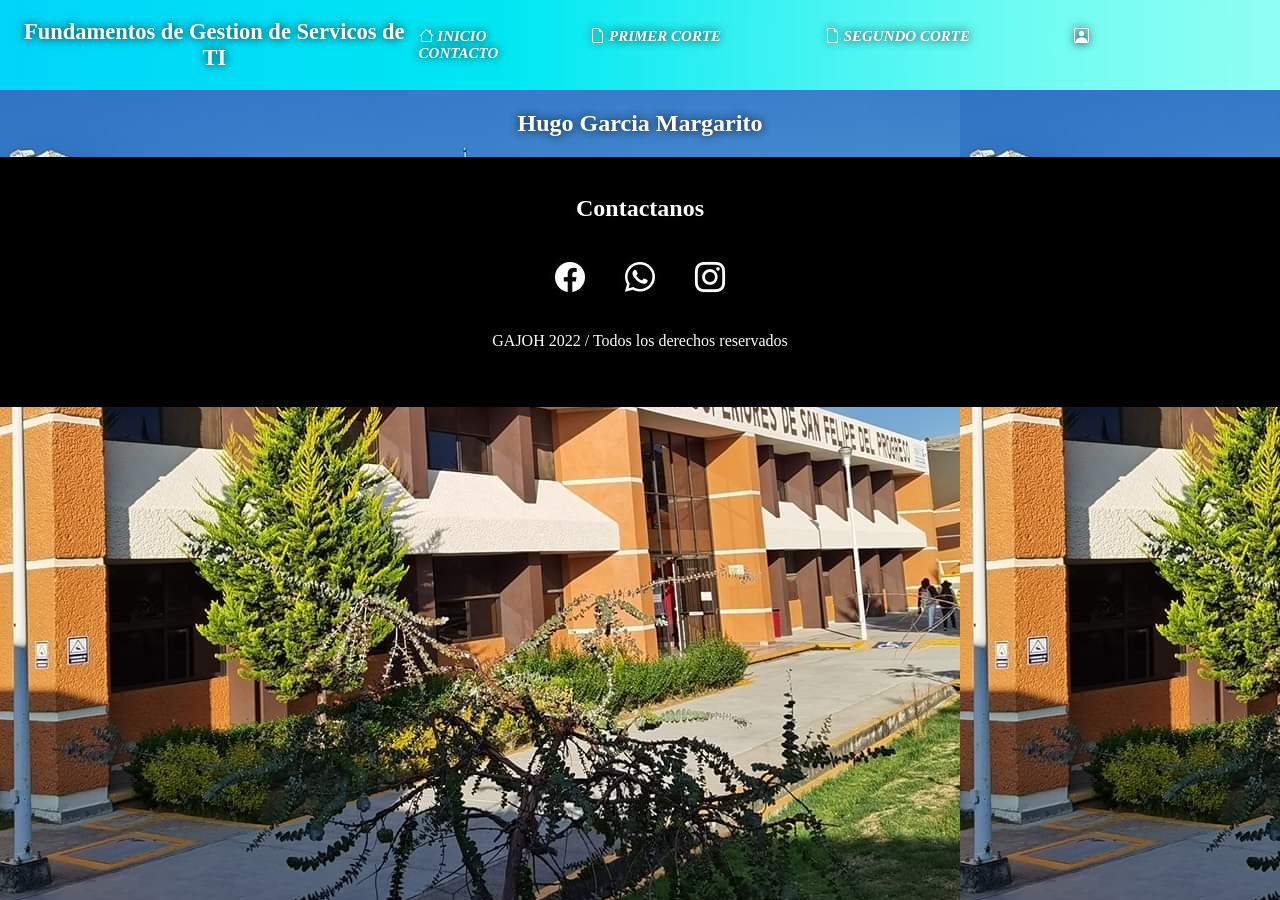
<file: alumns/osvaldo.html>
<!DOCTYPE html>
<html lang="en">

<head>
    <meta charset="UTF-8">
    <meta http-equiv="X-UA-Compatible" content="IE=edge">
    <meta name="viewport" content="width=device-width, initial-scale=1.0">
    <title>Pagina Web para pasar la materia</title>
    <link rel="stylesheet" href="/css/style.css">
    <link rel="stylesheet" href="https://cdn.jsdelivr.net/npm/bootstrap-icons@1.9.1/font/bootstrap-icons.css">
</head>

<body>
    <header>
        <div>
            <h2 class="materia">Fundamentos de Gestion de Servicos de TI</h2>
        </div>

        <nav>
            <i class="bi bi-house"> <a href="index.html" class="nav-link">INICIO</a></i>

            <i class="bi bi-file-earmark"> <a href="primer.html" class="nav-link">PRIMER CORTE</a></i>

            <i class="bi bi-file-earmark"> <a href="segundo.html" class="nav-link">SEGUNDO CORTE</a></i>

            <i class="bi bi-person-square"> <a href="contactos.html" class="nav-link">CONTACTO</a></i>

        </nav>
    </header>
   
    <h2>Hugo Garcia Margarito </h2>

</body>
<footer>
    <div class="center">
    <div class="contenedor">
        <br>
        <h2 class="titulo-seccion">Contactanos</h2>
    </div>
    <div class="center"></div>
    <div class="redes-sociales">
        <a href="https://www.facebook.com/osvaldo.garduño.988"><i class="bi bi-facebook"></i></a>
        <a href="https://chat.whatsapp.com/L1lC2oXTPjrGULFjZ79t7p"><i class="bi bi-whatsapp"></i></a>
        <a href="https://www.instagram.com/osvaldo.garduño.988?igshid=YmMyMTA2M2Y=/"> <i class="bi bi-instagram"></i></a>
    </div>
    <div class="center"></div>
    <div>
        <p class="copy"><center> GAJOH 2022 / Todos los derechos reservados</center> </p>
    </div>
    
    </footer>
    </div>
<!-- JavaScript Bundle with Popper -->
<script src="https://cdn.jsdelivr.net/npm/bootstrap@5.2.1/dist/js/bootstrap.bundle.min.js" integrity="sha384-u1OknCvxWvY5kfmNBILK2hRnQC3Pr17a+RTT6rIHI7NnikvbZlHgTPOOmMi466C8" crossorigin="anonymous"></script>
</html>
</file>
<file: css/style.css>
body {
    margin: 0;
    background-color: #000000;
    background-image: url("/css/img/Tec.jpeg"); 
    color: #fff;
    text-shadow: #111 0px 0px 10px;

}

header {
    display: flex;
    height: 70px;
    justify-content: space-between;
    background-image: radial-gradient(circle at 120.71% 50%, #acfff5 0, #91fff3 16.67%, #6ffcf2 33.33%, #3cf2f2 50%, #00e8f3 66.67%, #00def6 83.33%, #00d5fa 100%);
    align-items: center;
    padding: 10px;
    font-size: 15px;
}

h2 {
    text-align: center;
    vertical-align: middle;
}

.materia {
    display: flex;
}

a {
    text-decoration: none;
    color: white;
}

nav a {
    font-weight: 600;
    padding-right: 100px;
}

nav a:hover {
    color: blue;
}

.img {
    display: block;
    margin-left: 30%;
    margin-right: 70%;
    width: 50%;
    border-radius: 50%;
}

.integrantes {
    display: flex;
    flex-direction: column;
    align-items: center;
    justify-content: center;
    border-radius: 50%;
}

.card {
    text-align: center;
}

.card-img-top {
    height: 400px;
}

.primer {
    margin-left: 10%;
    margin-right: 10%;
    height: 260px;
    background-color: rgb(75, 84, 89);
    align-items: center;
    line-height: normal;
}

.segundo {
    margin-left: 10%;
    margin-right: 10%;
    height: 280px;
    background-color: rgb(75, 84, 89);
}

.tercer {
    margin-left: 10%;
    margin-right: 10%;
    height: 180px;
    background-color: rgb(75, 84, 89);
}

.center {
    height: 20px;

}

footer .titulo-seccion,
footer .copy {
    color: white;

}

footer {
    background-color: black;
    margin: 0;
    height: 250px;
    align-items: center;

}

.redes-sociales {
    display: flex;
    justify-content: center;
}

.redes-sociales i {
    font-size: 30px;
    padding: 0 20px;
}

.tabla {
    display: flex;
    align-items: center;
    justify-content: center;
    min-height: 100vh;
}

.container {
    border: solid 2px;
}

table {
    color: #000;
    font-size: 18px;
    table-layout: fixed;
    border-collapse: collapse;
}

thead {
    background-image: radial-gradient(circle at 120.71% 50%, #acfff5 0, #91fff3 16.67%, #6ffcf2 33.33%, #3cf2f2 50%, #00e8f3 66.67%, #00def6 83.33%, #00d5fa 100%);
}

th {

    padding: 30px 20px;
    font-weight: 70px;
    text-transform: uppercase;

}

td {
    background-color: white;
    padding: 20px;
    border-bottom: solid 2px;

}

td :hover {
    color: red;
}

.titulo-trabajo {
    margin-left: 10%;
    margin-right: 10%;
    height: 10px;
    align-items: center;
    line-height: normal;
    font-size: 30px;
}

ul {
    background-color: #c7fff8;
}

.lista1 {
    font-size: 20px;
    font-weight: bold;
    display: flex;
    justify-content: center;
    align-items: center;
    padding: 100px;
}

.lista1 li {
    font-weight: 1px;
    padding-right: 100px;
}

li :hover {
    color: rgb(0, 0, 0);
}

/* ................................................................... */

/* @charset "utf-8"; */
.tarjeta {
    align-items: center;
    float: left;
    display: inline-block;
    width: 300px;
    border: 1px solid lightgray;
    box-shadow: 2px 2px 8px 4px #d3d3d3d1;
    border-radius: 15px;
    font-family: sans-serif;
    padding: 2em 1em;
    height: 450px;
    background-color: #000;
}

.titulo {
    font-size: 18px;
    padding: 10px 10px 0 10px;
    
}

.cuerpo {
    padding: 10 px;
}

.pie {
    background: #6699ff;
    border-radius: 0 0 15px 15px;
    padding: 10px;
    text-align: center;
}

.pie a {
    text-decoration: none;
    color: white;
}

.pie a:after {
    position: absolute;
    top: 0;
    right: 0;
    bottom: 0;
    left: 0;
    z-index: 1;
    content: ""
}


.foto {
    width: 280px;
}
.separador{
    width: 10px;
}
</file>
